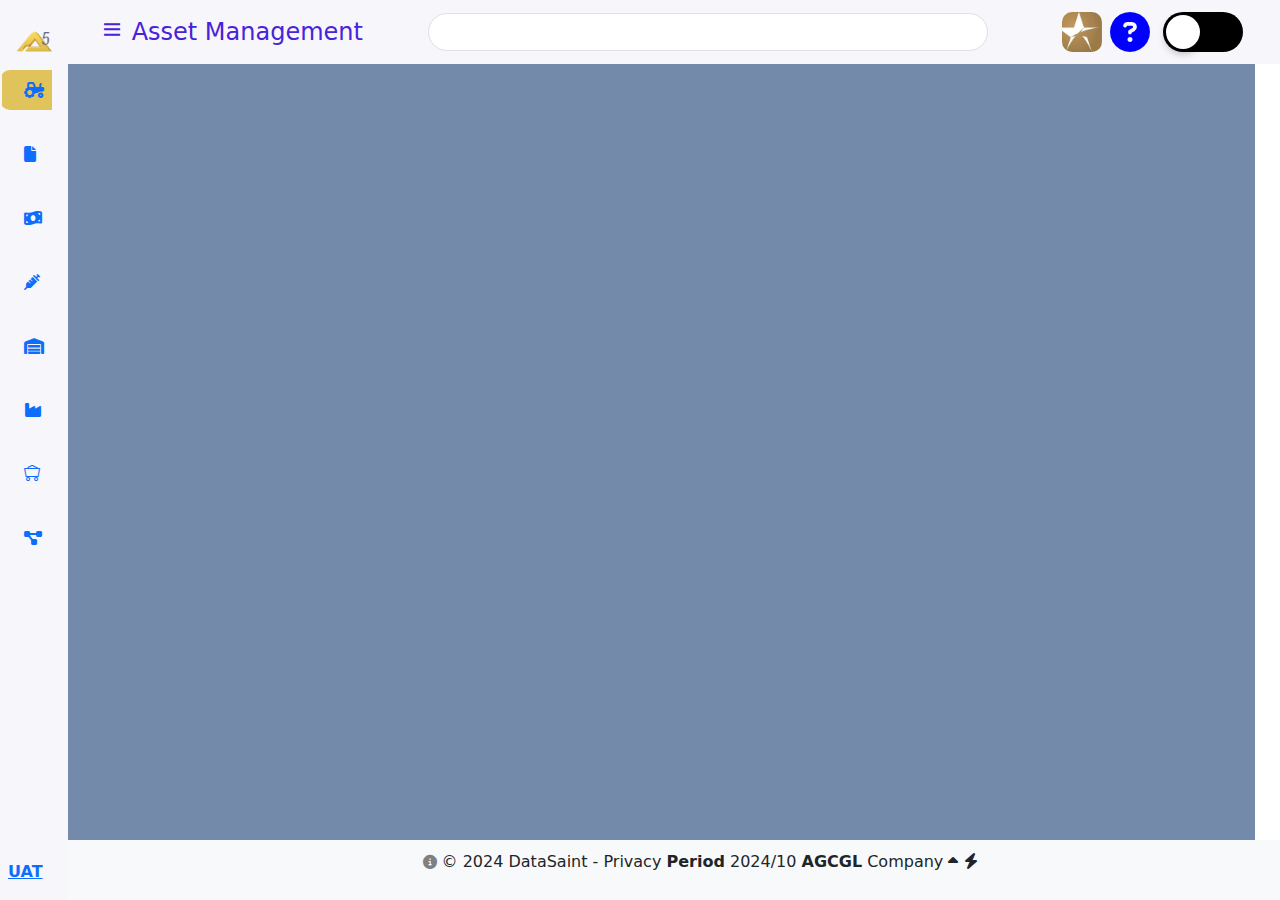
<file: Index.html>
<!DOCTYPE html>
<html lang="en">
<head>
    <meta charset="UTF-8">
    <meta name="viewport" content="width=device-width, initial-scale=1.0">
    <title>Delta 5 Menu Changes</title>
    <link href="/style.css" rel="stylesheet">
    <!-- Bootstrap 5 CSS -->
    <link href="https://cdn.jsdelivr.net/npm/bootstrap@5.0.0-beta1/dist/css/bootstrap.min.css" rel="stylesheet">
    <!-- Boxicons CSS -->
    <link href="https://cdn.jsdelivr.net/npm/boxicons@latest/css/boxicons.min.css" rel="stylesheet">
    <!-- Font Awesome -->
    <link rel="stylesheet" href="https://cdnjs.cloudflare.com/ajax/libs/font-awesome/6.6.0/css/all.min.css">
    <!-- BS Icon -->
    <link rel="stylesheet" href="https://cdn.jsdelivr.net/npm/bootstrap-icons@1.11.0/font/bootstrap-icons.css">
</head>
<body id="body-pd">
    <header class="header" id="header">
        <div class="header_toggle">
            <i class='bx bx-menu' id="header-toggle"></i>
            <span id="selected-name">Asset Management</span> <!-- Default name -->
        </div>
        <div>
            <input type="text" class="form-control form-rounded">
        </div>
        <div class="d-flex">
            <div class="header_img ms-2">
                <img src="./img/asanko.jpeg" alt="">
            </div>
            <i class="fa fa-question-circle ms-2" aria-hidden="true" style="color: blue; font-size: 40px;"></i>
            <div class="d-flex">
                <div class="toggleBtn">
                    <input class="input" type="checkbox" name="darkmode" id="dark-mode"/>
                    <label for="dark-mode" class="label">
                        <span class="circle"></span>
                    </label>
                </div>
            </div>
            

        </div>
    </header>

    <div class="l-navbar" id="nav-bar">
        <nav class="nav">
            <div>
                <a href="#" class="nav_logo">
                    <img src="./img/Delta logos 5-01.png" alt="Logo">
                </a>
                <div class="nav_list">
                    <a href="#" class="nav_link active" id="nav-link-asset" data-target="secondary-asset">
                        <i class="fa-solid fa-tractor"></i>
                        <span class="nav_name">Asset Management</span>
                    </a>
                    <a href="#" class="nav_link" id="nav-link-document" data-target="secondary-document">
                        <i class="fa-solid fa-file"></i>
                        <span class="nav_name">Document Register</span>
                    </a>
                    <a href="#" class="nav_link" id="nav-link-finance" data-target="secondary-finance">
                        <i class="fa-solid fa-money-bill-wave"></i>
                        <span class="nav_name">Financial Management</span>
                    </a>
                    <a href="#" class="nav_link" id="nav-link-hr" data-target="secondary-hr">
                        <i class="fa-solid fa-syringe"></i>
                        <span class="nav_name">HR Functions</span>
                    </a>
                    <a href="#" class="nav_link" id="nav-link-inventory" data-target="secondary-inventory">
                        <i class="fa-solid fa-warehouse"></i>
                        <span class="nav_name">Inventory Management</span>
                    </a>
                    <a href="#" class="nav_link" id="nav-link-manufacturing" data-target="secondary-manufacturing">
                        <i class="fa-solid fa-industry"></i>
                        <span class="nav_name">Manufacturing</span>
                    </a>
                    <a href="#" class="nav_link" id="nav-link-production" data-target="secondary-production">
                        <i class="bi bi-minecart-loaded"></i>
                        <span class="nav_name">Production</span>
                    </a>
                    <a href="#" class="nav_link" id="nav-link-workflow" data-target="secondary-workflow">
                        <i class="fas fa-project-diagram"></i>
                        <span class="nav_name">Workflow/E-Reqs</span>
                    </a>
                </div>
                <a href="#" class="position-absolute bottom-0 ms-2 mb-3 fw-bold" id="uat-link">UAT</a>

            </div>
        </nav>
    </div>

    <div class="secondary-navbar border" id="secondary-asset">
        <div class="d-flex">
            <div class="p-3 w-100" id="sidebar">
                <ul class="nav flex-column">
                    <li class="nav-item">
                        <a class="nav-link" data-bs-toggle="collapse" href="#submenu1" role="button" aria-expanded="false" aria-controls="submenu1">
                            Planned Maintenance
                            <i class="fa-solid fa-angle-down down-arrow float-end"></i>
                        </a>
                        <div class="collapse" id="submenu1">
                            <ul class="nav flex-column ms-3">
                                <li class="nav-item">
                                    <h6 class="text-bold">Assets</h6>
                                    <a class="nav-link" href="#">PM Master File Maintenance</a>
                                </li>
                                <li class="nav-item">
                                    <h6 class="text-bold">Work Orders</h6>
                                    <a class="nav-link" href="#">Job Card Print Layout</a>
                                </li>
                            </ul>
                        </div>
                    </li>
                </ul>
            </div>
        </div>
    </div>
    

    <div class="secondary-navbar border" id="secondary-document">
        <div class="d-flex">
            <div class="p-3 w-100" id="sidebar">
                <ul class="nav flex-column">
                    <li class="nav-item">
                        <a class="nav-link" data-bs-toggle="collapse" href="#Document-Register" role="button" aria-expanded="false" aria-controls="Document-Register">
                            Applications
                            <i class="fa-solid fa-angle-down down-arrow float-end"></i>
                        </a>
                        <div class="collapse" id="Document-Register">
                            <ul class="nav flex-column ms-3">
                                <li class="nav-item">
                                    <a class="nav-link" href="#">Document Register</a>
                                </li>
                                <li class="nav-item">
                                    <a class="nav-link" href="#">Maintenance</a>
                                </li>
                            </ul>
                        </div>
                    </li>
                </ul>
            </div>
        </div>
    </div>

    <div class="secondary-navbar border" id="secondary-finance">
        <div class="d-flex">
            <div class="p-3 w-100" id="sidebar">
                <ul class="nav flex-column">
                    <li class="nav-item">
                        <a class="nav-link" data-bs-toggle="collapse" href="#Financial-Management" role="button" aria-expanded="false" aria-controls="Financial-Management">
                            Accounts Payable
                            <i class="fa-solid fa-angle-down down-arrow float-end"></i>
                        </a>
                        <div class="collapse" id="Financial-Management">
                            <ul class="nav flex-column ms-3">
                                <li class="nav-item">
                                    <a class="nav-link w-85" data-bs-toggle="collapse" href="#Applications" role="button" aria-expanded="false" aria-controls="submenu1">
                                        Applications
                                        <i class="fa-solid fa-angle-down down-arrow float-end"></i>
                                    </a>
                                    <div class="collapse" id="Applications">
                                        <ul class="nav flex-column ms-3">
                                            <li class="nav-item">
                                                <a class="nav-link" href="#">Advance Payments</a>
                                            </li>
                                            <li class="nav-item">
                                                <a class="nav-link" href="#">Bulk Creditors Allocation</a>
                                            </li>
                                            <li class="nav-item">
                                                <a class="nav-link" href="#">Creditors Allocation</a>
                                            </li>
                                            <li class="nav-item">
                                                <a class="nav-link" href="#">Creditors Reconcilication</a>
                                            </li>
                                            <li class="nav-item">
                                                <a class="nav-link" href="#">Detail Order Enquiry</a>
                                            </li>
                                            <li class="nav-item">
                                                <a class="nav-link" href="#">Invoice Enquiry</a>
                                            </li>
                                        </ul>
                                    </div>
                                </li>
                                <li class="nav-item">
                                    <a class="nav-link w-85" data-bs-toggle="collapse" href="#Invoicingprocessing" role="button" aria-expanded="false" aria-controls="submenu1">
                                        Invoicing Processing
                                        <i class="fa-solid fa-angle-down down-arrow float-end"></i>
                                    </a>
                                    <div class="collapse" id="Invoicingprocessing">
                                        <ul class="nav flex-column ms-3">
                                            <li class="nav-item">
                                                <a class="nav-link" href="#">Age Invoice</a>
                                            </li>
                                            <li class="nav-item">
                                                <a class="nav-link" href="#">Change Invoice Date</a>
                                            </li>
                                            <li class="nav-item">
                                                <a class="nav-link" href="#">Consignment Invoice</a>
                                            </li>
                                            <li class="nav-item">
                                                <a class="nav-link" href="#">Direct Invoice</a>
                                            </li>
                                            <li class="nav-item">
                                                <a class="nav-link" href="#">Inbound Freight Invoice</a>
                                            </li>
                                            <li class="nav-item">
                                                <a class="nav-link" href="#">Invoice Matching</a>
                                            </li>
                                            <li class="nav-item">
                                                <a class="nav-link" href="#">Invoice Reversal</a>
                                            </li>
                                            <li class="nav-item">
                                                <a class="nav-link" href="#">Target Agent Invoice</a>
                                            </li>
                                        </ul>
                                    </div>
                                </li>
                                <li class="nav-item">
                                    <a class="nav-link w-85" data-bs-toggle="collapse" href="#Maintenance" role="button" aria-expanded="false" aria-controls="submenu1">
                                        Maintenance
                                        <i class="fa-solid fa-angle-down down-arrow float-end"></i>
                                    </a>
                                    <div class="collapse" id="Maintenance">
                                        <ul class="nav flex-column ms-3">
                                            <li class="nav-item">
                                                <a class="nav-link" href="#">Bee System Configuration</a>
                                            </li>
                                            <li class="nav-item">
                                                <a class="nav-link" href="#">Sundry Supplier Master Files</a>
                                            </li>
                                            <li class="nav-item">
                                                <a class="nav-link" href="#">Suppliers Default Values Maintenance</a>
                                            </li>
                                            <li class="nav-item">
                                                <a class="nav-link" href="#">Supplier Maintenance</a>
                                            </li>
                                        </ul>
                                    </div>
                                </li>
                                <li class="nav-item">
                                    <a class="nav-link w-85" data-bs-toggle="collapse" href="#Payments" role="button" aria-expanded="false" aria-controls="submenu1">
                                        Payments
                                        <i class="fa-solid fa-angle-down down-arrow float-end"></i>
                                    </a>
                                    <div class="collapse" id="Payments">
                                        <ul class="nav flex-column ms-3">
                                            <li class="nav-item">
                                                <a class="nav-link" href="#">EFT 1st Release</a>
                                            </li>
                                            <li class="nav-item">
                                                <a class="nav-link" href="#">EFT 2nd Release</a>
                                            </li>
                                            <li class="nav-item">
                                                <a class="nav-link" href="#">Generate Payments</a>
                                            </li>
                                        </ul>
                                    </div>
                                </li>
                                <li class="nav-item">
                                    <a class="nav-link w-85" data-bs-toggle="collapse" href="#Reports" role="button" aria-expanded="false" aria-controls="submenu1">
                                        Reports
                                        <i class="fa-solid fa-angle-down down-arrow float-end"></i>
                                    </a>
                                    <div class="collapse" id="Reports">
                                        <ul class="nav flex-column ms-3">
                                            <li class="nav-item">
                                                <a class="nav-link" href="#">Creditors Ageing</a>
                                            </li>
                                            <li class="nav-item">
                                                <a class="nav-link" href="#">GRV Age Analysis</a>
                                            </li>
                                            <li class="nav-item">
                                                <a class="nav-link" href="#">VAT/Tax Liability Report</a>
                                            </li>
                                        </ul>
                                    </div>
                                </li>
                            </ul>
                        </div>
                    </li>
                    <li class="nav-item">
                        <a class="nav-link" data-bs-toggle="collapse" href="#Accounts-Receivable" role="button" aria-expanded="false" aria-controls="Accounts-Receivable">
                            Accounts Receivable
                            <i class="fa-solid fa-angle-down down-arrow float-end"></i>
                        </a>
                        <div class="collapse" id="Accounts-Receivable">
                            <ul class="nav flex-column ms-3">
                                <li class="nav-item">
                                    <a class="nav-link w-85" data-bs-toggle="collapse" href="#AR-Applications" role="button" aria-expanded="false" aria-controls="Accounts-Receivable">
                                        Applications
                                        <i class="fa-solid fa-angle-down down-arrow float-end"></i>
                                    </a>
                                    <div class="collapse" id="AR-Applications">
                                        <ul class="nav flex-column ms-3">
                                            <li class="nav-item">
                                                <a class="nav-link" href="#">Debtors Allocation</a>
                                            </li>
                                            <li class="nav-item">
                                                <a class="nav-link" href="#">Debtors Invoicing</a>
                                            </li>
                                            <li class="nav-item">
                                                <a class="nav-link" href="#">Manual Stock Invoice</a>
                                            </li>
                                            <li class="nav-item">
                                                <a class="nav-link" href="#">Metallurgical Invoice</a>
                                            </li>
                                            <li class="nav-item">
                                                <a class="nav-link" href="#">Sales Credit</a>
                                            </li>
                                            <li class="nav-item">
                                                <a class="nav-link" href="#">Sales Enquiry</a>
                                            </li>
                                            <li class="nav-item">
                                                <a class="nav-link" href="#">Sales Order Confirm</a>
                                            </li>
                                            <li class="nav-item">
                                                <a class="nav-link" href="#">ppe2go Bulk Invoice</a>
                                            </li>
                                        </ul>
                                    </div>
                                </li>
                                <li class="nav-item">
                                    <a class="nav-link w-85" data-bs-toggle="collapse" href="#AR-Invoicingprocessing" role="button" aria-expanded="false" aria-controls="submenu1">
                                        Field Services
                                        <i class="fa-solid fa-angle-down down-arrow float-end"></i>
                                    </a>
                                    <div class="collapse" id="AR-Invoicingprocessing">
                                        <ul class="nav flex-column ms-3">
                                            <li class="nav-item">
                                                <a class="nav-link" href="#">Job Cards</a>
                                            </li>
                                            <li class="nav-item">
                                                <a class="nav-link" href="#">Makes and Model</a>
                                            </li>
                                        </ul>
                                    </div>
                                </li>
                                <li class="nav-item">
                                    <a class="nav-link w-85" data-bs-toggle="collapse" href="#AR-Maintenance" role="button" aria-expanded="false" aria-controls="submenu1">
                                        Maintenance
                                        <i class="fa-solid fa-angle-down down-arrow float-end"></i>
                                    </a>
                                    <div class="collapse" id="AR-Maintenance">
                                        <ul class="nav flex-column ms-3">
                                            <li class="nav-item">
                                                <a class="nav-link" href="#">Debtor Document Layout</a>
                                            </li>
                                            <li class="nav-item">
                                                <a class="nav-link" href="#">Debtor Maintenance</a>
                                            </li>
                                            <li class="nav-item">
                                                <a class="nav-link" href="#">Sales Contract Maintenance</a>
                                            </li>
                                            <li class="nav-item">
                                                <a class="nav-link" href="#">Sales Price Maintenance</a>
                                            </li>
                                            <li class="nav-item">
                                                <a class="nav-link" href="#">menu_1298</a>
                                            </li>
                                        </ul>
                                    </div>
                                </li>
                                <li class="nav-item">
                                    <a class="nav-link w-85" data-bs-toggle="collapse" href="#AR-Reports" role="button" aria-expanded="false" aria-controls="submenu1">
                                        Reports
                                        <i class="fa-solid fa-angle-down down-arrow float-end"></i>
                                    </a>
                                    <div class="collapse" id="AR-Reports">
                                        <ul class="nav flex-column ms-3">
                                            <li class="nav-item">
                                                <a class="nav-link" href="#">Debtors Age Analysis</a>
                                            </li>
                                            <li class="nav-item">
                                                <a class="nav-link" href="#">Invoice Listing</a>
                                            </li>
                                            <li class="nav-item">
                                                <a class="nav-link" href="#">Sales And Production Control Report</a>
                                            </li>
                                            <li class="nav-item">
                                                <a class="nav-link" href="#">Statement</a>
                                            </li>
                                            <li class="nav-item">
                                                <a class="nav-link" href="#">Turnover Report</a>
                                            </li>
                                        </ul>
                                    </div>
                                </li>
                            </ul>
                        </div>
                    </li>
                    <li class="nav-item">
                        <a class="nav-link" data-bs-toggle="collapse" href="#Alternate-Ledger" role="button" aria-expanded="false" aria-controls="Accounts-Receivable">
                            Alternate Ledger
                            <i class="fa-solid fa-angle-down down-arrow float-end"></i>
                        </a>
                        <div class="collapse" id="Alternate-Ledger">
                            <ul class="nav flex-column ms-3">
                                <li class="nav-item">
                                    <a class="nav-link w-85" data-bs-toggle="collapse" href="#AL-Journals" role="button" aria-expanded="false" aria-controls="Accounts-Receivable">
                                        Journals
                                        <i class="fa-solid fa-angle-down down-arrow float-end"></i>
                                    </a>
                                    <div class="collapse" id="AL-Journals">
                                        <ul class="nav flex-column ms-3">
                                            <li class="nav-item">
                                                <a class="nav-link" href="#">Journal Capture (Alternate)</a>
                                            </li>
                                            <li class="nav-item">
                                                <a class="nav-link" href="#">Journal Enquiry (Alternate)</a>
                                            </li>
                                            <li class="nav-item">
                                                <a class="nav-link" href="#">Journal Import (Alternate)</a>
                                            </li>
                                            <li class="nav-item">
                                                <a class="nav-link" href="#">Journal Reversal (Alternate)</a>
                                            </li>
                                        </ul>
                                    </div>
                                </li>
                                <li class="nav-item">
                                    <a class="nav-link w-85" data-bs-toggle="collapse" href="#AL-Maintenance" role="button" aria-expanded="false" aria-controls="submenu1">
                                        Maintenance
                                        <i class="fa-solid fa-angle-down down-arrow float-end"></i>
                                    </a>
                                    <div class="collapse" id="AL-Maintenance">
                                        <ul class="nav flex-column ms-3">
                                            <li class="nav-item">
                                                <a class="nav-link" href="#">Chart of Accouns (Alternate)</a>
                                            </li>

                                        </ul>
                                    </div>
                                </li>
                                <li class="nav-item">
                                    <a class="nav-link w-85" data-bs-toggle="collapse" href="#AL-Reports" role="button" aria-expanded="false" aria-controls="submenu1">
                                        Reports
                                        <i class="fa-solid fa-angle-down down-arrow float-end"></i>
                                    </a>
                                    <div class="collapse" id="AL-Reports">
                                        <ul class="nav flex-column ms-3">
                                            <li class="nav-item">
                                                <a class="nav-link" href="#">Trial Balance (Alternate)</a>
                                            </li>
                                        </ul>
                                    </div>
                                </li>
                            </ul>
                        </div>
                    </li>
                    <li class="nav-item">
                        <a class="nav-link" data-bs-toggle="collapse" href="#Bank-Cash" role="button" aria-expanded="false" aria-controls="Accounts-Receivable">
                            Bank & Cash
                            <i class="fa-solid fa-angle-down down-arrow float-end"></i>
                        </a>
                        <div class="collapse" id="Bank-Cash">
                            <ul class="nav flex-column ms-3">
                                <li class="nav-item">
                                    <a class="nav-link w-85" data-bs-toggle="collapse" href="#BC-Application" role="button" aria-expanded="false" aria-controls="Accounts-Receivable">
                                        Application
                                        <i class="fa-solid fa-angle-down down-arrow float-end"></i>
                                    </a>
                                    <div class="collapse" id="BC-Application">
                                        <ul class="nav flex-column ms-3">
                                            <li class="nav-item">
                                                <a class="nav-link" href="#">Bank Recon</a>
                                            </li>
                                            <li class="nav-item">
                                                <a class="nav-link" href="#">Inter-bank Transfer</a>
                                            </li>
                                        </ul>
                                    </div>
                                </li>
                                <li class="nav-item">
                                    <a class="nav-link w-85" data-bs-toggle="collapse" href="#BC-Maintenance" role="button" aria-expanded="false" aria-controls="submenu1">
                                        Maintenance
                                        <i class="fa-solid fa-angle-down down-arrow float-end"></i>
                                    </a>
                                    <div class="collapse" id="BC-Maintenance">
                                        <ul class="nav flex-column ms-3">
                                            <li class="nav-item">
                                                <a class="nav-link" href="#">Bank Master</a>
                                            </li>

                                        </ul>
                                    </div>
                                </li>
                                <li class="nav-item">
                                    <a class="nav-link w-85" data-bs-toggle="collapse" href="#BC-Payments" role="button" aria-expanded="false" aria-controls="submenu1">
                                        Payments
                                        <i class="fa-solid fa-angle-down down-arrow float-end"></i>
                                    </a>
                                    <div class="collapse" id="BC-Payments">
                                        <ul class="nav flex-column ms-3">
                                            <li class="nav-item">
                                                <a class="nav-link" href="#">Manual Payment</a>
                                            </li>
                                            <li class="nav-item">
                                                <a class="nav-link" href="#">Manual Reversal</a>
                                            </li>
                                            <li class="nav-item">
                                                <a class="nav-link" href="#">Pending Payments Transaction</a>
                                            </li>
                                        </ul>
                                    </div>
                                </li>
                                <li class="nav-item">
                                    <a class="nav-link w-85" data-bs-toggle="collapse" href="#BC-Petty-Cash" role="button" aria-expanded="false" aria-controls="submenu1">
                                        Petty Cash
                                        <i class="fa-solid fa-angle-down down-arrow float-end"></i>
                                    </a>
                                    <div class="collapse" id="BC-Petty-Cash">
                                        <ul class="nav flex-column ms-3">
                                            <li class="nav-item">
                                                <a class="nav-link" href="#">Petty Cash Payment</a>
                                            </li>
                                            <li class="nav-item">
                                                <a class="nav-link" href="#">Petty Cash Receipt</a>
                                            </li>
                                        </ul>
                                    </div>
                                </li>
                                <li class="nav-item">
                                    <a class="nav-link w-85" data-bs-toggle="collapse" href="#BC-Petty-Cash" role="button" aria-expanded="false" aria-controls="submenu1">
                                        Receipts
                                        <i class="fa-solid fa-angle-down down-arrow float-end"></i>
                                    </a>
                                    <div class="collapse" id="BC-Petty-Cash">
                                        <ul class="nav flex-column ms-3">
                                            <li class="nav-item">
                                                <a class="nav-link" href="#">Receipt Capture</a>
                                            </li>
                                            <li class="nav-item">
                                                <a class="nav-link" href="#">Receipt Reversal</a>
                                            </li>
                                        </ul>
                                    </div>
                                </li>
                            </ul>
                        </div>
                    </li>
                    <li class="nav-item">
                        <a class="nav-link" data-bs-toggle="collapse" href="#Budget" role="button" aria-expanded="false" aria-controls="Accounts-Receivable">
                            Budgets
                            <i class="fa-solid fa-angle-down down-arrow float-end"></i>
                        </a>
                        <div class="collapse" id="Budget">
                            <ul class="nav flex-column ms-3">
                                <li class="nav-item">
                                    <a class="nav-link w-85" data-bs-toggle="collapse" href="#B-BudgetCapture" role="button" aria-expanded="false" aria-controls="Accounts-Receivable">
                                        Budget Capture
                                        <i class="fa-solid fa-angle-down down-arrow float-end"></i>
                                    </a>
                                    <div class="collapse" id="B-BudgetCapture">
                                        <ul class="nav flex-column ms-3">
                                            <li class="nav-item">
                                                <a class="nav-link" href="#">Operational Budget</a>
                                            </li>
                                            <li class="nav-item">
                                                <a class="nav-link" href="#">Project Budget</a>
                                            </li>
                                        </ul>
                                    </div>
                                </li>
                                <li class="nav-item">
                                    <a class="nav-link w-85" data-bs-toggle="collapse" href="#B-Budget-Preparation" role="button" aria-expanded="false" aria-controls="submenu1">
                                        Budget Preparation
                                        <i class="fa-solid fa-angle-down down-arrow float-end"></i>
                                    </a>
                                    <div class="collapse" id="B-Budget-Preparation">
                                        <ul class="nav flex-column ms-3">
                                            <li class="nav-item">
                                                <a class="nav-link" href="#">Budget Impact</a>
                                            </li>
                                            <li class="nav-item">
                                                <a class="nav-link" href="#">Budget Template</a>
                                            </li>
                                            <li class="nav-item">
                                                <a class="nav-link" href="#">Generate Labour Budget Values</a>
                                            </li>
                                            <li class="nav-item">
                                                <a class="nav-link" href="#">Generate New Budget/Version</a>
                                            </li>
                                        </ul>
                                    </div>
                                </li>
                                <li class="nav-item">
                                    <a class="nav-link w-85" data-bs-toggle="collapse" href="#B-Enquiries" role="button" aria-expanded="false" aria-controls="submenu1">
                                        Enquiries
                                        <i class="fa-solid fa-angle-down down-arrow float-end"></i>
                                    </a>
                                    <div class="collapse" id="B-Enquiries">
                                        <ul class="nav flex-column ms-3">
                                            <li class="nav-item">
                                                <a class="nav-link" href="#">Budget Drilldown</a>
                                            </li>
                                        </ul>
                                    </div>
                                </li>
                                <li class="nav-item">
                                    <a class="nav-link w-85" data-bs-toggle="collapse" href="#B-Maintenance" role="button" aria-expanded="false" aria-controls="submenu1">
                                        Maintenance
                                        <i class="fa-solid fa-angle-down down-arrow float-end"></i>
                                    </a>
                                    <div class="collapse" id="B-Maintenance">
                                        <ul class="nav flex-column ms-3">
                                            <li class="nav-item">
                                                <a class="nav-link" href="#">Budget Access</a>
                                            </li>
                                            <li class="nav-item">
                                                <a class="nav-link" href="#">Budget Drivers</a>
                                            </li>
                                            <li class="nav-item">
                                                <a class="nav-link" href="#">Budget Master Files</a>
                                            </li>
                                        </ul>
                                    </div>
                                </li>

                            </ul>
                        </div>
                    </li>
                    <li class="nav-item">
                        <a class="nav-link" data-bs-toggle="collapse" href="#Capital-Project" role="button" aria-expanded="false" aria-controls="Capital-Project">
                            Capital Project
                            <i class="fa-solid fa-angle-down down-arrow float-end"></i>
                        </a>
                        <div class="collapse" id="Capital-Project">
                            <ul class="nav flex-column ms-3">
                                <li class="nav-item">
                                    <a class="nav-link w-85" data-bs-toggle="collapse" href="#CP-Application" role="button" aria-expanded="false" aria-controls="Accounts-Receivable">
                                        Applications
                                        <i class="fa-solid fa-angle-down down-arrow float-end"></i>
                                    </a>
                                    <div class="collapse" id="CP-Application">
                                        <ul class="nav flex-column ms-3">
                                            <li class="nav-item">
                                                <a class="nav-link" href="#">Capex Drilldown</a>
                                            </li>
                                            <li class="nav-item">
                                                <a class="nav-link" href="#">Project Maintenance</a>
                                            </li>
                                        </ul>
                                    </div>
                                </li>
                            </ul>
                        </div>
                    </li>
                    <li class="nav-item">
                        <a class="nav-link" data-bs-toggle="collapse" href="#Drilldowns" role="button" aria-expanded="false" aria-controls="Drilldowns">
                            Drilldowns
                            <i class="fa-solid fa-angle-down down-arrow float-end"></i>
                        </a>
                        <div class="collapse" id="Drilldowns">
                            <ul class="nav flex-column ms-3">
                                <li class="nav-item">
                                    <a class="nav-link w-85" data-bs-toggle="collapse" href="#D-Application" role="button" aria-expanded="false" aria-controls="Accounts-Receivable">
                                        Applications
                                        <i class="fa-solid fa-angle-down down-arrow float-end"></i>
                                    </a>
                                    <div class="collapse" id="D-Application">
                                        <ul class="nav flex-column ms-3">
                                            <li class="nav-item">
                                                <a class="nav-link" href="#">Comparative Budget Drilldown</a>
                                            </li>
                                            <li class="nav-item">
                                                <a class="nav-link" href="#">Cost Enquiry</a>
                                            </li>
                                            <li class="nav-item">
                                                <a class="nav-link" href="#">Cost Drilldown</a>
                                            </li>
                                            <li class="nav-item">
                                                <a class="nav-link" href="#">Multi Year Cost Drilldown</a>
                                            </li>
                                        </ul>
                                    </div>
                                </li>
                            </ul>
                        </div>
                    </li>
                    <li class="nav-item">
                        <a class="nav-link" data-bs-toggle="collapse" href="#Fixed-Asset" role="button" aria-expanded="false" aria-controls="Accounts-Receivable">
                            Fixed Asset
                            <i class="fa-solid fa-angle-down down-arrow float-end"></i>
                        </a>
                        <div class="collapse" id="Fixed-Asset">
                            <ul class="nav flex-column ms-3">
                                <li class="nav-item">
                                    <a class="nav-link w-85" data-bs-toggle="collapse" href="#FA-Fixed-Asset" role="button" aria-expanded="false" aria-controls="FA-Fixed-Asset">
                                        Fixed Asset Register
                                        <i class="fa-solid fa-angle-down down-arrow float-end"></i>
                                    </a>
                                    <div class="collapse" id="FA-Fixed-Asset">
                                        <ul class="nav flex-column ms-3">
                                            <li class="nav-item">
                                                <a class="nav-link" href="#">Depreciation Suppression</a>
                                            </li>
                                            <li class="nav-item">
                                                <a class="nav-link" href="#">Maintenance ERegister</a>
                                            </li>
                                        </ul>
                                    </div>
                                </li>
                                <li class="nav-item">
                                    <a class="nav-link w-85" data-bs-toggle="collapse" href="#FA-Fixed-Asset-Transaction" role="button" aria-expanded="false" aria-controls="submenu1">
                                        Fixed Asset Transaction
                                        <i class="fa-solid fa-angle-down down-arrow float-end"></i>
                                    </a>
                                    <div class="collapse" id="FA-Fixed-Asset-Transaction">
                                        <ul class="nav flex-column ms-3">
                                            <li class="nav-item">
                                                <a class="nav-link" href="#">Capitalisation</a>
                                            </li>
                                            <li class="nav-item">
                                                <a class="nav-link" href="#">Change DM/UI</a>
                                            </li>
                                            <li class="nav-item">
                                                <a class="nav-link" href="#">Disposal/Scrappinf/ Depreciation </a>
                                            </li>
                                            <li class="nav-item">
                                                <a class="nav-link" href="#">Fixed Asset Adjustment</a>
                                            </li>
                                            <li class="nav-item">
                                                <a class="nav-link" href="#">Import Remaining Reserve</a>
                                            </li>
                                            <li class="nav-item">
                                                <a class="nav-link" href="#">Production Unit Capture </a>
                                            </li>                                            
                                            <li class="nav-item">
                                                <a class="nav-link" href="#">Reclassification </a>
                                            </li>
                                        </ul>
                                    </div>
                                </li>
                                <li class="nav-item">
                                    <a class="nav-link w-85" data-bs-toggle="collapse" href="#FA-Reports" role="button" aria-expanded="false" aria-controls="submenu1">
                                        Reports
                                        <i class="fa-solid fa-angle-down down-arrow float-end"></i>
                                    </a>
                                    <div class="collapse" id="FA-Reports">
                                        <ul class="nav flex-column ms-3">
                                            <li class="nav-item">
                                                <a class="nav-link" href="#">Fixed Asset Reports</a>
                                            </li>
                                        </ul>
                                    </div>
                                </li>
                            </ul>
                        </div>
                    </li>
                    <li class="nav-item">
                        <a class="nav-link" data-bs-toggle="collapse" href="#General-Ledger" role="button" aria-expanded="false" aria-controls="Accounts-Receivable">
                            General Ledger
                            <i class="fa-solid fa-angle-down down-arrow float-end"></i>
                        </a>
                        <div class="collapse" id="General-Ledger">
                            <ul class="nav flex-column ms-3">
                                <li class="nav-item">
                                    <a class="nav-link w-85" data-bs-toggle="collapse" href="#GL-Applications" role="button" aria-expanded="false" aria-controls="GL-Applications">
                                        Applications
                                        <i class="fa-solid fa-angle-down down-arrow float-end"></i>
                                    </a>
                                    <div class="collapse" id="GL-Applications">
                                        <ul class="nav flex-column ms-3">
                                            <li class="nav-item">
                                                <a class="nav-link" href="#">Account Allocation</a>
                                            </li>
                                            <li class="nav-item">
                                                <a class="nav-link" href="#">Account Enquiry</a>
                                            </li>
                                            <li class="nav-item">
                                                <a class="nav-link" href="#">Revaluation</a>
                                            </li>
                                        </ul>
                                    </div>
                                </li>
                                <li class="nav-item">
                                    <a class="nav-link w-85" data-bs-toggle="collapse" href="#GL-Journals" role="button" aria-expanded="false" aria-controls="submenu1">
                                        Journals
                                        <i class="fa-solid fa-angle-down down-arrow float-end"></i>
                                    </a>
                                    <div class="collapse" id="GL-Journals">
                                        <ul class="nav flex-column ms-3">
                                            <li class="nav-item">
                                                <a class="nav-link" href="#">Cost Reallocation</a>
                                            </li>
                                            <li class="nav-item">
                                                <a class="nav-link" href="#">Journal Capture</a>
                                            </li>
                                            <li class="nav-item">
                                                <a class="nav-link" href="#">Journal Enquiry</a>
                                            </li>
                                            <li class="nav-item">
                                                <a class="nav-link" href="#">Journal Import</a>
                                            </li>
                                            <li class="nav-item">
                                                <a class="nav-link" href="#">Journal Reversal</a>
                                            </li>
                                            <li class="nav-item">
                                                <a class="nav-link" href="#">Recurring Reversal</a>
                                            </li>
                                        </ul>
                                    </div>
                                </li>
                                <li class="nav-item">
                                    <a class="nav-link w-85" data-bs-toggle="collapse" href="#GL-Maintenance" role="button" aria-expanded="false" aria-controls="submenu1">
                                        Maintenance
                                        <i class="fa-solid fa-angle-down down-arrow float-end"></i>
                                    </a>
                                    <div class="collapse" id="GL-Maintenance">
                                        <ul class="nav flex-column ms-3">
                                            <li class="nav-item">
                                                <a class="nav-link" href="#">Chart Of Accounts</a>
                                            </li>
                                            <li class="nav-item">
                                                <a class="nav-link" href="#">Cost Center Maintenance</a>
                                            </li>
                                            <li class="nav-item">
                                                <a class="nav-link" href="#">Exchange Rates</a>
                                            </li>
                                        </ul>
                                    </div>
                                </li>
                                <li class="nav-item">
                                    <a class="nav-link w-85" data-bs-toggle="collapse" href="#GL-Reports" role="button" aria-expanded="false" aria-controls="submenu1">
                                        Reports
                                        <i class="fa-solid fa-angle-down down-arrow float-end"></i>
                                    </a>
                                    <div class="collapse" id="GL-Reports">
                                        <ul class="nav flex-column ms-3">
                                            <li class="nav-item">
                                                <a class="nav-link" href="#">Trial Balance</a>
                                            </li>
                                        </ul>
                                    </div>
                                </li>
                            </ul>
                        </div>
                    </li>
                </ul>
            </div>
        </div>
    </div>

    <div class="secondary-navbar border" id="secondary-hr">
        <div class="d-flex">
            <div class="p-3 w-100" id="sidebar">
                <ul class="nav flex-column">
                    <li class="nav-item">
                        <a class="nav-link" data-bs-toggle="collapse" href="#Medical" role="button" aria-expanded="false" aria-controls="Medical">
                            Medical
                            <i class="fa-solid fa-angle-down down-arrow float-end"></i>
                        </a>
                        <div class="collapse" id="Medical">
                            <ul class="nav flex-column ms-3">
                                <li class="nav-item">
                                    <a class="nav-link w-85" data-bs-toggle="collapse" href="#Pharmacy-Stock" role="button" aria-expanded="false" aria-controls="submenu1">
                                        Pharmacy Stock
                                        <i class="fa-solid fa-angle-down down-arrow float-end"></i>
                                    </a>
                                    <div class="collapse" id="Pharmacy-Stock">
                                        <ul class="nav flex-column ms-3">
                                            <li class="nav-item">
                                                <a class="nav-link" href="#">Ad Hoc Order</a>
                                            </li>
                                        </ul>
                                    </div>
                                </li>
                            </ul>
                        </div>
                    </li>
                </ul>
            </div>
        </div>
    </div>

    <div class="secondary-navbar border" id="secondary-inventory">
        <div class="d-flex">
            <div class="p-3 w-100" id="sidebar">
                <ul class="nav flex-column">
                    <li class="nav-item">
                        <a class="nav-link" data-bs-toggle="collapse" href="#Gate-Pass" role="button" aria-expanded="false" aria-controls="Medical">
                            Gate Pass
                            <i class="fa-solid fa-angle-down down-arrow float-end"></i>
                        </a>
                        <div class="collapse" id="Gate-Pass">
                            <ul class="nav flex-column ms-3">
                                <li class="nav-item">
                                    <a class="nav-link w-85" data-bs-toggle="collapse" href="#GP-Applications" role="button" aria-expanded="false" aria-controls="submenu1">
                                        Applications
                                        <i class="fa-solid fa-angle-down down-arrow float-end"></i>
                                    </a>
                                    <div class="collapse" id="GP-Applications">
                                        <ul class="nav flex-column ms-3">
                                            <li class="nav-item">
                                                <a class="nav-link" href="#">Gate Pass Capture</a>
                                            </li>
                                            <li class="nav-item">
                                                <a class="nav-link" href="#">Gate Pass Enquiry</a>
                                            </li>
                                            <li class="nav-item">
                                                <a class="nav-link" href="#">Gate Pass Items</a>
                                            </li>
                                            <li class="nav-item">
                                                <a class="nav-link" href="#">Gate Pass Master Files</a>
                                            </li>
                                            <li class="nav-item">
                                                <a class="nav-link" href="#">Gate Pass Scan</a>
                                            </li>
                                        </ul>
                                    </div>
                                </li>
                            </ul>
                        </div>
                    </li>
                    <li class="nav-item">
                        <a class="nav-link" data-bs-toggle="collapse" href="#IM-Procurement" role="button" aria-expanded="false" aria-controls="Medical">
                            Procurement
                            <i class="fa-solid fa-angle-down down-arrow float-end"></i>
                        </a>
                        <div class="collapse" id="IM-Procurement">
                            <ul class="nav flex-column ms-3">
                                <li class="nav-item">
                                    <a class="nav-link w-85" data-bs-toggle="collapse" href="#IM-Application" role="button" aria-expanded="false" aria-controls="IM-Application">
                                        Application
                                        <i class="fa-solid fa-angle-down down-arrow float-end"></i>
                                    </a>
                                    <div class="collapse" id="IM-Application">
                                        <ul class="nav flex-column ms-3">
                                            <li class="nav-item">
                                                <a class="nav-link" href="#">Manual Order </a>
                                            </li>
                                            <li class="nav-item">
                                                <a class="nav-link" href="#">Order Information</a>
                                            </li>
                                        </ul>
                                    </div>
                                </li>
                                <li class="nav-item">
                                    <a class="nav-link w-85" data-bs-toggle="collapse" href="#IM-Buyers-Menu" role="button" aria-expanded="false" aria-controls="submenu1">
                                        Buyers Menu
                                        <i class="fa-solid fa-angle-down down-arrow float-end"></i>
                                    </a>
                                    <div class="collapse" id="IM-Buyers-Menu">
                                        <ul class="nav flex-column ms-3">
                                            <li class="nav-item">
                                                <a class="nav-link" href="#">Bulk Purchase Order Completion</a>
                                            </li>
                                            <li class="nav-item">
                                                <a class="nav-link" href="#">Expiditing Tracker</a>
                                            </li>
                                            <li class="nav-item">
                                                <a class="nav-link" href="#">Order Modification</a>
                                            </li>
                                            <li class="nav-item">
                                                <a class="nav-link" href="#">Process RFQ</a>
                                            </li>
                                            <li class="nav-item">
                                                <a class="nav-link" href="#">Purchase Order Confrimation</a>
                                            </li>
                                            <li class="nav-item">
                                                <a class="nav-link" href="#">Purchase Order Revision</a>
                                            </li>
                                            <li class="nav-item">
                                                <a class="nav-link" href="#">Requisirion Realllocation</a>
                                            </li>
                                        </ul>
                                    </div>
                                </li>
                                <li class="nav-item">
                                    <a class="nav-link w-85" data-bs-toggle="collapse" href="#IM-Maintenance" role="button" aria-expanded="false" aria-controls="IM-Maintenance">
                                        Maintenance
                                        <i class="fa-solid fa-angle-down down-arrow float-end"></i>
                                    </a>
                                    <div class="collapse" id="IM-Maintenance">
                                        <ul class="nav flex-column ms-3">
                                            <li class="nav-item">
                                                <a class="nav-link" href="#">Contact Maintenance</a>
                                            </li>
                                            <li class="nav-item">
                                                <a class="nav-link" href="#">Instruction Maintenance</a>
                                            </li>
                                            <li class="nav-item">
                                                <a class="nav-link" href="#">Procument Master Files</a>
                                            </li>
                                            <li class="nav-item">
                                                <a class="nav-link" href="#">Purchase Print Layout</a>
                                            </li>
                                            <li class="nav-item">
                                                <a class="nav-link" href="#">Supplier Item Maintenance</a>
                                            </li>
                                            <li class="nav-item">
                                                <a class="nav-link" href="#">Warrenty Maintenance</a>
                                            </li>
                                        </ul>
                                    </div>
                                </li>
                                <li class="nav-item">
                                    <a class="nav-link w-85" data-bs-toggle="collapse" href="#IM-Reports" role="button" aria-expanded="false" aria-controls="IM-Reports">
                                        Reports
                                        <i class="fa-solid fa-angle-down down-arrow float-end"></i>
                                    </a>
                                    <div class="collapse" id="IM-Reports">
                                        <ul class="nav flex-column ms-3">
                                            <li class="nav-item">
                                                <a class="nav-link" href="#">Buyer Performance</a>
                                            </li>
                                            <li class="nav-item">
                                                <a class="nav-link" href="#">Outstanding Orders</a>
                                            </li>
                                            <li class="nav-item">
                                                <a class="nav-link" href="#">Outstanding Order By Buyer</a>
                                            </li>
                                        </ul>
                                    </div>
                                </li>
                            </ul>
                        </div>
                    </li>
                    <li class="nav-item">
                        <a class="nav-link" data-bs-toggle="collapse" href="#IM-Warehousing" role="button" aria-expanded="false" aria-controls="Medical">
                            Warehousing
                            <i class="fa-solid fa-angle-down down-arrow float-end"></i>
                        </a>
                        <div class="collapse" id="IM-Warehousing">
                            <ul class="nav flex-column ms-3">
                                <li class="nav-item">
                                    <a class="nav-link w-85" data-bs-toggle="collapse" href="#IMF-Enquiries" role="button" aria-expanded="false" aria-controls="IM-Application">
                                        Enquiries
                                        <i class="fa-solid fa-angle-down down-arrow float-end"></i>
                                    </a>
                                    <div class="collapse" id="IMF-Enquiries">
                                        <ul class="nav flex-column ms-3">
                                            <li class="nav-item">
                                                <a class="nav-link" href="#">Stock Enquiry </a>
                                            </li>
                                        </ul>
                                    </div>
                                </li>
                                <li class="nav-item">
                                    <a class="nav-link w-85" data-bs-toggle="collapse" href="#IMW-Buyers-Menu" role="button" aria-expanded="false" aria-controls="submenu1">
                                        Maintenance
                                        <i class="fa-solid fa-angle-down down-arrow float-end"></i>
                                    </a>
                                    <div class="collapse" id="IMW-Buyers-Menu">
                                        <ul class="nav flex-column ms-3">
                                            <li class="nav-item">
                                                <a class="nav-link" href="#">Item Desciption Change</a>
                                            </li>
                                            <li class="nav-item">
                                                <a class="nav-link" href="#">Item Levels/Class </a>
                                            </li>
                                            <li class="nav-item">
                                                <a class="nav-link" href="#">Item Location Maintenance</a>
                                            </li>
                                            <li class="nav-item">
                                                <a class="nav-link" href="#">Item Master</a>
                                            </li>
                                            <li class="nav-item">
                                                <a class="nav-link" href="#">Remane Item Code </a>
                                            </li>
                                            <li class="nav-item">
                                                <a class="nav-link" href="#">Stores Master Codes</a>
                                            </li>
                                        </ul>
                                    </div>
                                </li>
                                <li class="nav-item">
                                    <a class="nav-link w-85" data-bs-toggle="collapse" href="#IM-Processing" role="button" aria-expanded="false" aria-controls="IM-Processing">
                                        Processing
                                        <i class="fa-solid fa-angle-down down-arrow float-end"></i>
                                    </a>
                                    <div class="collapse" id="IM-Processing">
                                        <ul class="nav flex-column ms-3">
                                            <li class="nav-item">
                                                <h6 class="fw-bold">Issues</h6>
                                                <a class="nav-link" href="#">Picking Slip Queue Check</a>
                                                <a class="nav-link" href="#">Stores Issues</a>
                                            </li>
                                            <li class="nav-item">
                                                <h6 class="fw-bold">Other</h6>
                                                <a class="nav-link" href="#">Sales Picking Slip Generation</a>
                                                <a class="nav-link" href="#">Stock Adjustments</a>
                                                <a class="nav-link" href="#">Stock Replenishment</a>
                                                <a class="nav-link" href="#">Stock Transfers</a>
                                                <a class="nav-link" href="#">Sub-store Replenishment</a>
                                            </li>
                                            <li class="nav-item">
                                                <h6 class="fw-bold">Receiving</h6>
                                                <a class="nav-link" href="#">Consignment Grv</a>
                                                <a class="nav-link" href="#">Consignment Returns</a>
                                                <a class="nav-link" href="#">Easy Closing Of Orders</a>
                                                <a class="nav-link" href="#">GRV Processing</a>
                                                <a class="nav-link" href="#">GRV Quality Assurance Inspection</a>
                                                <a class="nav-link" href="#">GRV Receiving Slips</a>
                                                <a class="nav-link" href="#">GRV Reverse</a>
                                                <a class="nav-link" href="#">Manual Binning</a>
                                            </li>
                                        </ul>
                                    </div>
                                </li>
                                <li class="nav-item">
                                    <a class="nav-link w-85" data-bs-toggle="collapse" href="#IMW-Reports" role="button" aria-expanded="false" aria-controls="IM-Reports">
                                        Reports
                                        <i class="fa-solid fa-angle-down down-arrow float-end"></i>
                                    </a>
                                    <div class="collapse" id="IMW-Reports">
                                        <ul class="nav flex-column ms-3">
                                            <li class="nav-item">
                                                <h6 class="fw-bold">Catelog Reports</h6>
                                                <a class="nav-link" href="#">Ageing Of Stock</a>
                                                <a class="nav-link" href="#">Stock Movement</a>
                                            </li>
                                            <li class="nav-item">
                                                <h6 class="fw-bold">Issue Reports</h6>
                                                <a class="nav-link" href="#">Consignment Consumption</a>
                                                <a class="nav-link" href="#">Stores Issue And Requisitions</a>
                                            </li>
                                            <li class="nav-item">
                                                <h6 class="fw-bold">Receiving Reports</h6>
                                                <a class="nav-link" href="#">Grv Ageing</a>
                                                <a class="nav-link" href="#">Grv Print And Process Lead Time</a>
                                            </li>
                                        </ul>
                                    </div>
                                </li>
                                <li class="nav-item">
                                    <a class="nav-link w-85" data-bs-toggle="collapse" href="#IMF-Stock-Take" role="button" aria-expanded="false" aria-controls="IM-Application">
                                        Stock Take
                                        <i class="fa-solid fa-angle-down down-arrow float-end"></i>
                                    </a>
                                    <div class="collapse" id="IMF-Stock-Take">
                                        <ul class="nav flex-column ms-3">
                                            <li class="nav-item">
                                                <a class="nav-link" href="#">Stock Take Capture</a>
                                            </li>
                                            <li class="nav-item">
                                                <a class="nav-link" href="#">Stock Take Gneration</a>
                                            </li>
                                            <li class="nav-item">
                                                <a class="nav-link" href="#">Stock Take Posting</a>
                                            </li>
                                            <li class="nav-item">
                                                <a class="nav-link" href="#">Variance Reports</a>
                                            </li>
                                        </ul>
                                    </div>
                                </li>
                            </ul>
                        </div>
                    </li>
                </ul>
            </div>
        </div>
    </div>

    <div class="secondary-navbar border" id="secondary-manufacturing">
        <div class="d-flex">
            <div class="p-3 w-100" id="sidebar">
                <ul class="nav flex-column">
                    <li class="nav-item">
                        <a class="nav-link" data-bs-toggle="collapse" href="#MF-Application" role="button" aria-expanded="false" aria-controls="Manufacturing">
                            Application
                            <i class="fa-solid fa-angle-down down-arrow float-end"></i>
                        </a>
                        <div class="collapse" id="MF-Application">
                            <ul class="nav flex-column ms-3">
                                <li class="nav-item">
                                    <a class="nav-link" href="#">Production Planning</a>
                                </li>
                                <li class="nav-item">
                                    <a class="nav-link" href="#">Production Management</a>
                                </li>
                                <li class="nav-item">
                                    <a class="nav-link" href="#">Production Receipts</a>
                                </li>
                                <li class="nav-item">
                                    <a class="nav-link" href="#">Stack Management</a>
                                </li>
                                <li class="nav-item">
                                    <a class="nav-link" href="#">Ticket Enquiry</a>
                                </li>
                                <li class="nav-item">
                                    <a class="nav-link" href="#">Waste Capture</a>
                                </li>
                            </ul>
                        </div>
                    </li>
                    <li class="nav-item">
                        <a class="nav-link" data-bs-toggle="collapse" href="#MF-Maintenance" role="button" aria-expanded="false" aria-controls="Manufacturing">
                            Maintenance
                            <i class="fa-solid fa-angle-down down-arrow float-end"></i>
                        </a>
                        <div class="collapse" id="MF-Maintenance">
                            <ul class="nav flex-column ms-3">
                                <h6 class="fw-bold">Applications</h6>
                                <li class="nav-item">
                                    <a class="nav-link" href="#">Asset Capcity Maintenance</a>
                                </li>
                                <li class="nav-item">
                                    <a class="nav-link" href="#">Cost Of Sales Maintenance</a>
                                </li>
                                <li class="nav-item">
                                    <a class="nav-link" href="#">Manufacturing Master Files</a>
                                </li>
                                <li class="nav-item">
                                    <a class="nav-link" href="#">Product Setup</a>
                                </li>
                            </ul>
                        </div>
                    </li>
                    <li class="nav-item">
                        <a class="nav-link" data-bs-toggle="collapse" href="#MF-Reports" role="button" aria-expanded="false" aria-controls="MF-Reports">
                            Reports
                            <i class="fa-solid fa-angle-down down-arrow float-end"></i>
                        </a>
                        <div class="collapse" id="MF-Reports">
                            <ul class="nav flex-column ms-3">
                                <h6 class="fw-bold">Applications</h6>
                                <li class="nav-item">
                                    <a class="nav-link" href="#">Costing Sheet</a>
                                </li>
                                <li class="nav-item">
                                    <a class="nav-link" href="#">Manufacturing Reports</a>
                                </li>
                                <li class="nav-item">
                                    <a class="nav-link" href="#">Ticket Efficiency Reports</a>
                                </li>
                                <li class="nav-item">
                                    <a class="nav-link" href="#">Ticket Report Status</a>
                                </li>
                                <li class="nav-item">
                                    <a class="nav-link" href="#">Work Progress Report</a>
                                </li>
                            </ul>
                        </div>
                    </li>
                </ul>
            </div>
        </div>
    </div>

    <div class="secondary-navbar border" id="secondary-production">
        <div class="d-flex">
            <div class="p-3 w-100" id="sidebar">
                <ul class="nav flex-column">
                    <li class="nav-item">
                        <a class="nav-link" data-bs-toggle="collapse" href="#P-Application" role="button" aria-expanded="false" aria-controls="Manufacturing">
                            Application
                            <i class="fa-solid fa-angle-down down-arrow float-end"></i>
                        </a>
                        <div class="collapse" id="P-Application">
                            <ul class="nav flex-column ms-3">
                                <li class="nav-item">
                                    <a class="nav-link" href="#">Laboratory Assay Capture</a>
                                </li>
                                <li class="nav-item">
                                    <a class="nav-link" href="#">Metallurgical Master Files</a>
                                </li>
                                <li class="nav-item">
                                    <a class="nav-link" href="#">Plan Data</a>
                                </li>
                                <li class="nav-item">
                                    <a class="nav-link" href="#">Sample Registration</a>
                                </li>
                                <li class="nav-item">
                                    <a class="nav-link" href="#">Sample Template Maintenance</a>
                                </li>
                                <li class="nav-item">
                                    <a class="nav-link" href="#">Weighbridge-Data</a>
                                </li>
                            </ul>
                        </div>
                    </li>
                    <li class="nav-item">
                        <a class="nav-link" data-bs-toggle="collapse" href="#P-Bonus" role="button" aria-expanded="false" aria-controls="submenu1">
                            Bonuse
                            <i class="fa-solid fa-angle-down down-arrow float-end"></i>
                        </a>
                        <div class="collapse" id="P-Bonus">
                            <ul class="nav flex-column ms-3">
                                <li class="nav-item">
                                    <a class="nav-link w-85" data-bs-toggle="collapse" href="#B-Applications" role="button" aria-expanded="false" aria-controls="submenu1">
                                        Applications
                                        <i class="fa-solid fa-angle-down down-arrow float-end"></i>
                                    </a>
                                    <div class="collapse" id="B-Applications">
                                        <ul class="nav flex-column ms-3">
                                            <li class="nav-item">
                                                <a class="nav-link" href="#">Bonus Adjustment</a>
                                            </li>
                                            <li class="nav-item">
                                                <a class="nav-link" href="#">Bonus Masters</a>
                                            </li>
                                            <li class="nav-item">
                                                <a class="nav-link" href="#">Bonus Calculation</a>
                                            </li>
                                            <li class="nav-item">
                                                <a class="nav-link" href="#">Crew Workplace Confrimation</a>
                                            </li>
                                            <li class="nav-item">
                                                <a class="nav-link" href="#">Monthly Crew Confrimation</a>
                                            </li>
                                            <li class="nav-item">
                                                <a class="nav-link" href="#">Scheme Master</a>
                                            </li>
                                        </ul>
                                    </div>
                                </li>
                                <li class="nav-item">
                                    <a class="nav-link w-85" data-bs-toggle="collapse" href="#B-Reports" role="button" aria-expanded="false" aria-controls="submenu1">
                                        Reports
                                        <i class="fa-solid fa-angle-down down-arrow float-end"></i>
                                    </a>
                                    <div class="collapse" id="B-Reports">
                                        <ul class="nav flex-column ms-3">
                                            <li class="nav-item">
                                                <a class="nav-link" href="#">Bonus Master Report</a>
                                            </li>
                                            <li class="nav-item">
                                                <a class="nav-link" href="#">Bonus Trend Report</a>
                                            </li>
                                        </ul>
                                    </div>
                                </li>
                            </ul>
                        </div>
                    </li>
                    <li class="nav-item">
                        <a class="nav-link" data-bs-toggle="collapse" href="#P-Mining" role="button" aria-expanded="false" aria-controls="submenu1">
                            Mining
                            <i class="fa-solid fa-angle-down down-arrow float-end"></i>
                        </a>
                        <div class="collapse" id="P-Mining">
                            <ul class="nav flex-column ms-3">
                                <li class="nav-item">
                                    <a class="nav-link w-85" data-bs-toggle="collapse" href="#MI-Maintenance" role="button" aria-expanded="false" aria-controls="submenu1">
                                        Maintenance
                                        <i class="fa-solid fa-angle-down down-arrow float-end"></i>
                                    </a>
                                    <div class="collapse" id="MI-Maintenance">
                                        <ul class="nav flex-column ms-3">
                                            <li class="nav-item">
                                                <a class="nav-link" href="#">Mining Production Masters</a>
                                            </li>
                                        </ul>
                                    </div>
                                </li>
                                <li class="nav-item">
                                    <a class="nav-link w-85" data-bs-toggle="collapse" href="#MI-Reports" role="button" aria-expanded="false" aria-controls="submenu1">
                                        Reports
                                        <i class="fa-solid fa-angle-down down-arrow float-end"></i>
                                    </a>
                                    <div class="collapse" id="MI-Reports">
                                        <ul class="nav flex-column ms-3">
                                            <li class="nav-item">
                                                <a class="nav-link" href="#">Metallurgical Data Extract</a>
                                            </li>
                                            <li class="nav-item">
                                                <a class="nav-link" href="#">Preliminary Metal Accounting Report</a>
                                            </li>
                                        </ul>
                                    </div>
                                </li>
                            </ul>
                        </div>
                    </li>
                    <li class="nav-item">
                        <a class="nav-link" data-bs-toggle="collapse" href="#P-Revenue" role="button" aria-expanded="false" aria-controls="submenu1">
                            Revenue
                            <i class="fa-solid fa-angle-down down-arrow float-end"></i>
                        </a>
                        <div class="collapse" id="P-Revenue">
                            <ul class="nav flex-column ms-3">
                                <li class="nav-item">
                                    <a class="nav-link w-85" data-bs-toggle="collapse" href="#Re-Application" role="button" aria-expanded="false" aria-controls="submenu1">
                                        Application
                                        <i class="fa-solid fa-angle-down down-arrow float-end"></i>
                                    </a>
                                    <div class="collapse" id="Re-Application">
                                        <ul class="nav flex-column ms-3">
                                            <li class="nav-item">
                                                <a class="nav-link" href="#">Commodity Prices</a>
                                            </li>
                                        </ul>
                                    </div>
                                </li>
                            </ul>
                        </div>
                    </li>
                </ul>
            </div>
        </div>
    </div>

    <div class="secondary-navbar border" id="secondary-workflow">
        <div class="d-flex">
            <div class="p-3 w-100" id="sidebar">
                <ul class="nav flex-column">
                    <li class="nav-item">
                        <a class="nav-link" data-bs-toggle="collapse" href="#Workflow" role="button" aria-expanded="false" aria-controls="Workflow">
                            Applications
                            <i class="fa-solid fa-angle-down down-arrow float-end"></i>
                        </a>
                        <div class="collapse" id="Workflow">
                            <ul class="nav flex-column ms-3">
                                <li class="nav-item">
                                    <a class="nav-link" href="#">Capture E-requisition</a>
                                </li>
                                <li class="nav-item">
                                    <a class="nav-link" href="#">Import E-requisition</a>
                                </li>
                                <li class="nav-item">
                                    <a class="nav-link" href="#">Item Request List Maintenance</a>
                                </li>
                                <li class="nav-item">
                                    <a class="nav-link" href="#">Pending Workflow Tickets</a>
                                </li>
                                <li class="nav-item">
                                    <a class="nav-link" href="#">Workflow Tickets Enquiry</a>
                                </li>
                                <li class="nav-item">
                                    <a class="nav-link" href="#">Workflow Approvals</a>
                                </li>
                                <li class="nav-item">
                                    <a class="nav-link" href="#">E-req Enquiry</a>
                                </li>
                            </ul>
                        </div>
                    </li>
                </ul>
            </div>
        </div>
    </div>

    <div id="main-content" class="float-start">
    </div>

    <!-- Footer -->
    <footer class="footer position-fixed">
        <p>
            <i class="fa fa-info-circle" aria-hidden="true" style="color: grey; font-size: 14px;"></i>
            &copy;  2024 DataSaint - Privacy <strong>Period</strong> 2024/10
            <strong>AGCGL</strong>
            Company
            <i class="fa-solid fa-caret-up"></i>
            <i class="fa fa-bolt" aria-hidden="true"></i>
        </p>
    </footer>
    <script src="/Index.js"></script>
    <script src="https://cdn.jsdelivr.net/npm/bootstrap@5.0.0-beta1/dist/js/bootstrap.bundle.min.js"></script>
    <script src="https://cdnjs.cloudflare.com/ajax/libs/jquery/3.2.1/jquery.min.js"></script>
    <script src="https://cdnjs.cloudflare.com/ajax/libs/jquery/3.2.1/jquery.min.js"></script>


    <script>
        $(document).ready(function(){
            // Hide all secondary navbars initially
            $(".secondary-navbar").hide();
        
            // Function to handle showing only one secondary navbar at a time
            $(".nav_link").click(function(e) {
                e.preventDefault();
        
                // Get the target ID of the secondary navbar to toggle
                var target = $(this).data("target");
        
                // Hide all secondary navbars except the one clicked
                $(".secondary-navbar").not("#" + target).hide();
        
                // Toggle the clicked secondary navbar
                $("#" + target).toggle();
            });
        
            // Add click event to UAT link to toggle footer color
            $("#uat-link").click(function(e) {
                e.preventDefault();
                const footer = $(".footer");
        
                // Check the current background color and toggle it
                if (footer.css("background-color") === "rgb(248, 249, 250)") { // White
                    footer.css("background-color", "rgb(255, 255, 204)"); // Change to blue
                } else {
                    footer.css("background-color", "rgb(248, 249, 250)"); // Change back to white
                }
            });
        });
        </script>        
        
</body>
</html>
</file>
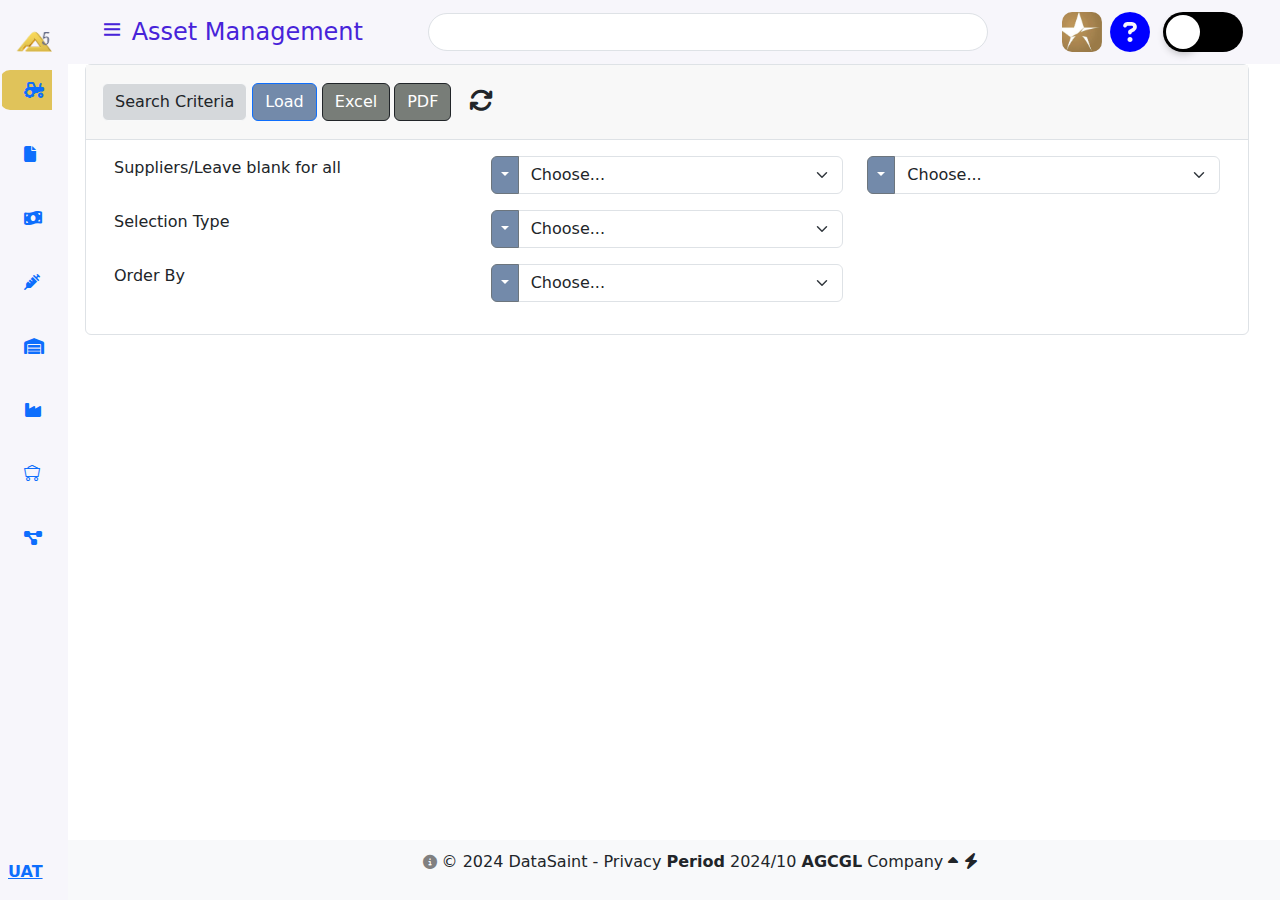
<file: consignment.html>
<!DOCTYPE html>
<html lang="en">
<head>
    <meta charset="UTF-8">
    <meta name="viewport" content="width=device-width, initial-scale=1.0">
    <title>Consignment Consumption</title>
    <link href="/style.css" rel="stylesheet">
    <!-- Bootstrap 5 CSS -->
    <link href="https://cdn.jsdelivr.net/npm/bootstrap@5.0.0-beta1/dist/css/bootstrap.min.css" rel="stylesheet">
    <!-- Boxicons CSS -->
    <link href="https://cdn.jsdelivr.net/npm/boxicons@latest/css/boxicons.min.css" rel="stylesheet">
    <!-- Font Awesome -->
    <link rel="stylesheet" href="https://cdnjs.cloudflare.com/ajax/libs/font-awesome/6.6.0/css/all.min.css">
    <!-- BS Icon -->
    <link rel="stylesheet" href="https://cdn.jsdelivr.net/npm/bootstrap-icons@1.11.0/font/bootstrap-icons.css">
</head>
<body id="body-pd">
    <header class="header" id="header">
        <div class="header_toggle">
            <i class='bx bx-menu' id="header-toggle"></i>
            <span id="selected-name">Asset Management</span> <!-- Default name -->
        </div>
        <div>
            <input type="text" class="form-control form-rounded">
        </div>
        <div class="d-flex">
            <div class="header_img ms-2">
                <img src="./img/asanko.jpeg" alt="">
            </div>
            <i class="fa fa-question-circle ms-2" aria-hidden="true" style="color: blue; font-size: 40px;"></i>
            <div class="d-flex">
                <div class="toggleBtn">
                    <input class="input" type="checkbox" name="darkmode" id="dark-mode"/>
                    <label for="dark-mode" class="label">
                        <span class="circle"></span>
                    </label>
                </div>
            </div>
            

        </div>
    </header>

    <div class="l-navbar" id="nav-bar">
        <nav class="nav">
            <div>
                <a href="/Index.html" class="nav_logo">
                    <img src="./img/Delta logos 5-01.png" alt="Logo">
                </a>
                <div class="nav_list">
                    <a href="#" class="nav_link active" id="nav-link-asset" data-target="secondary-asset">
                        <i class="fa-solid fa-tractor"></i>
                        <span class="nav_name">Asset Management</span>
                    </a>
                    <a href="#" class="nav_link" id="nav-link-document" data-target="secondary-document">
                        <i class="fa-solid fa-file"></i>
                        <span class="nav_name">Document Register</span>
                    </a>
                    <a href="#" class="nav_link" id="nav-link-finance" data-target="secondary-finance">
                        <i class="fa-solid fa-money-bill-wave"></i>
                        <span class="nav_name">Financial Management</span>
                    </a>
                    <a href="#" class="nav_link" id="nav-link-hr" data-target="secondary-hr">
                        <i class="fa-solid fa-syringe"></i>
                        <span class="nav_name">HR Functions</span>
                    </a>
                    <a href="#" class="nav_link" id="nav-link-inventory" data-target="secondary-inventory">
                        <i class="fa-solid fa-warehouse"></i>
                        <span class="nav_name">Inventory Management</span>
                    </a>
                    <a href="#" class="nav_link" id="nav-link-manufacturing" data-target="secondary-manufacturing">
                        <i class="fa-solid fa-industry"></i>
                        <span class="nav_name">Manufacturing</span>
                    </a>
                    <a href="#" class="nav_link" id="nav-link-production" data-target="secondary-production">
                        <i class="bi bi-minecart-loaded"></i>
                        <span class="nav_name">Production</span>
                    </a>
                    <a href="#" class="nav_link" id="nav-link-workflow" data-target="secondary-workflow">
                        <i class="fas fa-project-diagram"></i>
                        <span class="nav_name">Workflow/E-Reqs</span>
                    </a>
                </div>
                <a href="#" class="position-absolute bottom-0 ms-2 mb-3 fw-bold" id="uat-link">UAT</a>

            </div>
        </nav>
    </div>

    <div class="secondary-navbar border" id="secondary-asset">
        <div class="d-flex">
            <div class="p-3 w-100" id="sidebar">
                <ul class="nav flex-column">
                    <li class="nav-item">
                        <a class="nav-link" data-bs-toggle="collapse" href="#submenu1" role="button" aria-expanded="false" aria-controls="submenu1">
                            Planned Maintenance
                            <i class="fa-solid fa-angle-down down-arrow float-end"></i>
                        </a>
                        <div class="collapse" id="submenu1">
                            <ul class="nav flex-column ms-3">
                                <li class="nav-item">
                                    <h6 class="text-bold">Assets</h6>
                                    <a class="nav-link" href="#">PM Master File Maintenance</a>
                                </li>
                                <li class="nav-item">
                                    <h6 class="text-bold">Work Orders</h6>
                                    <a class="nav-link" href="#">Job Card Print Layout</a>
                                </li>
                            </ul>
                        </div>
                    </li>
                </ul>
            </div>
        </div>
    </div>
    

    <div class="secondary-navbar border" id="secondary-document">
        <div class="d-flex">
            <div class="p-3 w-100" id="sidebar">
                <ul class="nav flex-column">
                    <li class="nav-item">
                        <a class="nav-link" data-bs-toggle="collapse" href="#Document-Register" role="button" aria-expanded="false" aria-controls="Document-Register">
                            Applications
                            <i class="fa-solid fa-angle-down down-arrow float-end"></i>
                        </a>
                        <div class="collapse" id="Document-Register">
                            <ul class="nav flex-column ms-3">
                                <li class="nav-item">
                                    <a class="nav-link" href="#">Document Register</a>
                                </li>
                                <li class="nav-item">
                                    <a class="nav-link" href="#">Maintenance</a>
                                </li>
                            </ul>
                        </div>
                    </li>
                </ul>
            </div>
        </div>
    </div>

    <div class="secondary-navbar border" id="secondary-finance">
        <div class="d-flex">
            <div class="p-3 w-100" id="sidebar">
                <ul class="nav flex-column">
                    <li class="nav-item">
                        <a class="nav-link" data-bs-toggle="collapse" href="#Financial-Management" role="button" aria-expanded="false" aria-controls="Financial-Management">
                            Accounts Payable
                            <i class="fa-solid fa-angle-down down-arrow float-end"></i>
                        </a>
                        <div class="collapse" id="Financial-Management">
                            <ul class="nav flex-column ms-3">
                                <li class="nav-item">
                                    <a class="nav-link w-85" data-bs-toggle="collapse" href="#Applications" role="button" aria-expanded="false" aria-controls="submenu1">
                                        Applications
                                        <i class="fa-solid fa-angle-down down-arrow float-end"></i>
                                    </a>
                                    <div class="collapse" id="Applications">
                                        <ul class="nav flex-column ms-3">
                                            <li class="nav-item">
                                                <a class="nav-link" href="#">Advance Payments</a>
                                            </li>
                                            <li class="nav-item">
                                                <a class="nav-link" href="#">Bulk Creditors Allocation</a>
                                            </li>
                                            <li class="nav-item">
                                                <a class="nav-link" href="#">Creditors Allocation</a>
                                            </li>
                                            <li class="nav-item">
                                                <a class="nav-link" href="#">Creditors Reconcilication</a>
                                            </li>
                                            <li class="nav-item">
                                                <a class="nav-link" href="#">Detail Order Enquiry</a>
                                            </li>
                                            <li class="nav-item">
                                                <a class="nav-link" href="#">Invoice Enquiry</a>
                                            </li>
                                        </ul>
                                    </div>
                                </li>
                                <li class="nav-item">
                                    <a class="nav-link w-85" data-bs-toggle="collapse" href="#Invoicingprocessing" role="button" aria-expanded="false" aria-controls="submenu1">
                                        Invoicing Processing
                                        <i class="fa-solid fa-angle-down down-arrow float-end"></i>
                                    </a>
                                    <div class="collapse" id="Invoicingprocessing">
                                        <ul class="nav flex-column ms-3">
                                            <li class="nav-item">
                                                <a class="nav-link" href="#">Age Invoice</a>
                                            </li>
                                            <li class="nav-item">
                                                <a class="nav-link" href="#">Change Invoice Date</a>
                                            </li>
                                            <li class="nav-item">
                                                <a class="nav-link" href="#">Consignment Invoice</a>
                                            </li>
                                            <li class="nav-item">
                                                <a class="nav-link" href="#">Direct Invoice</a>
                                            </li>
                                            <li class="nav-item">
                                                <a class="nav-link" href="#">Inbound Freight Invoice</a>
                                            </li>
                                            <li class="nav-item">
                                                <a class="nav-link" href="#">Invoice Matching</a>
                                            </li>
                                            <li class="nav-item">
                                                <a class="nav-link" href="#">Invoice Reversal</a>
                                            </li>
                                            <li class="nav-item">
                                                <a class="nav-link" href="#">Target Agent Invoice</a>
                                            </li>
                                        </ul>
                                    </div>
                                </li>
                                <li class="nav-item">
                                    <a class="nav-link w-85" data-bs-toggle="collapse" href="#Maintenance" role="button" aria-expanded="false" aria-controls="submenu1">
                                        Maintenance
                                        <i class="fa-solid fa-angle-down down-arrow float-end"></i>
                                    </a>
                                    <div class="collapse" id="Maintenance">
                                        <ul class="nav flex-column ms-3">
                                            <li class="nav-item">
                                                <a class="nav-link" href="#">Bee System Configuration</a>
                                            </li>
                                            <li class="nav-item">
                                                <a class="nav-link" href="#">Sundry Supplier Master Files</a>
                                            </li>
                                            <li class="nav-item">
                                                <a class="nav-link" href="#">Suppliers Default Values Maintenance</a>
                                            </li>
                                            <li class="nav-item">
                                                <a class="nav-link" href="#">Supplier Maintenance</a>
                                            </li>
                                        </ul>
                                    </div>
                                </li>
                                <li class="nav-item">
                                    <a class="nav-link w-85" data-bs-toggle="collapse" href="#Payments" role="button" aria-expanded="false" aria-controls="submenu1">
                                        Payments
                                        <i class="fa-solid fa-angle-down down-arrow float-end"></i>
                                    </a>
                                    <div class="collapse" id="Payments">
                                        <ul class="nav flex-column ms-3">
                                            <li class="nav-item">
                                                <a class="nav-link" href="#">EFT 1st Release</a>
                                            </li>
                                            <li class="nav-item">
                                                <a class="nav-link" href="#">EFT 2nd Release</a>
                                            </li>
                                            <li class="nav-item">
                                                <a class="nav-link" href="#">Generate Payments</a>
                                            </li>
                                        </ul>
                                    </div>
                                </li>
                                <li class="nav-item">
                                    <a class="nav-link w-85" data-bs-toggle="collapse" href="#Reports" role="button" aria-expanded="false" aria-controls="submenu1">
                                        Reports
                                        <i class="fa-solid fa-angle-down down-arrow float-end"></i>
                                    </a>
                                    <div class="collapse" id="Reports">
                                        <ul class="nav flex-column ms-3">
                                            <li class="nav-item">
                                                <a class="nav-link" href="#">Creditors Ageing</a>
                                            </li>
                                            <li class="nav-item">
                                                <a class="nav-link" href="#">GRV Age Analysis</a>
                                            </li>
                                            <li class="nav-item">
                                                <a class="nav-link" href="#">VAT/Tax Liability Report</a>
                                            </li>
                                        </ul>
                                    </div>
                                </li>
                            </ul>
                        </div>
                    </li>
                    <li class="nav-item">
                        <a class="nav-link" data-bs-toggle="collapse" href="#Accounts-Receivable" role="button" aria-expanded="false" aria-controls="Accounts-Receivable">
                            Accounts Receivable
                            <i class="fa-solid fa-angle-down down-arrow float-end"></i>
                        </a>
                        <div class="collapse" id="Accounts-Receivable">
                            <ul class="nav flex-column ms-3">
                                <li class="nav-item">
                                    <a class="nav-link w-85" data-bs-toggle="collapse" href="#AR-Applications" role="button" aria-expanded="false" aria-controls="Accounts-Receivable">
                                        Applications
                                        <i class="fa-solid fa-angle-down down-arrow float-end"></i>
                                    </a>
                                    <div class="collapse" id="AR-Applications">
                                        <ul class="nav flex-column ms-3">
                                            <li class="nav-item">
                                                <a class="nav-link" href="#">Debtors Allocation</a>
                                            </li>
                                            <li class="nav-item">
                                                <a class="nav-link" href="#">Debtors Invoicing</a>
                                            </li>
                                            <li class="nav-item">
                                                <a class="nav-link" href="#">Manual Stock Invoice</a>
                                            </li>
                                            <li class="nav-item">
                                                <a class="nav-link" href="#">Metallurgical Invoice</a>
                                            </li>
                                            <li class="nav-item">
                                                <a class="nav-link" href="#">Sales Credit</a>
                                            </li>
                                            <li class="nav-item">
                                                <a class="nav-link" href="#">Sales Enquiry</a>
                                            </li>
                                            <li class="nav-item">
                                                <a class="nav-link" href="#">Sales Order Confirm</a>
                                            </li>
                                            <li class="nav-item">
                                                <a class="nav-link" href="#">ppe2go Bulk Invoice</a>
                                            </li>
                                        </ul>
                                    </div>
                                </li>
                                <li class="nav-item">
                                    <a class="nav-link w-85" data-bs-toggle="collapse" href="#AR-Invoicingprocessing" role="button" aria-expanded="false" aria-controls="submenu1">
                                        Field Services
                                        <i class="fa-solid fa-angle-down down-arrow float-end"></i>
                                    </a>
                                    <div class="collapse" id="AR-Invoicingprocessing">
                                        <ul class="nav flex-column ms-3">
                                            <li class="nav-item">
                                                <a class="nav-link" href="#">Job Cards</a>
                                            </li>
                                            <li class="nav-item">
                                                <a class="nav-link" href="#">Makes and Model</a>
                                            </li>
                                        </ul>
                                    </div>
                                </li>
                                <li class="nav-item">
                                    <a class="nav-link w-85" data-bs-toggle="collapse" href="#AR-Maintenance" role="button" aria-expanded="false" aria-controls="submenu1">
                                        Maintenance
                                        <i class="fa-solid fa-angle-down down-arrow float-end"></i>
                                    </a>
                                    <div class="collapse" id="AR-Maintenance">
                                        <ul class="nav flex-column ms-3">
                                            <li class="nav-item">
                                                <a class="nav-link" href="#">Debtor Document Layout</a>
                                            </li>
                                            <li class="nav-item">
                                                <a class="nav-link" href="#">Debtor Maintenance</a>
                                            </li>
                                            <li class="nav-item">
                                                <a class="nav-link" href="#">Sales Contract Maintenance</a>
                                            </li>
                                            <li class="nav-item">
                                                <a class="nav-link" href="#">Sales Price Maintenance</a>
                                            </li>
                                            <li class="nav-item">
                                                <a class="nav-link" href="#">menu_1298</a>
                                            </li>
                                        </ul>
                                    </div>
                                </li>
                                <li class="nav-item">
                                    <a class="nav-link w-85" data-bs-toggle="collapse" href="#AR-Reports" role="button" aria-expanded="false" aria-controls="submenu1">
                                        Reports
                                        <i class="fa-solid fa-angle-down down-arrow float-end"></i>
                                    </a>
                                    <div class="collapse" id="AR-Reports">
                                        <ul class="nav flex-column ms-3">
                                            <li class="nav-item">
                                                <a class="nav-link" href="#">Debtors Age Analysis</a>
                                            </li>
                                            <li class="nav-item">
                                                <a class="nav-link" href="#">Invoice Listing</a>
                                            </li>
                                            <li class="nav-item">
                                                <a class="nav-link" href="#">Sales And Production Control Report</a>
                                            </li>
                                            <li class="nav-item">
                                                <a class="nav-link" href="#">Statement</a>
                                            </li>
                                            <li class="nav-item">
                                                <a class="nav-link" href="#">Turnover Report</a>
                                            </li>
                                        </ul>
                                    </div>
                                </li>
                            </ul>
                        </div>
                    </li>
                    <li class="nav-item">
                        <a class="nav-link" data-bs-toggle="collapse" href="#Alternate-Ledger" role="button" aria-expanded="false" aria-controls="Accounts-Receivable">
                            Alternate Ledger
                            <i class="fa-solid fa-angle-down down-arrow float-end"></i>
                        </a>
                        <div class="collapse" id="Alternate-Ledger">
                            <ul class="nav flex-column ms-3">
                                <li class="nav-item">
                                    <a class="nav-link w-85" data-bs-toggle="collapse" href="#AL-Journals" role="button" aria-expanded="false" aria-controls="Accounts-Receivable">
                                        Journals
                                        <i class="fa-solid fa-angle-down down-arrow float-end"></i>
                                    </a>
                                    <div class="collapse" id="AL-Journals">
                                        <ul class="nav flex-column ms-3">
                                            <li class="nav-item">
                                                <a class="nav-link" href="#">Journal Capture (Alternate)</a>
                                            </li>
                                            <li class="nav-item">
                                                <a class="nav-link" href="#">Journal Enquiry (Alternate)</a>
                                            </li>
                                            <li class="nav-item">
                                                <a class="nav-link" href="#">Journal Import (Alternate)</a>
                                            </li>
                                            <li class="nav-item">
                                                <a class="nav-link" href="#">Journal Reversal (Alternate)</a>
                                            </li>
                                        </ul>
                                    </div>
                                </li>
                                <li class="nav-item">
                                    <a class="nav-link w-85" data-bs-toggle="collapse" href="#AL-Maintenance" role="button" aria-expanded="false" aria-controls="submenu1">
                                        Maintenance
                                        <i class="fa-solid fa-angle-down down-arrow float-end"></i>
                                    </a>
                                    <div class="collapse" id="AL-Maintenance">
                                        <ul class="nav flex-column ms-3">
                                            <li class="nav-item">
                                                <a class="nav-link" href="#">Chart of Accouns (Alternate)</a>
                                            </li>

                                        </ul>
                                    </div>
                                </li>
                                <li class="nav-item">
                                    <a class="nav-link w-85" data-bs-toggle="collapse" href="#AL-Reports" role="button" aria-expanded="false" aria-controls="submenu1">
                                        Reports
                                        <i class="fa-solid fa-angle-down down-arrow float-end"></i>
                                    </a>
                                    <div class="collapse" id="AL-Reports">
                                        <ul class="nav flex-column ms-3">
                                            <li class="nav-item">
                                                <a class="nav-link" href="#">Trial Balance (Alternate)</a>
                                            </li>
                                        </ul>
                                    </div>
                                </li>
                            </ul>
                        </div>
                    </li>
                    <li class="nav-item">
                        <a class="nav-link" data-bs-toggle="collapse" href="#Bank-Cash" role="button" aria-expanded="false" aria-controls="Accounts-Receivable">
                            Bank & Cash
                            <i class="fa-solid fa-angle-down down-arrow float-end"></i>
                        </a>
                        <div class="collapse" id="Bank-Cash">
                            <ul class="nav flex-column ms-3">
                                <li class="nav-item">
                                    <a class="nav-link w-85" data-bs-toggle="collapse" href="#BC-Application" role="button" aria-expanded="false" aria-controls="Accounts-Receivable">
                                        Application
                                        <i class="fa-solid fa-angle-down down-arrow float-end"></i>
                                    </a>
                                    <div class="collapse" id="BC-Application">
                                        <ul class="nav flex-column ms-3">
                                            <li class="nav-item">
                                                <a class="nav-link" href="#">Bank Recon</a>
                                            </li>
                                            <li class="nav-item">
                                                <a class="nav-link" href="#">Inter-bank Transfer</a>
                                            </li>
                                        </ul>
                                    </div>
                                </li>
                                <li class="nav-item">
                                    <a class="nav-link w-85" data-bs-toggle="collapse" href="#BC-Maintenance" role="button" aria-expanded="false" aria-controls="submenu1">
                                        Maintenance
                                        <i class="fa-solid fa-angle-down down-arrow float-end"></i>
                                    </a>
                                    <div class="collapse" id="BC-Maintenance">
                                        <ul class="nav flex-column ms-3">
                                            <li class="nav-item">
                                                <a class="nav-link" href="#">Bank Master</a>
                                            </li>

                                        </ul>
                                    </div>
                                </li>
                                <li class="nav-item">
                                    <a class="nav-link w-85" data-bs-toggle="collapse" href="#BC-Payments" role="button" aria-expanded="false" aria-controls="submenu1">
                                        Payments
                                        <i class="fa-solid fa-angle-down down-arrow float-end"></i>
                                    </a>
                                    <div class="collapse" id="BC-Payments">
                                        <ul class="nav flex-column ms-3">
                                            <li class="nav-item">
                                                <a class="nav-link" href="#">Manual Payment</a>
                                            </li>
                                            <li class="nav-item">
                                                <a class="nav-link" href="#">Manual Reversal</a>
                                            </li>
                                            <li class="nav-item">
                                                <a class="nav-link" href="#">Pending Payments Transaction</a>
                                            </li>
                                        </ul>
                                    </div>
                                </li>
                                <li class="nav-item">
                                    <a class="nav-link w-85" data-bs-toggle="collapse" href="#BC-Petty-Cash" role="button" aria-expanded="false" aria-controls="submenu1">
                                        Petty Cash
                                        <i class="fa-solid fa-angle-down down-arrow float-end"></i>
                                    </a>
                                    <div class="collapse" id="BC-Petty-Cash">
                                        <ul class="nav flex-column ms-3">
                                            <li class="nav-item">
                                                <a class="nav-link" href="#">Petty Cash Payment</a>
                                            </li>
                                            <li class="nav-item">
                                                <a class="nav-link" href="#">Petty Cash Receipt</a>
                                            </li>
                                        </ul>
                                    </div>
                                </li>
                                <li class="nav-item">
                                    <a class="nav-link w-85" data-bs-toggle="collapse" href="#BC-Petty-Cash" role="button" aria-expanded="false" aria-controls="submenu1">
                                        Receipts
                                        <i class="fa-solid fa-angle-down down-arrow float-end"></i>
                                    </a>
                                    <div class="collapse" id="BC-Petty-Cash">
                                        <ul class="nav flex-column ms-3">
                                            <li class="nav-item">
                                                <a class="nav-link" href="#">Receipt Capture</a>
                                            </li>
                                            <li class="nav-item">
                                                <a class="nav-link" href="#">Receipt Reversal</a>
                                            </li>
                                        </ul>
                                    </div>
                                </li>
                            </ul>
                        </div>
                    </li>
                    <li class="nav-item">
                        <a class="nav-link" data-bs-toggle="collapse" href="#Budget" role="button" aria-expanded="false" aria-controls="Accounts-Receivable">
                            Budgets
                            <i class="fa-solid fa-angle-down down-arrow float-end"></i>
                        </a>
                        <div class="collapse" id="Budget">
                            <ul class="nav flex-column ms-3">
                                <li class="nav-item">
                                    <a class="nav-link w-85" data-bs-toggle="collapse" href="#B-BudgetCapture" role="button" aria-expanded="false" aria-controls="Accounts-Receivable">
                                        Budget Capture
                                        <i class="fa-solid fa-angle-down down-arrow float-end"></i>
                                    </a>
                                    <div class="collapse" id="B-BudgetCapture">
                                        <ul class="nav flex-column ms-3">
                                            <li class="nav-item">
                                                <a class="nav-link" href="#">Operational Budget</a>
                                            </li>
                                            <li class="nav-item">
                                                <a class="nav-link" href="#">Project Budget</a>
                                            </li>
                                        </ul>
                                    </div>
                                </li>
                                <li class="nav-item">
                                    <a class="nav-link w-85" data-bs-toggle="collapse" href="#B-Budget-Preparation" role="button" aria-expanded="false" aria-controls="submenu1">
                                        Budget Preparation
                                        <i class="fa-solid fa-angle-down down-arrow float-end"></i>
                                    </a>
                                    <div class="collapse" id="B-Budget-Preparation">
                                        <ul class="nav flex-column ms-3">
                                            <li class="nav-item">
                                                <a class="nav-link" href="#">Budget Impact</a>
                                            </li>
                                            <li class="nav-item">
                                                <a class="nav-link" href="#">Budget Template</a>
                                            </li>
                                            <li class="nav-item">
                                                <a class="nav-link" href="#">Generate Labour Budget Values</a>
                                            </li>
                                            <li class="nav-item">
                                                <a class="nav-link" href="#">Generate New Budget/Version</a>
                                            </li>
                                        </ul>
                                    </div>
                                </li>
                                <li class="nav-item">
                                    <a class="nav-link w-85" data-bs-toggle="collapse" href="#B-Enquiries" role="button" aria-expanded="false" aria-controls="submenu1">
                                        Enquiries
                                        <i class="fa-solid fa-angle-down down-arrow float-end"></i>
                                    </a>
                                    <div class="collapse" id="B-Enquiries">
                                        <ul class="nav flex-column ms-3">
                                            <li class="nav-item">
                                                <a class="nav-link" href="#">Budget Drilldown</a>
                                            </li>
                                        </ul>
                                    </div>
                                </li>
                                <li class="nav-item">
                                    <a class="nav-link w-85" data-bs-toggle="collapse" href="#B-Maintenance" role="button" aria-expanded="false" aria-controls="submenu1">
                                        Maintenance
                                        <i class="fa-solid fa-angle-down down-arrow float-end"></i>
                                    </a>
                                    <div class="collapse" id="B-Maintenance">
                                        <ul class="nav flex-column ms-3">
                                            <li class="nav-item">
                                                <a class="nav-link" href="#">Budget Access</a>
                                            </li>
                                            <li class="nav-item">
                                                <a class="nav-link" href="#">Budget Drivers</a>
                                            </li>
                                            <li class="nav-item">
                                                <a class="nav-link" href="#">Budget Master Files</a>
                                            </li>
                                        </ul>
                                    </div>
                                </li>

                            </ul>
                        </div>
                    </li>
                    <li class="nav-item">
                        <a class="nav-link" data-bs-toggle="collapse" href="#Capital-Project" role="button" aria-expanded="false" aria-controls="Capital-Project">
                            Capital Project
                            <i class="fa-solid fa-angle-down down-arrow float-end"></i>
                        </a>
                        <div class="collapse" id="Capital-Project">
                            <ul class="nav flex-column ms-3">
                                <li class="nav-item">
                                    <a class="nav-link w-85" data-bs-toggle="collapse" href="#CP-Application" role="button" aria-expanded="false" aria-controls="Accounts-Receivable">
                                        Applications
                                        <i class="fa-solid fa-angle-down down-arrow float-end"></i>
                                    </a>
                                    <div class="collapse" id="CP-Application">
                                        <ul class="nav flex-column ms-3">
                                            <li class="nav-item">
                                                <a class="nav-link" href="#">Capex Drilldown</a>
                                            </li>
                                            <li class="nav-item">
                                                <a class="nav-link" href="#">Project Maintenance</a>
                                            </li>
                                        </ul>
                                    </div>
                                </li>
                            </ul>
                        </div>
                    </li>
                    <li class="nav-item">
                        <a class="nav-link" data-bs-toggle="collapse" href="#Drilldowns" role="button" aria-expanded="false" aria-controls="Drilldowns">
                            Drilldowns
                            <i class="fa-solid fa-angle-down down-arrow float-end"></i>
                        </a>
                        <div class="collapse" id="Drilldowns">
                            <ul class="nav flex-column ms-3">
                                <li class="nav-item">
                                    <a class="nav-link w-85" data-bs-toggle="collapse" href="#D-Application" role="button" aria-expanded="false" aria-controls="Accounts-Receivable">
                                        Applications
                                        <i class="fa-solid fa-angle-down down-arrow float-end"></i>
                                    </a>
                                    <div class="collapse" id="D-Application">
                                        <ul class="nav flex-column ms-3">
                                            <li class="nav-item">
                                                <a class="nav-link" href="#">Comparative Budget Drilldown</a>
                                            </li>
                                            <li class="nav-item">
                                                <a class="nav-link" href="#">Cost Enquiry</a>
                                            </li>
                                            <li class="nav-item">
                                                <a class="nav-link" href="#">Cost Drilldown</a>
                                            </li>
                                            <li class="nav-item">
                                                <a class="nav-link" href="#">Multi Year Cost Drilldown</a>
                                            </li>
                                        </ul>
                                    </div>
                                </li>
                            </ul>
                        </div>
                    </li>
                    <li class="nav-item">
                        <a class="nav-link" data-bs-toggle="collapse" href="#Fixed-Asset" role="button" aria-expanded="false" aria-controls="Accounts-Receivable">
                            Fixed Asset
                            <i class="fa-solid fa-angle-down down-arrow float-end"></i>
                        </a>
                        <div class="collapse" id="Fixed-Asset">
                            <ul class="nav flex-column ms-3">
                                <li class="nav-item">
                                    <a class="nav-link w-85" data-bs-toggle="collapse" href="#FA-Fixed-Asset" role="button" aria-expanded="false" aria-controls="FA-Fixed-Asset">
                                        Fixed Asset Register
                                        <i class="fa-solid fa-angle-down down-arrow float-end"></i>
                                    </a>
                                    <div class="collapse" id="FA-Fixed-Asset">
                                        <ul class="nav flex-column ms-3">
                                            <li class="nav-item">
                                                <a class="nav-link" href="#">Depreciation Suppression</a>
                                            </li>
                                            <li class="nav-item">
                                                <a class="nav-link" href="#">Maintenance ERegister</a>
                                            </li>
                                        </ul>
                                    </div>
                                </li>
                                <li class="nav-item">
                                    <a class="nav-link w-85" data-bs-toggle="collapse" href="#FA-Fixed-Asset-Transaction" role="button" aria-expanded="false" aria-controls="submenu1">
                                        Fixed Asset Transaction
                                        <i class="fa-solid fa-angle-down down-arrow float-end"></i>
                                    </a>
                                    <div class="collapse" id="FA-Fixed-Asset-Transaction">
                                        <ul class="nav flex-column ms-3">
                                            <li class="nav-item">
                                                <a class="nav-link" href="#">Capitalisation</a>
                                            </li>
                                            <li class="nav-item">
                                                <a class="nav-link" href="#">Change DM/UI</a>
                                            </li>
                                            <li class="nav-item">
                                                <a class="nav-link" href="#">Disposal/Scrappinf/ Depreciation </a>
                                            </li>
                                            <li class="nav-item">
                                                <a class="nav-link" href="#">Fixed Asset Adjustment</a>
                                            </li>
                                            <li class="nav-item">
                                                <a class="nav-link" href="#">Import Remaining Reserve</a>
                                            </li>
                                            <li class="nav-item">
                                                <a class="nav-link" href="#">Production Unit Capture </a>
                                            </li>                                            
                                            <li class="nav-item">
                                                <a class="nav-link" href="#">Reclassification </a>
                                            </li>
                                        </ul>
                                    </div>
                                </li>
                                <li class="nav-item">
                                    <a class="nav-link w-85" data-bs-toggle="collapse" href="#FA-Reports" role="button" aria-expanded="false" aria-controls="submenu1">
                                        Reports
                                        <i class="fa-solid fa-angle-down down-arrow float-end"></i>
                                    </a>
                                    <div class="collapse" id="FA-Reports">
                                        <ul class="nav flex-column ms-3">
                                            <li class="nav-item">
                                                <a class="nav-link" href="#">Fixed Asset Reports</a>
                                            </li>
                                        </ul>
                                    </div>
                                </li>
                            </ul>
                        </div>
                    </li>
                    <li class="nav-item">
                        <a class="nav-link" data-bs-toggle="collapse" href="#General-Ledger" role="button" aria-expanded="false" aria-controls="Accounts-Receivable">
                            General Ledger
                            <i class="fa-solid fa-angle-down down-arrow float-end"></i>
                        </a>
                        <div class="collapse" id="General-Ledger">
                            <ul class="nav flex-column ms-3">
                                <li class="nav-item">
                                    <a class="nav-link w-85" data-bs-toggle="collapse" href="#GL-Applications" role="button" aria-expanded="false" aria-controls="GL-Applications">
                                        Applications
                                        <i class="fa-solid fa-angle-down down-arrow float-end"></i>
                                    </a>
                                    <div class="collapse" id="GL-Applications">
                                        <ul class="nav flex-column ms-3">
                                            <li class="nav-item">
                                                <a class="nav-link" href="#">Account Allocation</a>
                                            </li>
                                            <li class="nav-item">
                                                <a class="nav-link" href="#">Account Enquiry</a>
                                            </li>
                                            <li class="nav-item">
                                                <a class="nav-link" href="#">Revaluation</a>
                                            </li>
                                        </ul>
                                    </div>
                                </li>
                                <li class="nav-item">
                                    <a class="nav-link w-85" data-bs-toggle="collapse" href="#GL-Journals" role="button" aria-expanded="false" aria-controls="submenu1">
                                        Journals
                                        <i class="fa-solid fa-angle-down down-arrow float-end"></i>
                                    </a>
                                    <div class="collapse" id="GL-Journals">
                                        <ul class="nav flex-column ms-3">
                                            <li class="nav-item">
                                                <a class="nav-link" href="#">Cost Reallocation</a>
                                            </li>
                                            <li class="nav-item">
                                                <a class="nav-link" href="#">Journal Capture</a>
                                            </li>
                                            <li class="nav-item">
                                                <a class="nav-link" href="#">Journal Enquiry</a>
                                            </li>
                                            <li class="nav-item">
                                                <a class="nav-link" href="#">Journal Import</a>
                                            </li>
                                            <li class="nav-item">
                                                <a class="nav-link" href="#">Journal Reversal</a>
                                            </li>
                                            <li class="nav-item">
                                                <a class="nav-link" href="#">Recurring Reversal</a>
                                            </li>
                                        </ul>
                                    </div>
                                </li>
                                <li class="nav-item">
                                    <a class="nav-link w-85" data-bs-toggle="collapse" href="#GL-Maintenance" role="button" aria-expanded="false" aria-controls="submenu1">
                                        Maintenance
                                        <i class="fa-solid fa-angle-down down-arrow float-end"></i>
                                    </a>
                                    <div class="collapse" id="GL-Maintenance">
                                        <ul class="nav flex-column ms-3">
                                            <li class="nav-item">
                                                <a class="nav-link" href="#">Chart Of Accounts</a>
                                            </li>
                                            <li class="nav-item">
                                                <a class="nav-link" href="#">Cost Center Maintenance</a>
                                            </li>
                                            <li class="nav-item">
                                                <a class="nav-link" href="#">Exchange Rates</a>
                                            </li>
                                        </ul>
                                    </div>
                                </li>
                                <li class="nav-item">
                                    <a class="nav-link w-85" data-bs-toggle="collapse" href="#GL-Reports" role="button" aria-expanded="false" aria-controls="submenu1">
                                        Reports
                                        <i class="fa-solid fa-angle-down down-arrow float-end"></i>
                                    </a>
                                    <div class="collapse" id="GL-Reports">
                                        <ul class="nav flex-column ms-3">
                                            <li class="nav-item">
                                                <a class="nav-link" href="#">Trial Balance</a>
                                            </li>
                                        </ul>
                                    </div>
                                </li>
                            </ul>
                        </div>
                    </li>
                </ul>
            </div>
        </div>
    </div>

    <div class="secondary-navbar border" id="secondary-hr">
        <div class="d-flex">
            <div class="p-3 w-100" id="sidebar">
                <ul class="nav flex-column">
                    <li class="nav-item">
                        <a class="nav-link" data-bs-toggle="collapse" href="#Medical" role="button" aria-expanded="false" aria-controls="Medical">
                            Medical
                            <i class="fa-solid fa-angle-down down-arrow float-end"></i>
                        </a>
                        <div class="collapse" id="Medical">
                            <ul class="nav flex-column ms-3">
                                <li class="nav-item">
                                    <a class="nav-link w-85" data-bs-toggle="collapse" href="#Pharmacy-Stock" role="button" aria-expanded="false" aria-controls="submenu1">
                                        Pharmacy Stock
                                        <i class="fa-solid fa-angle-down down-arrow float-end"></i>
                                    </a>
                                    <div class="collapse" id="Pharmacy-Stock">
                                        <ul class="nav flex-column ms-3">
                                            <li class="nav-item">
                                                <a class="nav-link" href="#">Ad Hoc Order</a>
                                            </li>
                                        </ul>
                                    </div>
                                </li>
                            </ul>
                        </div>
                    </li>
                </ul>
            </div>
        </div>
    </div>

    <div class="secondary-navbar border" id="secondary-inventory">
        <div class="d-flex">
            <div class="p-3 w-100" id="sidebar">
                <ul class="nav flex-column">
                    <li class="nav-item">
                        <a class="nav-link" data-bs-toggle="collapse" href="#Gate-Pass" role="button" aria-expanded="false" aria-controls="Medical">
                            Gate Pass
                            <i class="fa-solid fa-angle-down down-arrow float-end"></i>
                        </a>
                        <div class="collapse" id="Gate-Pass">
                            <ul class="nav flex-column ms-3">
                                <li class="nav-item">
                                    <a class="nav-link w-85" data-bs-toggle="collapse" href="#GP-Applications" role="button" aria-expanded="false" aria-controls="submenu1">
                                        Applications
                                        <i class="fa-solid fa-angle-down down-arrow float-end"></i>
                                    </a>
                                    <div class="collapse" id="GP-Applications">
                                        <ul class="nav flex-column ms-3">
                                            <li class="nav-item">
                                                <a class="nav-link" href="#">Gate Pass Capture</a>
                                            </li>
                                            <li class="nav-item">
                                                <a class="nav-link" href="#">Gate Pass Enquiry</a>
                                            </li>
                                            <li class="nav-item">
                                                <a class="nav-link" href="#">Gate Pass Items</a>
                                            </li>
                                            <li class="nav-item">
                                                <a class="nav-link" href="#">Gate Pass Master Files</a>
                                            </li>
                                            <li class="nav-item">
                                                <a class="nav-link" href="#">Gate Pass Scan</a>
                                            </li>
                                        </ul>
                                    </div>
                                </li>
                            </ul>
                        </div>
                    </li>
                    <li class="nav-item">
                        <a class="nav-link" data-bs-toggle="collapse" href="#IM-Procurement" role="button" aria-expanded="false" aria-controls="Medical">
                            Procurement
                            <i class="fa-solid fa-angle-down down-arrow float-end"></i>
                        </a>
                        <div class="collapse" id="IM-Procurement">
                            <ul class="nav flex-column ms-3">
                                <li class="nav-item">
                                    <a class="nav-link w-85" data-bs-toggle="collapse" href="#IM-Application" role="button" aria-expanded="false" aria-controls="IM-Application">
                                        Application
                                        <i class="fa-solid fa-angle-down down-arrow float-end"></i>
                                    </a>
                                    <div class="collapse" id="IM-Application">
                                        <ul class="nav flex-column ms-3">
                                            <li class="nav-item">
                                                <a class="nav-link" href="#">Manual Order </a>
                                            </li>
                                            <li class="nav-item">
                                                <a class="nav-link" href="#">Order Information</a>
                                            </li>
                                        </ul>
                                    </div>
                                </li>
                                <li class="nav-item">
                                    <a class="nav-link w-85" data-bs-toggle="collapse" href="#IM-Buyers-Menu" role="button" aria-expanded="false" aria-controls="submenu1">
                                        Buyers Menu
                                        <i class="fa-solid fa-angle-down down-arrow float-end"></i>
                                    </a>
                                    <div class="collapse" id="IM-Buyers-Menu">
                                        <ul class="nav flex-column ms-3">
                                            <li class="nav-item">
                                                <a class="nav-link" href="#">Bulk Purchase Order Completion</a>
                                            </li>
                                            <li class="nav-item">
                                                <a class="nav-link" href="#">Expiditing Tracker</a>
                                            </li>
                                            <li class="nav-item">
                                                <a class="nav-link" href="#">Order Modification</a>
                                            </li>
                                            <li class="nav-item">
                                                <a class="nav-link" href="#">Process RFQ</a>
                                            </li>
                                            <li class="nav-item">
                                                <a class="nav-link" href="#">Purchase Order Confrimation</a>
                                            </li>
                                            <li class="nav-item">
                                                <a class="nav-link" href="#">Purchase Order Revision</a>
                                            </li>
                                            <li class="nav-item">
                                                <a class="nav-link" href="#">Requisirion Realllocation</a>
                                            </li>
                                        </ul>
                                    </div>
                                </li>
                                <li class="nav-item">
                                    <a class="nav-link w-85" data-bs-toggle="collapse" href="#IM-Maintenance" role="button" aria-expanded="false" aria-controls="IM-Maintenance">
                                        Maintenance
                                        <i class="fa-solid fa-angle-down down-arrow float-end"></i>
                                    </a>
                                    <div class="collapse" id="IM-Maintenance">
                                        <ul class="nav flex-column ms-3">
                                            <li class="nav-item">
                                                <a class="nav-link" href="#">Contact Maintenance</a>
                                            </li>
                                            <li class="nav-item">
                                                <a class="nav-link" href="#">Instruction Maintenance</a>
                                            </li>
                                            <li class="nav-item">
                                                <a class="nav-link" href="#">Procument Master Files</a>
                                            </li>
                                            <li class="nav-item">
                                                <a class="nav-link" href="#">Purchase Print Layout</a>
                                            </li>
                                            <li class="nav-item">
                                                <a class="nav-link" href="#">Supplier Item Maintenance</a>
                                            </li>
                                            <li class="nav-item">
                                                <a class="nav-link" href="#">Warrenty Maintenance</a>
                                            </li>
                                        </ul>
                                    </div>
                                </li>
                                <li class="nav-item">
                                    <a class="nav-link w-85" data-bs-toggle="collapse" href="#IM-Reports" role="button" aria-expanded="false" aria-controls="IM-Reports">
                                        Reports
                                        <i class="fa-solid fa-angle-down down-arrow float-end"></i>
                                    </a>
                                    <div class="collapse" id="IM-Reports">
                                        <ul class="nav flex-column ms-3">
                                            <li class="nav-item">
                                                <a class="nav-link" href="#">Buyer Performance</a>
                                            </li>
                                            <li class="nav-item">
                                                <a class="nav-link" href="#">Outstanding Orders</a>
                                            </li>
                                            <li class="nav-item">
                                                <a class="nav-link" href="#">Outstanding Order By Buyer</a>
                                            </li>
                                        </ul>
                                    </div>
                                </li>
                            </ul>
                        </div>
                    </li>
                    <li class="nav-item">
                        <a class="nav-link" data-bs-toggle="collapse" href="#IM-Warehousing" role="button" aria-expanded="false" aria-controls="Medical">
                            Warehousing
                            <i class="fa-solid fa-angle-down down-arrow float-end"></i>
                        </a>
                        <div class="collapse" id="IM-Warehousing">
                            <ul class="nav flex-column ms-3">
                                <li class="nav-item">
                                    <a class="nav-link w-85" data-bs-toggle="collapse" href="#IMF-Enquiries" role="button" aria-expanded="false" aria-controls="IM-Application">
                                        Enquiries
                                        <i class="fa-solid fa-angle-down down-arrow float-end"></i>
                                    </a>
                                    <div class="collapse" id="IMF-Enquiries">
                                        <ul class="nav flex-column ms-3">
                                            <li class="nav-item">
                                                <a class="nav-link" href="#">Stock Enquiry </a>
                                            </li>
                                        </ul>
                                    </div>
                                </li>
                                <li class="nav-item">
                                    <a class="nav-link w-85" data-bs-toggle="collapse" href="#IMW-Buyers-Menu" role="button" aria-expanded="false" aria-controls="submenu1">
                                        Maintenance
                                        <i class="fa-solid fa-angle-down down-arrow float-end"></i>
                                    </a>
                                    <div class="collapse" id="IMW-Buyers-Menu">
                                        <ul class="nav flex-column ms-3">
                                            <li class="nav-item">
                                                <a class="nav-link" href="#">Item Desciption Change</a>
                                            </li>
                                            <li class="nav-item">
                                                <a class="nav-link" href="#">Item Levels/Class </a>
                                            </li>
                                            <li class="nav-item">
                                                <a class="nav-link" href="#">Item Location Maintenance</a>
                                            </li>
                                            <li class="nav-item">
                                                <a class="nav-link" href="#">Item Master</a>
                                            </li>
                                            <li class="nav-item">
                                                <a class="nav-link" href="#">Remane Item Code </a>
                                            </li>
                                            <li class="nav-item">
                                                <a class="nav-link" href="#">Stores Master Codes</a>
                                            </li>
                                        </ul>
                                    </div>
                                </li>
                                <li class="nav-item">
                                    <a class="nav-link w-85" data-bs-toggle="collapse" href="#IM-Processing" role="button" aria-expanded="false" aria-controls="IM-Processing">
                                        Processing
                                        <i class="fa-solid fa-angle-down down-arrow float-end"></i>
                                    </a>
                                    <div class="collapse" id="IM-Processing">
                                        <ul class="nav flex-column ms-3">
                                            <li class="nav-item">
                                                <h6 class="fw-bold">Issues</h6>
                                                <a class="nav-link" href="#">Picking Slip Queue Check</a>
                                                <a class="nav-link" href="#">Stores Issues</a>
                                            </li>
                                            <li class="nav-item">
                                                <h6 class="fw-bold">Other</h6>
                                                <a class="nav-link" href="#">Sales Picking Slip Generation</a>
                                                <a class="nav-link" href="#">Stock Adjustments</a>
                                                <a class="nav-link" href="#">Stock Replenishment</a>
                                                <a class="nav-link" href="#">Stock Transfers</a>
                                                <a class="nav-link" href="#">Sub-store Replenishment</a>
                                            </li>
                                            <li class="nav-item">
                                                <h6 class="fw-bold">Receiving</h6>
                                                <a class="nav-link" href="#">Consignment Grv</a>
                                                <a class="nav-link" href="#">Consignment Returns</a>
                                                <a class="nav-link" href="#">Easy Closing Of Orders</a>
                                                <a class="nav-link" href="#">GRV Processing</a>
                                                <a class="nav-link" href="#">GRV Quality Assurance Inspection</a>
                                                <a class="nav-link" href="#">GRV Receiving Slips</a>
                                                <a class="nav-link" href="#">GRV Reverse</a>
                                                <a class="nav-link" href="#">Manual Binning</a>
                                            </li>
                                        </ul>
                                    </div>
                                </li>
                                <li class="nav-item">
                                    <a class="nav-link w-85" data-bs-toggle="collapse" href="#IMW-Reports" role="button" aria-expanded="false" aria-controls="IM-Reports">
                                        Reports
                                        <i class="fa-solid fa-angle-down down-arrow float-end"></i>
                                    </a>
                                    <div class="collapse" id="IMW-Reports">
                                        <ul class="nav flex-column ms-3">
                                            <li class="nav-item">
                                                <h6 class="fw-bold">Catelog Reports</h6>
                                                <a class="nav-link" href="#">Ageing Of Stock</a>
                                                <a class="nav-link" href="#">Stock Movement</a>
                                            </li>
                                            <li class="nav-item">
                                                <h6 class="fw-bold">Issue Reports</h6>
                                                <a class="nav-link" href="#">Consignment Consumption</a>
                                                <a class="nav-link" href="#">Stores Issue And Requisitions</a>
                                            </li>
                                            <li class="nav-item">
                                                <h6 class="fw-bold">Receiving Reports</h6>
                                                <a class="nav-link" href="#">Grv Ageing</a>
                                                <a class="nav-link" href="#">Grv Print And Process Lead Time</a>
                                            </li>
                                        </ul>
                                    </div>
                                </li>
                                <li class="nav-item">
                                    <a class="nav-link w-85" data-bs-toggle="collapse" href="#IMF-Stock-Take" role="button" aria-expanded="false" aria-controls="IM-Application">
                                        Stock Take
                                        <i class="fa-solid fa-angle-down down-arrow float-end"></i>
                                    </a>
                                    <div class="collapse" id="IMF-Stock-Take">
                                        <ul class="nav flex-column ms-3">
                                            <li class="nav-item">
                                                <a class="nav-link" href="#">Stock Take Capture</a>
                                            </li>
                                            <li class="nav-item">
                                                <a class="nav-link" href="#">Stock Take Gneration</a>
                                            </li>
                                            <li class="nav-item">
                                                <a class="nav-link" href="#">Stock Take Posting</a>
                                            </li>
                                            <li class="nav-item">
                                                <a class="nav-link" href="#">Variance Reports</a>
                                            </li>
                                        </ul>
                                    </div>
                                </li>
                            </ul>
                        </div>
                    </li>
                </ul>
            </div>
        </div>
    </div>

    <div class="secondary-navbar border" id="secondary-manufacturing">
        <div class="d-flex">
            <div class="p-3 w-100" id="sidebar">
                <ul class="nav flex-column">
                    <li class="nav-item">
                        <a class="nav-link" data-bs-toggle="collapse" href="#MF-Application" role="button" aria-expanded="false" aria-controls="Manufacturing">
                            Application
                            <i class="fa-solid fa-angle-down down-arrow float-end"></i>
                        </a>
                        <div class="collapse" id="MF-Application">
                            <ul class="nav flex-column ms-3">
                                <li class="nav-item">
                                    <a class="nav-link" href="#">Production Planning</a>
                                </li>
                                <li class="nav-item">
                                    <a class="nav-link" href="#">Production Management</a>
                                </li>
                                <li class="nav-item">
                                    <a class="nav-link" href="#">Production Receipts</a>
                                </li>
                                <li class="nav-item">
                                    <a class="nav-link" href="#">Stack Management</a>
                                </li>
                                <li class="nav-item">
                                    <a class="nav-link" href="#">Ticket Enquiry</a>
                                </li>
                                <li class="nav-item">
                                    <a class="nav-link" href="#">Waste Capture</a>
                                </li>
                            </ul>
                        </div>
                    </li>
                    <li class="nav-item">
                        <a class="nav-link" data-bs-toggle="collapse" href="#MF-Maintenance" role="button" aria-expanded="false" aria-controls="Manufacturing">
                            Maintenance
                            <i class="fa-solid fa-angle-down down-arrow float-end"></i>
                        </a>
                        <div class="collapse" id="MF-Maintenance">
                            <ul class="nav flex-column ms-3">
                                <h6 class="fw-bold">Applications</h6>
                                <li class="nav-item">
                                    <a class="nav-link" href="#">Asset Capcity Maintenance</a>
                                </li>
                                <li class="nav-item">
                                    <a class="nav-link" href="#">Cost Of Sales Maintenance</a>
                                </li>
                                <li class="nav-item">
                                    <a class="nav-link" href="#">Manufacturing Master Files</a>
                                </li>
                                <li class="nav-item">
                                    <a class="nav-link" href="#">Product Setup</a>
                                </li>
                            </ul>
                        </div>
                    </li>
                    <li class="nav-item">
                        <a class="nav-link" data-bs-toggle="collapse" href="#MF-Reports" role="button" aria-expanded="false" aria-controls="MF-Reports">
                            Reports
                            <i class="fa-solid fa-angle-down down-arrow float-end"></i>
                        </a>
                        <div class="collapse" id="MF-Reports">
                            <ul class="nav flex-column ms-3">
                                <h6 class="fw-bold">Applications</h6>
                                <li class="nav-item">
                                    <a class="nav-link" href="#">Costing Sheet</a>
                                </li>
                                <li class="nav-item">
                                    <a class="nav-link" href="#">Manufacturing Reports</a>
                                </li>
                                <li class="nav-item">
                                    <a class="nav-link" href="#">Ticket Efficiency Reports</a>
                                </li>
                                <li class="nav-item">
                                    <a class="nav-link" href="#">Ticket Report Status</a>
                                </li>
                                <li class="nav-item">
                                    <a class="nav-link" href="#">Work Progress Report</a>
                                </li>
                            </ul>
                        </div>
                    </li>
                </ul>
            </div>
        </div>
    </div>

    <div class="secondary-navbar border" id="secondary-production">
        <div class="d-flex">
            <div class="p-3 w-100" id="sidebar">
                <ul class="nav flex-column">
                    <li class="nav-item">
                        <a class="nav-link" data-bs-toggle="collapse" href="#P-Application" role="button" aria-expanded="false" aria-controls="Manufacturing">
                            Application
                            <i class="fa-solid fa-angle-down down-arrow float-end"></i>
                        </a>
                        <div class="collapse" id="P-Application">
                            <ul class="nav flex-column ms-3">
                                <li class="nav-item">
                                    <a class="nav-link" href="#">Laboratory Assay Capture</a>
                                </li>
                                <li class="nav-item">
                                    <a class="nav-link" href="#">Metallurgical Master Files</a>
                                </li>
                                <li class="nav-item">
                                    <a class="nav-link" href="#">Plan Data</a>
                                </li>
                                <li class="nav-item">
                                    <a class="nav-link" href="#">Sample Registration</a>
                                </li>
                                <li class="nav-item">
                                    <a class="nav-link" href="#">Sample Template Maintenance</a>
                                </li>
                                <li class="nav-item">
                                    <a class="nav-link" href="#">Weighbridge-Data</a>
                                </li>
                            </ul>
                        </div>
                    </li>
                    <li class="nav-item">
                        <a class="nav-link" data-bs-toggle="collapse" href="#P-Bonus" role="button" aria-expanded="false" aria-controls="submenu1">
                            Bonuse
                            <i class="fa-solid fa-angle-down down-arrow float-end"></i>
                        </a>
                        <div class="collapse" id="P-Bonus">
                            <ul class="nav flex-column ms-3">
                                <li class="nav-item">
                                    <a class="nav-link w-85" data-bs-toggle="collapse" href="#B-Applications" role="button" aria-expanded="false" aria-controls="submenu1">
                                        Applications
                                        <i class="fa-solid fa-angle-down down-arrow float-end"></i>
                                    </a>
                                    <div class="collapse" id="B-Applications">
                                        <ul class="nav flex-column ms-3">
                                            <li class="nav-item">
                                                <a class="nav-link" href="#">Bonus Adjustment</a>
                                            </li>
                                            <li class="nav-item">
                                                <a class="nav-link" href="#">Bonus Masters</a>
                                            </li>
                                            <li class="nav-item">
                                                <a class="nav-link" href="#">Bonus Calculation</a>
                                            </li>
                                            <li class="nav-item">
                                                <a class="nav-link" href="#">Crew Workplace Confrimation</a>
                                            </li>
                                            <li class="nav-item">
                                                <a class="nav-link" href="#">Monthly Crew Confrimation</a>
                                            </li>
                                            <li class="nav-item">
                                                <a class="nav-link" href="#">Scheme Master</a>
                                            </li>
                                        </ul>
                                    </div>
                                </li>
                                <li class="nav-item">
                                    <a class="nav-link w-85" data-bs-toggle="collapse" href="#B-Reports" role="button" aria-expanded="false" aria-controls="submenu1">
                                        Reports
                                        <i class="fa-solid fa-angle-down down-arrow float-end"></i>
                                    </a>
                                    <div class="collapse" id="B-Reports">
                                        <ul class="nav flex-column ms-3">
                                            <li class="nav-item">
                                                <a class="nav-link" href="#">Bonus Master Report</a>
                                            </li>
                                            <li class="nav-item">
                                                <a class="nav-link" href="#">Bonus Trend Report</a>
                                            </li>
                                        </ul>
                                    </div>
                                </li>
                            </ul>
                        </div>
                    </li>
                    <li class="nav-item">
                        <a class="nav-link" data-bs-toggle="collapse" href="#P-Mining" role="button" aria-expanded="false" aria-controls="submenu1">
                            Mining
                            <i class="fa-solid fa-angle-down down-arrow float-end"></i>
                        </a>
                        <div class="collapse" id="P-Mining">
                            <ul class="nav flex-column ms-3">
                                <li class="nav-item">
                                    <a class="nav-link w-85" data-bs-toggle="collapse" href="#MI-Maintenance" role="button" aria-expanded="false" aria-controls="submenu1">
                                        Maintenance
                                        <i class="fa-solid fa-angle-down down-arrow float-end"></i>
                                    </a>
                                    <div class="collapse" id="MI-Maintenance">
                                        <ul class="nav flex-column ms-3">
                                            <li class="nav-item">
                                                <a class="nav-link" href="#">Mining Production Masters</a>
                                            </li>
                                        </ul>
                                    </div>
                                </li>
                                <li class="nav-item">
                                    <a class="nav-link w-85" data-bs-toggle="collapse" href="#MI-Reports" role="button" aria-expanded="false" aria-controls="submenu1">
                                        Reports
                                        <i class="fa-solid fa-angle-down down-arrow float-end"></i>
                                    </a>
                                    <div class="collapse" id="MI-Reports">
                                        <ul class="nav flex-column ms-3">
                                            <li class="nav-item">
                                                <a class="nav-link" href="#">Metallurgical Data Extract</a>
                                            </li>
                                            <li class="nav-item">
                                                <a class="nav-link" href="#">Preliminary Metal Accounting Report</a>
                                            </li>
                                        </ul>
                                    </div>
                                </li>
                            </ul>
                        </div>
                    </li>
                    <li class="nav-item">
                        <a class="nav-link" data-bs-toggle="collapse" href="#P-Revenue" role="button" aria-expanded="false" aria-controls="submenu1">
                            Revenue
                            <i class="fa-solid fa-angle-down down-arrow float-end"></i>
                        </a>
                        <div class="collapse" id="P-Revenue">
                            <ul class="nav flex-column ms-3">
                                <li class="nav-item">
                                    <a class="nav-link w-85" data-bs-toggle="collapse" href="#Re-Application" role="button" aria-expanded="false" aria-controls="submenu1">
                                        Application
                                        <i class="fa-solid fa-angle-down down-arrow float-end"></i>
                                    </a>
                                    <div class="collapse" id="Re-Application">
                                        <ul class="nav flex-column ms-3">
                                            <li class="nav-item">
                                                <a class="nav-link" href="#">Commodity Prices</a>
                                            </li>
                                        </ul>
                                    </div>
                                </li>
                            </ul>
                        </div>
                    </li>
                </ul>
            </div>
        </div>
    </div>

    <div class="secondary-navbar border" id="secondary-workflow">
        <div class="d-flex">
            <div class="p-3 w-100" id="sidebar">
                <ul class="nav flex-column">
                    <li class="nav-item">
                        <a class="nav-link" data-bs-toggle="collapse" href="#Workflow" role="button" aria-expanded="false" aria-controls="Workflow">
                            Applications
                            <i class="fa-solid fa-angle-down down-arrow float-end"></i>
                        </a>
                        <div class="collapse" id="Workflow">
                            <ul class="nav flex-column ms-3">
                                <li class="nav-item">
                                    <a class="nav-link" href="#">Capture E-requisition</a>
                                </li>
                                <li class="nav-item">
                                    <a class="nav-link" href="#">Import E-requisition</a>
                                </li>
                                <li class="nav-item">
                                    <a class="nav-link" href="#">Item Request List Maintenance</a>
                                </li>
                                <li class="nav-item">
                                    <a class="nav-link" href="#">Pending Workflow Tickets</a>
                                </li>
                                <li class="nav-item">
                                    <a class="nav-link" href="#">Workflow Tickets Enquiry</a>
                                </li>
                                <li class="nav-item">
                                    <a class="nav-link" href="#">Workflow Approvals</a>
                                </li>
                                <li class="nav-item">
                                    <a class="nav-link" href="#">E-req Enquiry</a>
                                </li>
                            </ul>
                        </div>
                    </li>
                </ul>
            </div>
        </div>
    </div>

    <div class="float-start Consignment">
        <div class="mainCotainer border w-100 rounded">
            <div class="consignmentBtn w-100 p-3 border-bottom">
                <div class="d-inline">
                    <a data-bs-toggle="collapse" class="btn btn-light search" href="#searchCollapse" role="button" aria-expanded="false" aria-controls="searchCollapse">
                    Search Criteria
                    </a>
                    <button class="btn btn-primary" type="button" id="loaddata" onclick="window.location.href='/consignmentTable.html';">Load</button>
                    <button class="btn btn-dark" type="button" id="dumpExcel">Excel</button><button class="btn btn-dark ms-1" type="button" id="dumpPDF">PDF</button>            <button class="btn" data-bs-toggle="tooltip" id="resetter" aria-label="Reset" data-bs-original-title="Reset"><i class="fa fa-refresh fs-4" aria-hidden="true"></i></button>
                    <div id="custombuttons" class="d-inline"></div>
                    <div class="d-inline float-end">
                       <span id="rowDisplay"></span>
                    </div>
                </div>            
            </div>
            <div class="w-100 p-3">
                <div class="container">
                    <div class="row">
                        <div class="col">
                            <span class="float-start">
                                Suppliers/Leave blank for all	
                            </span>
                        </div>
                        <div class="col">
                            <div class="input-group mb-3">
                                <button type="button" class="btn btn-outline-secondary btn-primary dropdown-toggle dropdown-toggle-split" data-bs-toggle="dropdown" aria-expanded="false">
                                    <span class="visually-hidden">Toggle Dropdown</span>
                                  </button>
                                <ul class="dropdown-menu">
                                    <li><a class="dropdown-item" href="#">Action</a></li>
                                    <li><a class="dropdown-item" href="#">Another action</a></li>
                                    <li><a class="dropdown-item" href="#">Something else here</a></li>
                                    <li><hr class="dropdown-divider"></li>
                                    <li><a class="dropdown-item" href="#">Separated link</a></li>
                                </ul>                                <select class="form-select" id="inputGroupSelect01">
                                  <option selected>Choose...</option>
                                  <option value="1">One</option>
                                  <option value="2">Two</option>
                                  <option value="3">Three</option>
                                </select>
                            </div>
                        </div>
                        <div class="col">
                            <div class="input-group mb-3">
                                <button type="button" class="btn btn-outline-secondary btn-primary dropdown-toggle dropdown-toggle-split" data-bs-toggle="dropdown" aria-expanded="false">
                                    <span class="visually-hidden">Toggle Dropdown</span>
                                  </button>
                                <ul class="dropdown-menu">
                                    <li><a class="dropdown-item" href="#">Action</a></li>
                                    <li><a class="dropdown-item" href="#">Another action</a></li>
                                    <li><a class="dropdown-item" href="#">Something else here</a></li>
                                    <li><hr class="dropdown-divider"></li>
                                    <li><a class="dropdown-item" href="#">Separated link</a></li>
                                </ul>                                <select class="form-select" id="inputGroupSelect01">
                                  <option selected>Choose...</option>
                                  <option value="1">One</option>
                                  <option value="2">Two</option>
                                  <option value="3">Three</option>
                                </select>
                            </div>
                        </div>
                    </div>
                    <div class="row">
                        <div class="col">
                            <span class="float-start">
                                Selection Type	
                            </span>
                        </div>
                        <div class="col">
                            <div class="input-group mb-3">
                                <button type="button" class="btn btn-outline-secondary btn-primary dropdown-toggle dropdown-toggle-split" data-bs-toggle="dropdown" aria-expanded="false">
                                    <span class="visually-hidden">Toggle Dropdown</span>
                                  </button>
                                <ul class="dropdown-menu">
                                    <li><a class="dropdown-item" href="#">Action</a></li>
                                    <li><a class="dropdown-item" href="#">Another action</a></li>
                                    <li><a class="dropdown-item" href="#">Something else here</a></li>
                                    <li><hr class="dropdown-divider"></li>
                                    <li><a class="dropdown-item" href="#">Separated link</a></li>
                                </ul>                                <select class="form-select" id="inputGroupSelect01">
                                  <option selected>Choose...</option>
                                  <option value="1">One</option>
                                  <option value="2">Two</option>
                                  <option value="3">Three</option>
                                </select>
                            </div>
                        </div>
                        <div class="col">
                        </div>
                    </div>
                    <div class="row">
                        <div class="col">
                            <span class="float-start">
                                Order By	
                            </span>
                        </div>
                        <div class="col">
                            <div class="input-group mb-3">
                                <button type="button" class="btn btn-outline-secondary btn-primary dropdown-toggle dropdown-toggle-split" data-bs-toggle="dropdown" aria-expanded="false">
                                    <span class="visually-hidden">Toggle Dropdown</span>
                                  </button>
                                <ul class="dropdown-menu">
                                    <li><a class="dropdown-item" href="#">Action</a></li>
                                    <li><a class="dropdown-item" href="#">Another action</a></li>
                                    <li><a class="dropdown-item" href="#">Something else here</a></li>
                                    <li><hr class="dropdown-divider"></li>
                                    <li><a class="dropdown-item" href="#">Separated link</a></li>
                                </ul>                                <select class="form-select" id="inputGroupSelect01">
                                  <option selected>Choose...</option>
                                  <option value="1">One</option>
                                  <option value="2">Two</option>
                                  <option value="3">Three</option>
                                </select>
                            </div>
                        </div>
                        <div class="col">
                        </div>
                    </div>
                </div>
            </div>
        </div>

    </div>

    <!-- Footer -->
    <footer class="footer position-fixed">
        <p>
            <i class="fa fa-info-circle" aria-hidden="true" style="color: grey; font-size: 14px;"></i>
            &copy;  2024 DataSaint - Privacy <strong>Period</strong> 2024/10
            <strong>AGCGL</strong>
            Company
            <i class="fa-solid fa-caret-up"></i>
            <i class="fa fa-bolt" aria-hidden="true"></i>
        </p>
    </footer>
    <script src="/Index.js"></script>
    <script src="https://cdn.jsdelivr.net/npm/bootstrap@5.0.0-beta1/dist/js/bootstrap.bundle.min.js"></script>
    <script src="https://cdnjs.cloudflare.com/ajax/libs/jquery/3.2.1/jquery.min.js"></script>
    <script src="https://cdnjs.cloudflare.com/ajax/libs/jquery/3.2.1/jquery.min.js"></script>


    <script>
        $(document).ready(function(){
            // Hide all secondary navbars initially
            $(".secondary-navbar").hide();
        
            // Function to handle showing only one secondary navbar at a time
            $(".nav_link").click(function(e) {
                e.preventDefault();
        
                // Get the target ID of the secondary navbar to toggle
                var target = $(this).data("target");
        
                // Hide all secondary navbars except the one clicked
                $(".secondary-navbar").not("#" + target).hide();
        
                // Toggle the clicked secondary navbar
                $("#" + target).toggle();
            });
        
            // Add click event to UAT link to toggle footer color
            $("#uat-link").click(function(e) {
                e.preventDefault();
                const footer = $(".footer");
        
                // Check the current background color and toggle it
                if (footer.css("background-color") === "rgb(248, 249, 250)") { // White
                    footer.css("background-color", "rgb(255, 255, 204)"); // Change to blue
                } else {
                    footer.css("background-color", "rgb(248, 249, 250)"); // Change back to white
                }
            });


            $('#example').DataTable({
                responsive: true
            });
        });
        </script>        
        
</body>
</html>
</file>
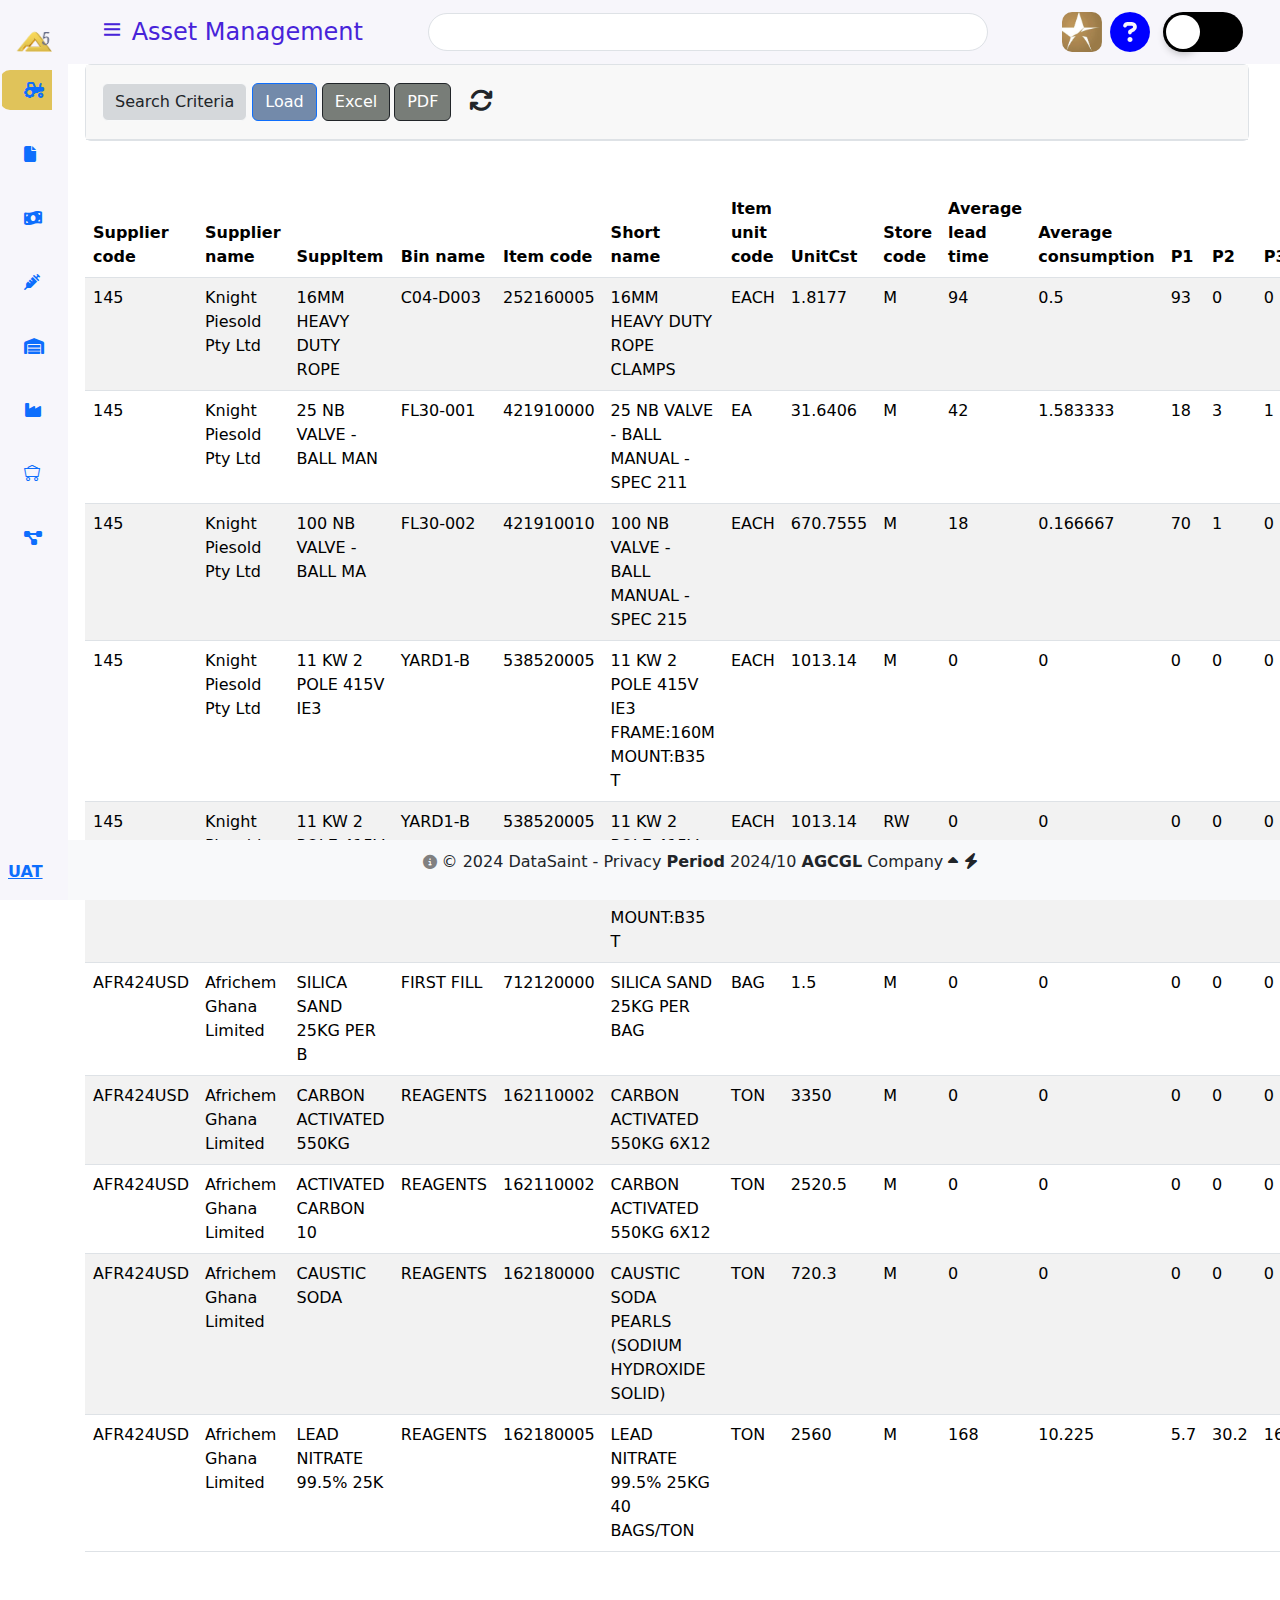
<file: consignmentTable.html>
<!DOCTYPE html>
<html lang="en">
<head>
    <meta charset="UTF-8">
    <meta name="viewport" content="width=device-width, initial-scale=1.0">
    <title>Consignment Consumption Table</title>
    <link href="/style.css" rel="stylesheet">
    <!-- Bootstrap 5 CSS -->
    <link href="https://cdn.jsdelivr.net/npm/bootstrap@5.0.0-beta1/dist/css/bootstrap.min.css" rel="stylesheet">
    <!-- Boxicons CSS -->
    <link href="https://cdn.jsdelivr.net/npm/boxicons@latest/css/boxicons.min.css" rel="stylesheet">
    <!-- Font Awesome -->
    <link rel="stylesheet" href="https://cdnjs.cloudflare.com/ajax/libs/font-awesome/6.6.0/css/all.min.css">
    <!-- BS Icon -->
    <link rel="stylesheet" href="https://cdn.jsdelivr.net/npm/bootstrap-icons@1.11.0/font/bootstrap-icons.css">

        <!-- DataTables CSS -->
        <link rel="stylesheet" href="https://cdn.datatables.net/1.13.7/css/jquery.dataTables.min.css">

        <!-- Responsive DataTables CSS -->
        <link rel="stylesheet" href="https://cdn.datatables.net/responsive/2.5.4/css/responsive.dataTables.min.css">
    
</head>
<body id="body-pd">
    <header class="header" id="header">
        <div class="header_toggle">
            <i class='bx bx-menu' id="header-toggle"></i>
            <span id="selected-name">Asset Management</span> <!-- Default name -->
        </div>
        <div>
            <input type="text" class="form-control form-rounded">
        </div>
        <div class="d-flex">
            <div class="header_img ms-2">
                <img src="./img/asanko.jpeg" alt="">
            </div>
            <i class="fa fa-question-circle ms-2" aria-hidden="true" style="color: blue; font-size: 40px;"></i>
            <div class="d-flex">
                <div class="toggleBtn">
                    <input class="input" type="checkbox" name="darkmode" id="dark-mode"/>
                    <label for="dark-mode" class="label">
                        <span class="circle"></span>
                    </label>
                </div>
            </div>
            

        </div>
    </header>

    <div class="l-navbar" id="nav-bar">
        <nav class="nav">
            <div>
                <a href="Index.html" class="nav_logo">
                    <img src="./img/Delta logos 5-01.png" alt="Logo">
                </a>
                <div class="nav_list">
                    <a href="#" class="nav_link active" id="nav-link-asset" data-target="secondary-asset">
                        <i class="fa-solid fa-tractor"></i>
                        <span class="nav_name">Asset Management</span>
                    </a>
                    <a href="#" class="nav_link" id="nav-link-document" data-target="secondary-document">
                        <i class="fa-solid fa-file"></i>
                        <span class="nav_name">Document Register</span>
                    </a>
                    <a href="#" class="nav_link" id="nav-link-finance" data-target="secondary-finance">
                        <i class="fa-solid fa-money-bill-wave"></i>
                        <span class="nav_name">Financial Management</span>
                    </a>
                    <a href="#" class="nav_link" id="nav-link-hr" data-target="secondary-hr">
                        <i class="fa-solid fa-syringe"></i>
                        <span class="nav_name">HR Functions</span>
                    </a>
                    <a href="#" class="nav_link" id="nav-link-inventory" data-target="secondary-inventory">
                        <i class="fa-solid fa-warehouse"></i>
                        <span class="nav_name">Inventory Management</span>
                    </a>
                    <a href="#" class="nav_link" id="nav-link-manufacturing" data-target="secondary-manufacturing">
                        <i class="fa-solid fa-industry"></i>
                        <span class="nav_name">Manufacturing</span>
                    </a>
                    <a href="#" class="nav_link" id="nav-link-production" data-target="secondary-production">
                        <i class="bi bi-minecart-loaded"></i>
                        <span class="nav_name">Production</span>
                    </a>
                    <a href="#" class="nav_link" id="nav-link-workflow" data-target="secondary-workflow">
                        <i class="fas fa-project-diagram"></i>
                        <span class="nav_name">Workflow/E-Reqs</span>
                    </a>
                </div>
                <a href="#" class="position-absolute bottom-0 ms-2 mb-3 fw-bold" id="uat-link">UAT</a>

            </div>
        </nav>
    </div>

    <div class="secondary-navbar border" id="secondary-asset">
        <div class="d-flex">
            <div class="p-3 w-100" id="sidebar">
                <ul class="nav flex-column">
                    <li class="nav-item">
                        <a class="nav-link" data-bs-toggle="collapse" href="#submenu1" role="button" aria-expanded="false" aria-controls="submenu1">
                            Planned Maintenance
                            <i class="fa-solid fa-angle-down down-arrow float-end"></i>
                        </a>
                        <div class="collapse" id="submenu1">
                            <ul class="nav flex-column ms-3">
                                <li class="nav-item">
                                    <h6 class="text-bold">Assets</h6>
                                    <a class="nav-link" href="#">PM Master File Maintenance</a>
                                </li>
                                <li class="nav-item">
                                    <h6 class="text-bold">Work Orders</h6>
                                    <a class="nav-link" href="#">Job Card Print Layout</a>
                                </li>
                            </ul>
                        </div>
                    </li>
                </ul>
            </div>
        </div>
    </div>
    

    <div class="secondary-navbar border" id="secondary-document">
        <div class="d-flex">
            <div class="p-3 w-100" id="sidebar">
                <ul class="nav flex-column">
                    <li class="nav-item">
                        <a class="nav-link" data-bs-toggle="collapse" href="#Document-Register" role="button" aria-expanded="false" aria-controls="Document-Register">
                            Applications
                            <i class="fa-solid fa-angle-down down-arrow float-end"></i>
                        </a>
                        <div class="collapse" id="Document-Register">
                            <ul class="nav flex-column ms-3">
                                <li class="nav-item">
                                    <a class="nav-link" href="#">Document Register</a>
                                </li>
                                <li class="nav-item">
                                    <a class="nav-link" href="#">Maintenance</a>
                                </li>
                            </ul>
                        </div>
                    </li>
                </ul>
            </div>
        </div>
    </div>

    <div class="secondary-navbar border" id="secondary-finance">
        <div class="d-flex">
            <div class="p-3 w-100" id="sidebar">
                <ul class="nav flex-column">
                    <li class="nav-item">
                        <a class="nav-link" data-bs-toggle="collapse" href="#Financial-Management" role="button" aria-expanded="false" aria-controls="Financial-Management">
                            Accounts Payable
                            <i class="fa-solid fa-angle-down down-arrow float-end"></i>
                        </a>
                        <div class="collapse" id="Financial-Management">
                            <ul class="nav flex-column ms-3">
                                <li class="nav-item">
                                    <a class="nav-link w-85" data-bs-toggle="collapse" href="#Applications" role="button" aria-expanded="false" aria-controls="submenu1">
                                        Applications
                                        <i class="fa-solid fa-angle-down down-arrow float-end"></i>
                                    </a>
                                    <div class="collapse" id="Applications">
                                        <ul class="nav flex-column ms-3">
                                            <li class="nav-item">
                                                <a class="nav-link" href="#">Advance Payments</a>
                                            </li>
                                            <li class="nav-item">
                                                <a class="nav-link" href="#">Bulk Creditors Allocation</a>
                                            </li>
                                            <li class="nav-item">
                                                <a class="nav-link" href="#">Creditors Allocation</a>
                                            </li>
                                            <li class="nav-item">
                                                <a class="nav-link" href="#">Creditors Reconcilication</a>
                                            </li>
                                            <li class="nav-item">
                                                <a class="nav-link" href="#">Detail Order Enquiry</a>
                                            </li>
                                            <li class="nav-item">
                                                <a class="nav-link" href="#">Invoice Enquiry</a>
                                            </li>
                                        </ul>
                                    </div>
                                </li>
                                <li class="nav-item">
                                    <a class="nav-link w-85" data-bs-toggle="collapse" href="#Invoicingprocessing" role="button" aria-expanded="false" aria-controls="submenu1">
                                        Invoicing Processing
                                        <i class="fa-solid fa-angle-down down-arrow float-end"></i>
                                    </a>
                                    <div class="collapse" id="Invoicingprocessing">
                                        <ul class="nav flex-column ms-3">
                                            <li class="nav-item">
                                                <a class="nav-link" href="#">Age Invoice</a>
                                            </li>
                                            <li class="nav-item">
                                                <a class="nav-link" href="#">Change Invoice Date</a>
                                            </li>
                                            <li class="nav-item">
                                                <a class="nav-link" href="#">Consignment Invoice</a>
                                            </li>
                                            <li class="nav-item">
                                                <a class="nav-link" href="#">Direct Invoice</a>
                                            </li>
                                            <li class="nav-item">
                                                <a class="nav-link" href="#">Inbound Freight Invoice</a>
                                            </li>
                                            <li class="nav-item">
                                                <a class="nav-link" href="#">Invoice Matching</a>
                                            </li>
                                            <li class="nav-item">
                                                <a class="nav-link" href="#">Invoice Reversal</a>
                                            </li>
                                            <li class="nav-item">
                                                <a class="nav-link" href="#">Target Agent Invoice</a>
                                            </li>
                                        </ul>
                                    </div>
                                </li>
                                <li class="nav-item">
                                    <a class="nav-link w-85" data-bs-toggle="collapse" href="#Maintenance" role="button" aria-expanded="false" aria-controls="submenu1">
                                        Maintenance
                                        <i class="fa-solid fa-angle-down down-arrow float-end"></i>
                                    </a>
                                    <div class="collapse" id="Maintenance">
                                        <ul class="nav flex-column ms-3">
                                            <li class="nav-item">
                                                <a class="nav-link" href="#">Bee System Configuration</a>
                                            </li>
                                            <li class="nav-item">
                                                <a class="nav-link" href="#">Sundry Supplier Master Files</a>
                                            </li>
                                            <li class="nav-item">
                                                <a class="nav-link" href="#">Suppliers Default Values Maintenance</a>
                                            </li>
                                            <li class="nav-item">
                                                <a class="nav-link" href="#">Supplier Maintenance</a>
                                            </li>
                                        </ul>
                                    </div>
                                </li>
                                <li class="nav-item">
                                    <a class="nav-link w-85" data-bs-toggle="collapse" href="#Payments" role="button" aria-expanded="false" aria-controls="submenu1">
                                        Payments
                                        <i class="fa-solid fa-angle-down down-arrow float-end"></i>
                                    </a>
                                    <div class="collapse" id="Payments">
                                        <ul class="nav flex-column ms-3">
                                            <li class="nav-item">
                                                <a class="nav-link" href="#">EFT 1st Release</a>
                                            </li>
                                            <li class="nav-item">
                                                <a class="nav-link" href="#">EFT 2nd Release</a>
                                            </li>
                                            <li class="nav-item">
                                                <a class="nav-link" href="#">Generate Payments</a>
                                            </li>
                                        </ul>
                                    </div>
                                </li>
                                <li class="nav-item">
                                    <a class="nav-link w-85" data-bs-toggle="collapse" href="#Reports" role="button" aria-expanded="false" aria-controls="submenu1">
                                        Reports
                                        <i class="fa-solid fa-angle-down down-arrow float-end"></i>
                                    </a>
                                    <div class="collapse" id="Reports">
                                        <ul class="nav flex-column ms-3">
                                            <li class="nav-item">
                                                <a class="nav-link" href="#">Creditors Ageing</a>
                                            </li>
                                            <li class="nav-item">
                                                <a class="nav-link" href="#">GRV Age Analysis</a>
                                            </li>
                                            <li class="nav-item">
                                                <a class="nav-link" href="#">VAT/Tax Liability Report</a>
                                            </li>
                                        </ul>
                                    </div>
                                </li>
                            </ul>
                        </div>
                    </li>
                    <li class="nav-item">
                        <a class="nav-link" data-bs-toggle="collapse" href="#Accounts-Receivable" role="button" aria-expanded="false" aria-controls="Accounts-Receivable">
                            Accounts Receivable
                            <i class="fa-solid fa-angle-down down-arrow float-end"></i>
                        </a>
                        <div class="collapse" id="Accounts-Receivable">
                            <ul class="nav flex-column ms-3">
                                <li class="nav-item">
                                    <a class="nav-link w-85" data-bs-toggle="collapse" href="#AR-Applications" role="button" aria-expanded="false" aria-controls="Accounts-Receivable">
                                        Applications
                                        <i class="fa-solid fa-angle-down down-arrow float-end"></i>
                                    </a>
                                    <div class="collapse" id="AR-Applications">
                                        <ul class="nav flex-column ms-3">
                                            <li class="nav-item">
                                                <a class="nav-link" href="#">Debtors Allocation</a>
                                            </li>
                                            <li class="nav-item">
                                                <a class="nav-link" href="#">Debtors Invoicing</a>
                                            </li>
                                            <li class="nav-item">
                                                <a class="nav-link" href="#">Manual Stock Invoice</a>
                                            </li>
                                            <li class="nav-item">
                                                <a class="nav-link" href="#">Metallurgical Invoice</a>
                                            </li>
                                            <li class="nav-item">
                                                <a class="nav-link" href="#">Sales Credit</a>
                                            </li>
                                            <li class="nav-item">
                                                <a class="nav-link" href="#">Sales Enquiry</a>
                                            </li>
                                            <li class="nav-item">
                                                <a class="nav-link" href="#">Sales Order Confirm</a>
                                            </li>
                                            <li class="nav-item">
                                                <a class="nav-link" href="#">ppe2go Bulk Invoice</a>
                                            </li>
                                        </ul>
                                    </div>
                                </li>
                                <li class="nav-item">
                                    <a class="nav-link w-85" data-bs-toggle="collapse" href="#AR-Invoicingprocessing" role="button" aria-expanded="false" aria-controls="submenu1">
                                        Field Services
                                        <i class="fa-solid fa-angle-down down-arrow float-end"></i>
                                    </a>
                                    <div class="collapse" id="AR-Invoicingprocessing">
                                        <ul class="nav flex-column ms-3">
                                            <li class="nav-item">
                                                <a class="nav-link" href="#">Job Cards</a>
                                            </li>
                                            <li class="nav-item">
                                                <a class="nav-link" href="#">Makes and Model</a>
                                            </li>
                                        </ul>
                                    </div>
                                </li>
                                <li class="nav-item">
                                    <a class="nav-link w-85" data-bs-toggle="collapse" href="#AR-Maintenance" role="button" aria-expanded="false" aria-controls="submenu1">
                                        Maintenance
                                        <i class="fa-solid fa-angle-down down-arrow float-end"></i>
                                    </a>
                                    <div class="collapse" id="AR-Maintenance">
                                        <ul class="nav flex-column ms-3">
                                            <li class="nav-item">
                                                <a class="nav-link" href="#">Debtor Document Layout</a>
                                            </li>
                                            <li class="nav-item">
                                                <a class="nav-link" href="#">Debtor Maintenance</a>
                                            </li>
                                            <li class="nav-item">
                                                <a class="nav-link" href="#">Sales Contract Maintenance</a>
                                            </li>
                                            <li class="nav-item">
                                                <a class="nav-link" href="#">Sales Price Maintenance</a>
                                            </li>
                                            <li class="nav-item">
                                                <a class="nav-link" href="#">menu_1298</a>
                                            </li>
                                        </ul>
                                    </div>
                                </li>
                                <li class="nav-item">
                                    <a class="nav-link w-85" data-bs-toggle="collapse" href="#AR-Reports" role="button" aria-expanded="false" aria-controls="submenu1">
                                        Reports
                                        <i class="fa-solid fa-angle-down down-arrow float-end"></i>
                                    </a>
                                    <div class="collapse" id="AR-Reports">
                                        <ul class="nav flex-column ms-3">
                                            <li class="nav-item">
                                                <a class="nav-link" href="#">Debtors Age Analysis</a>
                                            </li>
                                            <li class="nav-item">
                                                <a class="nav-link" href="#">Invoice Listing</a>
                                            </li>
                                            <li class="nav-item">
                                                <a class="nav-link" href="#">Sales And Production Control Report</a>
                                            </li>
                                            <li class="nav-item">
                                                <a class="nav-link" href="#">Statement</a>
                                            </li>
                                            <li class="nav-item">
                                                <a class="nav-link" href="#">Turnover Report</a>
                                            </li>
                                        </ul>
                                    </div>
                                </li>
                            </ul>
                        </div>
                    </li>
                    <li class="nav-item">
                        <a class="nav-link" data-bs-toggle="collapse" href="#Alternate-Ledger" role="button" aria-expanded="false" aria-controls="Accounts-Receivable">
                            Alternate Ledger
                            <i class="fa-solid fa-angle-down down-arrow float-end"></i>
                        </a>
                        <div class="collapse" id="Alternate-Ledger">
                            <ul class="nav flex-column ms-3">
                                <li class="nav-item">
                                    <a class="nav-link w-85" data-bs-toggle="collapse" href="#AL-Journals" role="button" aria-expanded="false" aria-controls="Accounts-Receivable">
                                        Journals
                                        <i class="fa-solid fa-angle-down down-arrow float-end"></i>
                                    </a>
                                    <div class="collapse" id="AL-Journals">
                                        <ul class="nav flex-column ms-3">
                                            <li class="nav-item">
                                                <a class="nav-link" href="#">Journal Capture (Alternate)</a>
                                            </li>
                                            <li class="nav-item">
                                                <a class="nav-link" href="#">Journal Enquiry (Alternate)</a>
                                            </li>
                                            <li class="nav-item">
                                                <a class="nav-link" href="#">Journal Import (Alternate)</a>
                                            </li>
                                            <li class="nav-item">
                                                <a class="nav-link" href="#">Journal Reversal (Alternate)</a>
                                            </li>
                                        </ul>
                                    </div>
                                </li>
                                <li class="nav-item">
                                    <a class="nav-link w-85" data-bs-toggle="collapse" href="#AL-Maintenance" role="button" aria-expanded="false" aria-controls="submenu1">
                                        Maintenance
                                        <i class="fa-solid fa-angle-down down-arrow float-end"></i>
                                    </a>
                                    <div class="collapse" id="AL-Maintenance">
                                        <ul class="nav flex-column ms-3">
                                            <li class="nav-item">
                                                <a class="nav-link" href="#">Chart of Accouns (Alternate)</a>
                                            </li>

                                        </ul>
                                    </div>
                                </li>
                                <li class="nav-item">
                                    <a class="nav-link w-85" data-bs-toggle="collapse" href="#AL-Reports" role="button" aria-expanded="false" aria-controls="submenu1">
                                        Reports
                                        <i class="fa-solid fa-angle-down down-arrow float-end"></i>
                                    </a>
                                    <div class="collapse" id="AL-Reports">
                                        <ul class="nav flex-column ms-3">
                                            <li class="nav-item">
                                                <a class="nav-link" href="#">Trial Balance (Alternate)</a>
                                            </li>
                                        </ul>
                                    </div>
                                </li>
                            </ul>
                        </div>
                    </li>
                    <li class="nav-item">
                        <a class="nav-link" data-bs-toggle="collapse" href="#Bank-Cash" role="button" aria-expanded="false" aria-controls="Accounts-Receivable">
                            Bank & Cash
                            <i class="fa-solid fa-angle-down down-arrow float-end"></i>
                        </a>
                        <div class="collapse" id="Bank-Cash">
                            <ul class="nav flex-column ms-3">
                                <li class="nav-item">
                                    <a class="nav-link w-85" data-bs-toggle="collapse" href="#BC-Application" role="button" aria-expanded="false" aria-controls="Accounts-Receivable">
                                        Application
                                        <i class="fa-solid fa-angle-down down-arrow float-end"></i>
                                    </a>
                                    <div class="collapse" id="BC-Application">
                                        <ul class="nav flex-column ms-3">
                                            <li class="nav-item">
                                                <a class="nav-link" href="#">Bank Recon</a>
                                            </li>
                                            <li class="nav-item">
                                                <a class="nav-link" href="#">Inter-bank Transfer</a>
                                            </li>
                                        </ul>
                                    </div>
                                </li>
                                <li class="nav-item">
                                    <a class="nav-link w-85" data-bs-toggle="collapse" href="#BC-Maintenance" role="button" aria-expanded="false" aria-controls="submenu1">
                                        Maintenance
                                        <i class="fa-solid fa-angle-down down-arrow float-end"></i>
                                    </a>
                                    <div class="collapse" id="BC-Maintenance">
                                        <ul class="nav flex-column ms-3">
                                            <li class="nav-item">
                                                <a class="nav-link" href="#">Bank Master</a>
                                            </li>

                                        </ul>
                                    </div>
                                </li>
                                <li class="nav-item">
                                    <a class="nav-link w-85" data-bs-toggle="collapse" href="#BC-Payments" role="button" aria-expanded="false" aria-controls="submenu1">
                                        Payments
                                        <i class="fa-solid fa-angle-down down-arrow float-end"></i>
                                    </a>
                                    <div class="collapse" id="BC-Payments">
                                        <ul class="nav flex-column ms-3">
                                            <li class="nav-item">
                                                <a class="nav-link" href="#">Manual Payment</a>
                                            </li>
                                            <li class="nav-item">
                                                <a class="nav-link" href="#">Manual Reversal</a>
                                            </li>
                                            <li class="nav-item">
                                                <a class="nav-link" href="#">Pending Payments Transaction</a>
                                            </li>
                                        </ul>
                                    </div>
                                </li>
                                <li class="nav-item">
                                    <a class="nav-link w-85" data-bs-toggle="collapse" href="#BC-Petty-Cash" role="button" aria-expanded="false" aria-controls="submenu1">
                                        Petty Cash
                                        <i class="fa-solid fa-angle-down down-arrow float-end"></i>
                                    </a>
                                    <div class="collapse" id="BC-Petty-Cash">
                                        <ul class="nav flex-column ms-3">
                                            <li class="nav-item">
                                                <a class="nav-link" href="#">Petty Cash Payment</a>
                                            </li>
                                            <li class="nav-item">
                                                <a class="nav-link" href="#">Petty Cash Receipt</a>
                                            </li>
                                        </ul>
                                    </div>
                                </li>
                                <li class="nav-item">
                                    <a class="nav-link w-85" data-bs-toggle="collapse" href="#BC-Petty-Cash" role="button" aria-expanded="false" aria-controls="submenu1">
                                        Receipts
                                        <i class="fa-solid fa-angle-down down-arrow float-end"></i>
                                    </a>
                                    <div class="collapse" id="BC-Petty-Cash">
                                        <ul class="nav flex-column ms-3">
                                            <li class="nav-item">
                                                <a class="nav-link" href="#">Receipt Capture</a>
                                            </li>
                                            <li class="nav-item">
                                                <a class="nav-link" href="#">Receipt Reversal</a>
                                            </li>
                                        </ul>
                                    </div>
                                </li>
                            </ul>
                        </div>
                    </li>
                    <li class="nav-item">
                        <a class="nav-link" data-bs-toggle="collapse" href="#Budget" role="button" aria-expanded="false" aria-controls="Accounts-Receivable">
                            Budgets
                            <i class="fa-solid fa-angle-down down-arrow float-end"></i>
                        </a>
                        <div class="collapse" id="Budget">
                            <ul class="nav flex-column ms-3">
                                <li class="nav-item">
                                    <a class="nav-link w-85" data-bs-toggle="collapse" href="#B-BudgetCapture" role="button" aria-expanded="false" aria-controls="Accounts-Receivable">
                                        Budget Capture
                                        <i class="fa-solid fa-angle-down down-arrow float-end"></i>
                                    </a>
                                    <div class="collapse" id="B-BudgetCapture">
                                        <ul class="nav flex-column ms-3">
                                            <li class="nav-item">
                                                <a class="nav-link" href="#">Operational Budget</a>
                                            </li>
                                            <li class="nav-item">
                                                <a class="nav-link" href="#">Project Budget</a>
                                            </li>
                                        </ul>
                                    </div>
                                </li>
                                <li class="nav-item">
                                    <a class="nav-link w-85" data-bs-toggle="collapse" href="#B-Budget-Preparation" role="button" aria-expanded="false" aria-controls="submenu1">
                                        Budget Preparation
                                        <i class="fa-solid fa-angle-down down-arrow float-end"></i>
                                    </a>
                                    <div class="collapse" id="B-Budget-Preparation">
                                        <ul class="nav flex-column ms-3">
                                            <li class="nav-item">
                                                <a class="nav-link" href="#">Budget Impact</a>
                                            </li>
                                            <li class="nav-item">
                                                <a class="nav-link" href="#">Budget Template</a>
                                            </li>
                                            <li class="nav-item">
                                                <a class="nav-link" href="#">Generate Labour Budget Values</a>
                                            </li>
                                            <li class="nav-item">
                                                <a class="nav-link" href="#">Generate New Budget/Version</a>
                                            </li>
                                        </ul>
                                    </div>
                                </li>
                                <li class="nav-item">
                                    <a class="nav-link w-85" data-bs-toggle="collapse" href="#B-Enquiries" role="button" aria-expanded="false" aria-controls="submenu1">
                                        Enquiries
                                        <i class="fa-solid fa-angle-down down-arrow float-end"></i>
                                    </a>
                                    <div class="collapse" id="B-Enquiries">
                                        <ul class="nav flex-column ms-3">
                                            <li class="nav-item">
                                                <a class="nav-link" href="#">Budget Drilldown</a>
                                            </li>
                                        </ul>
                                    </div>
                                </li>
                                <li class="nav-item">
                                    <a class="nav-link w-85" data-bs-toggle="collapse" href="#B-Maintenance" role="button" aria-expanded="false" aria-controls="submenu1">
                                        Maintenance
                                        <i class="fa-solid fa-angle-down down-arrow float-end"></i>
                                    </a>
                                    <div class="collapse" id="B-Maintenance">
                                        <ul class="nav flex-column ms-3">
                                            <li class="nav-item">
                                                <a class="nav-link" href="#">Budget Access</a>
                                            </li>
                                            <li class="nav-item">
                                                <a class="nav-link" href="#">Budget Drivers</a>
                                            </li>
                                            <li class="nav-item">
                                                <a class="nav-link" href="#">Budget Master Files</a>
                                            </li>
                                        </ul>
                                    </div>
                                </li>

                            </ul>
                        </div>
                    </li>
                    <li class="nav-item">
                        <a class="nav-link" data-bs-toggle="collapse" href="#Capital-Project" role="button" aria-expanded="false" aria-controls="Capital-Project">
                            Capital Project
                            <i class="fa-solid fa-angle-down down-arrow float-end"></i>
                        </a>
                        <div class="collapse" id="Capital-Project">
                            <ul class="nav flex-column ms-3">
                                <li class="nav-item">
                                    <a class="nav-link w-85" data-bs-toggle="collapse" href="#CP-Application" role="button" aria-expanded="false" aria-controls="Accounts-Receivable">
                                        Applications
                                        <i class="fa-solid fa-angle-down down-arrow float-end"></i>
                                    </a>
                                    <div class="collapse" id="CP-Application">
                                        <ul class="nav flex-column ms-3">
                                            <li class="nav-item">
                                                <a class="nav-link" href="#">Capex Drilldown</a>
                                            </li>
                                            <li class="nav-item">
                                                <a class="nav-link" href="#">Project Maintenance</a>
                                            </li>
                                        </ul>
                                    </div>
                                </li>
                            </ul>
                        </div>
                    </li>
                    <li class="nav-item">
                        <a class="nav-link" data-bs-toggle="collapse" href="#Drilldowns" role="button" aria-expanded="false" aria-controls="Drilldowns">
                            Drilldowns
                            <i class="fa-solid fa-angle-down down-arrow float-end"></i>
                        </a>
                        <div class="collapse" id="Drilldowns">
                            <ul class="nav flex-column ms-3">
                                <li class="nav-item">
                                    <a class="nav-link w-85" data-bs-toggle="collapse" href="#D-Application" role="button" aria-expanded="false" aria-controls="Accounts-Receivable">
                                        Applications
                                        <i class="fa-solid fa-angle-down down-arrow float-end"></i>
                                    </a>
                                    <div class="collapse" id="D-Application">
                                        <ul class="nav flex-column ms-3">
                                            <li class="nav-item">
                                                <a class="nav-link" href="#">Comparative Budget Drilldown</a>
                                            </li>
                                            <li class="nav-item">
                                                <a class="nav-link" href="#">Cost Enquiry</a>
                                            </li>
                                            <li class="nav-item">
                                                <a class="nav-link" href="#">Cost Drilldown</a>
                                            </li>
                                            <li class="nav-item">
                                                <a class="nav-link" href="#">Multi Year Cost Drilldown</a>
                                            </li>
                                        </ul>
                                    </div>
                                </li>
                            </ul>
                        </div>
                    </li>
                    <li class="nav-item">
                        <a class="nav-link" data-bs-toggle="collapse" href="#Fixed-Asset" role="button" aria-expanded="false" aria-controls="Accounts-Receivable">
                            Fixed Asset
                            <i class="fa-solid fa-angle-down down-arrow float-end"></i>
                        </a>
                        <div class="collapse" id="Fixed-Asset">
                            <ul class="nav flex-column ms-3">
                                <li class="nav-item">
                                    <a class="nav-link w-85" data-bs-toggle="collapse" href="#FA-Fixed-Asset" role="button" aria-expanded="false" aria-controls="FA-Fixed-Asset">
                                        Fixed Asset Register
                                        <i class="fa-solid fa-angle-down down-arrow float-end"></i>
                                    </a>
                                    <div class="collapse" id="FA-Fixed-Asset">
                                        <ul class="nav flex-column ms-3">
                                            <li class="nav-item">
                                                <a class="nav-link" href="#">Depreciation Suppression</a>
                                            </li>
                                            <li class="nav-item">
                                                <a class="nav-link" href="#">Maintenance ERegister</a>
                                            </li>
                                        </ul>
                                    </div>
                                </li>
                                <li class="nav-item">
                                    <a class="nav-link w-85" data-bs-toggle="collapse" href="#FA-Fixed-Asset-Transaction" role="button" aria-expanded="false" aria-controls="submenu1">
                                        Fixed Asset Transaction
                                        <i class="fa-solid fa-angle-down down-arrow float-end"></i>
                                    </a>
                                    <div class="collapse" id="FA-Fixed-Asset-Transaction">
                                        <ul class="nav flex-column ms-3">
                                            <li class="nav-item">
                                                <a class="nav-link" href="#">Capitalisation</a>
                                            </li>
                                            <li class="nav-item">
                                                <a class="nav-link" href="#">Change DM/UI</a>
                                            </li>
                                            <li class="nav-item">
                                                <a class="nav-link" href="#">Disposal/Scrappinf/ Depreciation </a>
                                            </li>
                                            <li class="nav-item">
                                                <a class="nav-link" href="#">Fixed Asset Adjustment</a>
                                            </li>
                                            <li class="nav-item">
                                                <a class="nav-link" href="#">Import Remaining Reserve</a>
                                            </li>
                                            <li class="nav-item">
                                                <a class="nav-link" href="#">Production Unit Capture </a>
                                            </li>                                            
                                            <li class="nav-item">
                                                <a class="nav-link" href="#">Reclassification </a>
                                            </li>
                                        </ul>
                                    </div>
                                </li>
                                <li class="nav-item">
                                    <a class="nav-link w-85" data-bs-toggle="collapse" href="#FA-Reports" role="button" aria-expanded="false" aria-controls="submenu1">
                                        Reports
                                        <i class="fa-solid fa-angle-down down-arrow float-end"></i>
                                    </a>
                                    <div class="collapse" id="FA-Reports">
                                        <ul class="nav flex-column ms-3">
                                            <li class="nav-item">
                                                <a class="nav-link" href="#">Fixed Asset Reports</a>
                                            </li>
                                        </ul>
                                    </div>
                                </li>
                            </ul>
                        </div>
                    </li>
                    <li class="nav-item">
                        <a class="nav-link" data-bs-toggle="collapse" href="#General-Ledger" role="button" aria-expanded="false" aria-controls="Accounts-Receivable">
                            General Ledger
                            <i class="fa-solid fa-angle-down down-arrow float-end"></i>
                        </a>
                        <div class="collapse" id="General-Ledger">
                            <ul class="nav flex-column ms-3">
                                <li class="nav-item">
                                    <a class="nav-link w-85" data-bs-toggle="collapse" href="#GL-Applications" role="button" aria-expanded="false" aria-controls="GL-Applications">
                                        Applications
                                        <i class="fa-solid fa-angle-down down-arrow float-end"></i>
                                    </a>
                                    <div class="collapse" id="GL-Applications">
                                        <ul class="nav flex-column ms-3">
                                            <li class="nav-item">
                                                <a class="nav-link" href="#">Account Allocation</a>
                                            </li>
                                            <li class="nav-item">
                                                <a class="nav-link" href="#">Account Enquiry</a>
                                            </li>
                                            <li class="nav-item">
                                                <a class="nav-link" href="#">Revaluation</a>
                                            </li>
                                        </ul>
                                    </div>
                                </li>
                                <li class="nav-item">
                                    <a class="nav-link w-85" data-bs-toggle="collapse" href="#GL-Journals" role="button" aria-expanded="false" aria-controls="submenu1">
                                        Journals
                                        <i class="fa-solid fa-angle-down down-arrow float-end"></i>
                                    </a>
                                    <div class="collapse" id="GL-Journals">
                                        <ul class="nav flex-column ms-3">
                                            <li class="nav-item">
                                                <a class="nav-link" href="#">Cost Reallocation</a>
                                            </li>
                                            <li class="nav-item">
                                                <a class="nav-link" href="#">Journal Capture</a>
                                            </li>
                                            <li class="nav-item">
                                                <a class="nav-link" href="#">Journal Enquiry</a>
                                            </li>
                                            <li class="nav-item">
                                                <a class="nav-link" href="#">Journal Import</a>
                                            </li>
                                            <li class="nav-item">
                                                <a class="nav-link" href="#">Journal Reversal</a>
                                            </li>
                                            <li class="nav-item">
                                                <a class="nav-link" href="#">Recurring Reversal</a>
                                            </li>
                                        </ul>
                                    </div>
                                </li>
                                <li class="nav-item">
                                    <a class="nav-link w-85" data-bs-toggle="collapse" href="#GL-Maintenance" role="button" aria-expanded="false" aria-controls="submenu1">
                                        Maintenance
                                        <i class="fa-solid fa-angle-down down-arrow float-end"></i>
                                    </a>
                                    <div class="collapse" id="GL-Maintenance">
                                        <ul class="nav flex-column ms-3">
                                            <li class="nav-item">
                                                <a class="nav-link" href="#">Chart Of Accounts</a>
                                            </li>
                                            <li class="nav-item">
                                                <a class="nav-link" href="#">Cost Center Maintenance</a>
                                            </li>
                                            <li class="nav-item">
                                                <a class="nav-link" href="#">Exchange Rates</a>
                                            </li>
                                        </ul>
                                    </div>
                                </li>
                                <li class="nav-item">
                                    <a class="nav-link w-85" data-bs-toggle="collapse" href="#GL-Reports" role="button" aria-expanded="false" aria-controls="submenu1">
                                        Reports
                                        <i class="fa-solid fa-angle-down down-arrow float-end"></i>
                                    </a>
                                    <div class="collapse" id="GL-Reports">
                                        <ul class="nav flex-column ms-3">
                                            <li class="nav-item">
                                                <a class="nav-link" href="#">Trial Balance</a>
                                            </li>
                                        </ul>
                                    </div>
                                </li>
                            </ul>
                        </div>
                    </li>
                </ul>
            </div>
        </div>
    </div>

    <div class="secondary-navbar border" id="secondary-hr">
        <div class="d-flex">
            <div class="p-3 w-100" id="sidebar">
                <ul class="nav flex-column">
                    <li class="nav-item">
                        <a class="nav-link" data-bs-toggle="collapse" href="#Medical" role="button" aria-expanded="false" aria-controls="Medical">
                            Medical
                            <i class="fa-solid fa-angle-down down-arrow float-end"></i>
                        </a>
                        <div class="collapse" id="Medical">
                            <ul class="nav flex-column ms-3">
                                <li class="nav-item">
                                    <a class="nav-link w-85" data-bs-toggle="collapse" href="#Pharmacy-Stock" role="button" aria-expanded="false" aria-controls="submenu1">
                                        Pharmacy Stock
                                        <i class="fa-solid fa-angle-down down-arrow float-end"></i>
                                    </a>
                                    <div class="collapse" id="Pharmacy-Stock">
                                        <ul class="nav flex-column ms-3">
                                            <li class="nav-item">
                                                <a class="nav-link" href="#">Ad Hoc Order</a>
                                            </li>
                                        </ul>
                                    </div>
                                </li>
                            </ul>
                        </div>
                    </li>
                </ul>
            </div>
        </div>
    </div>

    <div class="secondary-navbar border" id="secondary-inventory">
        <div class="d-flex">
            <div class="p-3 w-100" id="sidebar">
                <ul class="nav flex-column">
                    <li class="nav-item">
                        <a class="nav-link" data-bs-toggle="collapse" href="#Gate-Pass" role="button" aria-expanded="false" aria-controls="Medical">
                            Gate Pass
                            <i class="fa-solid fa-angle-down down-arrow float-end"></i>
                        </a>
                        <div class="collapse" id="Gate-Pass">
                            <ul class="nav flex-column ms-3">
                                <li class="nav-item">
                                    <a class="nav-link w-85" data-bs-toggle="collapse" href="#GP-Applications" role="button" aria-expanded="false" aria-controls="submenu1">
                                        Applications
                                        <i class="fa-solid fa-angle-down down-arrow float-end"></i>
                                    </a>
                                    <div class="collapse" id="GP-Applications">
                                        <ul class="nav flex-column ms-3">
                                            <li class="nav-item">
                                                <a class="nav-link" href="#">Gate Pass Capture</a>
                                            </li>
                                            <li class="nav-item">
                                                <a class="nav-link" href="#">Gate Pass Enquiry</a>
                                            </li>
                                            <li class="nav-item">
                                                <a class="nav-link" href="#">Gate Pass Items</a>
                                            </li>
                                            <li class="nav-item">
                                                <a class="nav-link" href="#">Gate Pass Master Files</a>
                                            </li>
                                            <li class="nav-item">
                                                <a class="nav-link" href="#">Gate Pass Scan</a>
                                            </li>
                                        </ul>
                                    </div>
                                </li>
                            </ul>
                        </div>
                    </li>
                    <li class="nav-item">
                        <a class="nav-link" data-bs-toggle="collapse" href="#IM-Procurement" role="button" aria-expanded="false" aria-controls="Medical">
                            Procurement
                            <i class="fa-solid fa-angle-down down-arrow float-end"></i>
                        </a>
                        <div class="collapse" id="IM-Procurement">
                            <ul class="nav flex-column ms-3">
                                <li class="nav-item">
                                    <a class="nav-link w-85" data-bs-toggle="collapse" href="#IM-Application" role="button" aria-expanded="false" aria-controls="IM-Application">
                                        Application
                                        <i class="fa-solid fa-angle-down down-arrow float-end"></i>
                                    </a>
                                    <div class="collapse" id="IM-Application">
                                        <ul class="nav flex-column ms-3">
                                            <li class="nav-item">
                                                <a class="nav-link" href="#">Manual Order </a>
                                            </li>
                                            <li class="nav-item">
                                                <a class="nav-link" href="#">Order Information</a>
                                            </li>
                                        </ul>
                                    </div>
                                </li>
                                <li class="nav-item">
                                    <a class="nav-link w-85" data-bs-toggle="collapse" href="#IM-Buyers-Menu" role="button" aria-expanded="false" aria-controls="submenu1">
                                        Buyers Menu
                                        <i class="fa-solid fa-angle-down down-arrow float-end"></i>
                                    </a>
                                    <div class="collapse" id="IM-Buyers-Menu">
                                        <ul class="nav flex-column ms-3">
                                            <li class="nav-item">
                                                <a class="nav-link" href="#">Bulk Purchase Order Completion</a>
                                            </li>
                                            <li class="nav-item">
                                                <a class="nav-link" href="#">Expiditing Tracker</a>
                                            </li>
                                            <li class="nav-item">
                                                <a class="nav-link" href="#">Order Modification</a>
                                            </li>
                                            <li class="nav-item">
                                                <a class="nav-link" href="#">Process RFQ</a>
                                            </li>
                                            <li class="nav-item">
                                                <a class="nav-link" href="#">Purchase Order Confrimation</a>
                                            </li>
                                            <li class="nav-item">
                                                <a class="nav-link" href="#">Purchase Order Revision</a>
                                            </li>
                                            <li class="nav-item">
                                                <a class="nav-link" href="#">Requisirion Realllocation</a>
                                            </li>
                                        </ul>
                                    </div>
                                </li>
                                <li class="nav-item">
                                    <a class="nav-link w-85" data-bs-toggle="collapse" href="#IM-Maintenance" role="button" aria-expanded="false" aria-controls="IM-Maintenance">
                                        Maintenance
                                        <i class="fa-solid fa-angle-down down-arrow float-end"></i>
                                    </a>
                                    <div class="collapse" id="IM-Maintenance">
                                        <ul class="nav flex-column ms-3">
                                            <li class="nav-item">
                                                <a class="nav-link" href="#">Contact Maintenance</a>
                                            </li>
                                            <li class="nav-item">
                                                <a class="nav-link" href="#">Instruction Maintenance</a>
                                            </li>
                                            <li class="nav-item">
                                                <a class="nav-link" href="#">Procument Master Files</a>
                                            </li>
                                            <li class="nav-item">
                                                <a class="nav-link" href="#">Purchase Print Layout</a>
                                            </li>
                                            <li class="nav-item">
                                                <a class="nav-link" href="#">Supplier Item Maintenance</a>
                                            </li>
                                            <li class="nav-item">
                                                <a class="nav-link" href="#">Warrenty Maintenance</a>
                                            </li>
                                        </ul>
                                    </div>
                                </li>
                                <li class="nav-item">
                                    <a class="nav-link w-85" data-bs-toggle="collapse" href="#IM-Reports" role="button" aria-expanded="false" aria-controls="IM-Reports">
                                        Reports
                                        <i class="fa-solid fa-angle-down down-arrow float-end"></i>
                                    </a>
                                    <div class="collapse" id="IM-Reports">
                                        <ul class="nav flex-column ms-3">
                                            <li class="nav-item">
                                                <a class="nav-link" href="#">Buyer Performance</a>
                                            </li>
                                            <li class="nav-item">
                                                <a class="nav-link" href="#">Outstanding Orders</a>
                                            </li>
                                            <li class="nav-item">
                                                <a class="nav-link" href="#">Outstanding Order By Buyer</a>
                                            </li>
                                        </ul>
                                    </div>
                                </li>
                            </ul>
                        </div>
                    </li>
                    <li class="nav-item">
                        <a class="nav-link" data-bs-toggle="collapse" href="#IM-Warehousing" role="button" aria-expanded="false" aria-controls="Medical">
                            Warehousing
                            <i class="fa-solid fa-angle-down down-arrow float-end"></i>
                        </a>
                        <div class="collapse" id="IM-Warehousing">
                            <ul class="nav flex-column ms-3">
                                <li class="nav-item">
                                    <a class="nav-link w-85" data-bs-toggle="collapse" href="#IMF-Enquiries" role="button" aria-expanded="false" aria-controls="IM-Application">
                                        Enquiries
                                        <i class="fa-solid fa-angle-down down-arrow float-end"></i>
                                    </a>
                                    <div class="collapse" id="IMF-Enquiries">
                                        <ul class="nav flex-column ms-3">
                                            <li class="nav-item">
                                                <a class="nav-link" href="#">Stock Enquiry </a>
                                            </li>
                                        </ul>
                                    </div>
                                </li>
                                <li class="nav-item">
                                    <a class="nav-link w-85" data-bs-toggle="collapse" href="#IMW-Buyers-Menu" role="button" aria-expanded="false" aria-controls="submenu1">
                                        Maintenance
                                        <i class="fa-solid fa-angle-down down-arrow float-end"></i>
                                    </a>
                                    <div class="collapse" id="IMW-Buyers-Menu">
                                        <ul class="nav flex-column ms-3">
                                            <li class="nav-item">
                                                <a class="nav-link" href="#">Item Desciption Change</a>
                                            </li>
                                            <li class="nav-item">
                                                <a class="nav-link" href="#">Item Levels/Class </a>
                                            </li>
                                            <li class="nav-item">
                                                <a class="nav-link" href="#">Item Location Maintenance</a>
                                            </li>
                                            <li class="nav-item">
                                                <a class="nav-link" href="#">Item Master</a>
                                            </li>
                                            <li class="nav-item">
                                                <a class="nav-link" href="#">Remane Item Code </a>
                                            </li>
                                            <li class="nav-item">
                                                <a class="nav-link" href="#">Stores Master Codes</a>
                                            </li>
                                        </ul>
                                    </div>
                                </li>
                                <li class="nav-item">
                                    <a class="nav-link w-85" data-bs-toggle="collapse" href="#IM-Processing" role="button" aria-expanded="false" aria-controls="IM-Processing">
                                        Processing
                                        <i class="fa-solid fa-angle-down down-arrow float-end"></i>
                                    </a>
                                    <div class="collapse" id="IM-Processing">
                                        <ul class="nav flex-column ms-3">
                                            <li class="nav-item">
                                                <h6 class="fw-bold">Issues</h6>
                                                <a class="nav-link" href="#">Picking Slip Queue Check</a>
                                                <a class="nav-link" href="#">Stores Issues</a>
                                            </li>
                                            <li class="nav-item">
                                                <h6 class="fw-bold">Other</h6>
                                                <a class="nav-link" href="#">Sales Picking Slip Generation</a>
                                                <a class="nav-link" href="#">Stock Adjustments</a>
                                                <a class="nav-link" href="#">Stock Replenishment</a>
                                                <a class="nav-link" href="#">Stock Transfers</a>
                                                <a class="nav-link" href="#">Sub-store Replenishment</a>
                                            </li>
                                            <li class="nav-item">
                                                <h6 class="fw-bold">Receiving</h6>
                                                <a class="nav-link" href="#">Consignment Grv</a>
                                                <a class="nav-link" href="#">Consignment Returns</a>
                                                <a class="nav-link" href="#">Easy Closing Of Orders</a>
                                                <a class="nav-link" href="#">GRV Processing</a>
                                                <a class="nav-link" href="#">GRV Quality Assurance Inspection</a>
                                                <a class="nav-link" href="#">GRV Receiving Slips</a>
                                                <a class="nav-link" href="#">GRV Reverse</a>
                                                <a class="nav-link" href="#">Manual Binning</a>
                                            </li>
                                        </ul>
                                    </div>
                                </li>
                                <li class="nav-item">
                                    <a class="nav-link w-85" data-bs-toggle="collapse" href="#IMW-Reports" role="button" aria-expanded="false" aria-controls="IM-Reports">
                                        Reports
                                        <i class="fa-solid fa-angle-down down-arrow float-end"></i>
                                    </a>
                                    <div class="collapse" id="IMW-Reports">
                                        <ul class="nav flex-column ms-3">
                                            <li class="nav-item">
                                                <h6 class="fw-bold">Catelog Reports</h6>
                                                <a class="nav-link" href="#">Ageing Of Stock</a>
                                                <a class="nav-link" href="#">Stock Movement</a>
                                            </li>
                                            <li class="nav-item">
                                                <h6 class="fw-bold">Issue Reports</h6>
                                                <a class="nav-link" href="#">Consignment Consumption</a>
                                                <a class="nav-link" href="#">Stores Issue And Requisitions</a>
                                            </li>
                                            <li class="nav-item">
                                                <h6 class="fw-bold">Receiving Reports</h6>
                                                <a class="nav-link" href="#">Grv Ageing</a>
                                                <a class="nav-link" href="#">Grv Print And Process Lead Time</a>
                                            </li>
                                        </ul>
                                    </div>
                                </li>
                                <li class="nav-item">
                                    <a class="nav-link w-85" data-bs-toggle="collapse" href="#IMF-Stock-Take" role="button" aria-expanded="false" aria-controls="IM-Application">
                                        Stock Take
                                        <i class="fa-solid fa-angle-down down-arrow float-end"></i>
                                    </a>
                                    <div class="collapse" id="IMF-Stock-Take">
                                        <ul class="nav flex-column ms-3">
                                            <li class="nav-item">
                                                <a class="nav-link" href="#">Stock Take Capture</a>
                                            </li>
                                            <li class="nav-item">
                                                <a class="nav-link" href="#">Stock Take Gneration</a>
                                            </li>
                                            <li class="nav-item">
                                                <a class="nav-link" href="#">Stock Take Posting</a>
                                            </li>
                                            <li class="nav-item">
                                                <a class="nav-link" href="#">Variance Reports</a>
                                            </li>
                                        </ul>
                                    </div>
                                </li>
                            </ul>
                        </div>
                    </li>
                </ul>
            </div>
        </div>
    </div>

    <div class="secondary-navbar border" id="secondary-manufacturing">
        <div class="d-flex">
            <div class="p-3 w-100" id="sidebar">
                <ul class="nav flex-column">
                    <li class="nav-item">
                        <a class="nav-link" data-bs-toggle="collapse" href="#MF-Application" role="button" aria-expanded="false" aria-controls="Manufacturing">
                            Application
                            <i class="fa-solid fa-angle-down down-arrow float-end"></i>
                        </a>
                        <div class="collapse" id="MF-Application">
                            <ul class="nav flex-column ms-3">
                                <li class="nav-item">
                                    <a class="nav-link" href="#">Production Planning</a>
                                </li>
                                <li class="nav-item">
                                    <a class="nav-link" href="#">Production Management</a>
                                </li>
                                <li class="nav-item">
                                    <a class="nav-link" href="#">Production Receipts</a>
                                </li>
                                <li class="nav-item">
                                    <a class="nav-link" href="#">Stack Management</a>
                                </li>
                                <li class="nav-item">
                                    <a class="nav-link" href="#">Ticket Enquiry</a>
                                </li>
                                <li class="nav-item">
                                    <a class="nav-link" href="#">Waste Capture</a>
                                </li>
                            </ul>
                        </div>
                    </li>
                    <li class="nav-item">
                        <a class="nav-link" data-bs-toggle="collapse" href="#MF-Maintenance" role="button" aria-expanded="false" aria-controls="Manufacturing">
                            Maintenance
                            <i class="fa-solid fa-angle-down down-arrow float-end"></i>
                        </a>
                        <div class="collapse" id="MF-Maintenance">
                            <ul class="nav flex-column ms-3">
                                <h6 class="fw-bold">Applications</h6>
                                <li class="nav-item">
                                    <a class="nav-link" href="#">Asset Capcity Maintenance</a>
                                </li>
                                <li class="nav-item">
                                    <a class="nav-link" href="#">Cost Of Sales Maintenance</a>
                                </li>
                                <li class="nav-item">
                                    <a class="nav-link" href="#">Manufacturing Master Files</a>
                                </li>
                                <li class="nav-item">
                                    <a class="nav-link" href="#">Product Setup</a>
                                </li>
                            </ul>
                        </div>
                    </li>
                    <li class="nav-item">
                        <a class="nav-link" data-bs-toggle="collapse" href="#MF-Reports" role="button" aria-expanded="false" aria-controls="MF-Reports">
                            Reports
                            <i class="fa-solid fa-angle-down down-arrow float-end"></i>
                        </a>
                        <div class="collapse" id="MF-Reports">
                            <ul class="nav flex-column ms-3">
                                <h6 class="fw-bold">Applications</h6>
                                <li class="nav-item">
                                    <a class="nav-link" href="#">Costing Sheet</a>
                                </li>
                                <li class="nav-item">
                                    <a class="nav-link" href="#">Manufacturing Reports</a>
                                </li>
                                <li class="nav-item">
                                    <a class="nav-link" href="#">Ticket Efficiency Reports</a>
                                </li>
                                <li class="nav-item">
                                    <a class="nav-link" href="#">Ticket Report Status</a>
                                </li>
                                <li class="nav-item">
                                    <a class="nav-link" href="#">Work Progress Report</a>
                                </li>
                            </ul>
                        </div>
                    </li>
                </ul>
            </div>
        </div>
    </div>

    <div class="secondary-navbar border" id="secondary-production">
        <div class="d-flex">
            <div class="p-3 w-100" id="sidebar">
                <ul class="nav flex-column">
                    <li class="nav-item">
                        <a class="nav-link" data-bs-toggle="collapse" href="#P-Application" role="button" aria-expanded="false" aria-controls="Manufacturing">
                            Application
                            <i class="fa-solid fa-angle-down down-arrow float-end"></i>
                        </a>
                        <div class="collapse" id="P-Application">
                            <ul class="nav flex-column ms-3">
                                <li class="nav-item">
                                    <a class="nav-link" href="#">Laboratory Assay Capture</a>
                                </li>
                                <li class="nav-item">
                                    <a class="nav-link" href="#">Metallurgical Master Files</a>
                                </li>
                                <li class="nav-item">
                                    <a class="nav-link" href="#">Plan Data</a>
                                </li>
                                <li class="nav-item">
                                    <a class="nav-link" href="#">Sample Registration</a>
                                </li>
                                <li class="nav-item">
                                    <a class="nav-link" href="#">Sample Template Maintenance</a>
                                </li>
                                <li class="nav-item">
                                    <a class="nav-link" href="#">Weighbridge-Data</a>
                                </li>
                            </ul>
                        </div>
                    </li>
                    <li class="nav-item">
                        <a class="nav-link" data-bs-toggle="collapse" href="#P-Bonus" role="button" aria-expanded="false" aria-controls="submenu1">
                            Bonuse
                            <i class="fa-solid fa-angle-down down-arrow float-end"></i>
                        </a>
                        <div class="collapse" id="P-Bonus">
                            <ul class="nav flex-column ms-3">
                                <li class="nav-item">
                                    <a class="nav-link w-85" data-bs-toggle="collapse" href="#B-Applications" role="button" aria-expanded="false" aria-controls="submenu1">
                                        Applications
                                        <i class="fa-solid fa-angle-down down-arrow float-end"></i>
                                    </a>
                                    <div class="collapse" id="B-Applications">
                                        <ul class="nav flex-column ms-3">
                                            <li class="nav-item">
                                                <a class="nav-link" href="#">Bonus Adjustment</a>
                                            </li>
                                            <li class="nav-item">
                                                <a class="nav-link" href="#">Bonus Masters</a>
                                            </li>
                                            <li class="nav-item">
                                                <a class="nav-link" href="#">Bonus Calculation</a>
                                            </li>
                                            <li class="nav-item">
                                                <a class="nav-link" href="#">Crew Workplace Confrimation</a>
                                            </li>
                                            <li class="nav-item">
                                                <a class="nav-link" href="#">Monthly Crew Confrimation</a>
                                            </li>
                                            <li class="nav-item">
                                                <a class="nav-link" href="#">Scheme Master</a>
                                            </li>
                                        </ul>
                                    </div>
                                </li>
                                <li class="nav-item">
                                    <a class="nav-link w-85" data-bs-toggle="collapse" href="#B-Reports" role="button" aria-expanded="false" aria-controls="submenu1">
                                        Reports
                                        <i class="fa-solid fa-angle-down down-arrow float-end"></i>
                                    </a>
                                    <div class="collapse" id="B-Reports">
                                        <ul class="nav flex-column ms-3">
                                            <li class="nav-item">
                                                <a class="nav-link" href="#">Bonus Master Report</a>
                                            </li>
                                            <li class="nav-item">
                                                <a class="nav-link" href="#">Bonus Trend Report</a>
                                            </li>
                                        </ul>
                                    </div>
                                </li>
                            </ul>
                        </div>
                    </li>
                    <li class="nav-item">
                        <a class="nav-link" data-bs-toggle="collapse" href="#P-Mining" role="button" aria-expanded="false" aria-controls="submenu1">
                            Mining
                            <i class="fa-solid fa-angle-down down-arrow float-end"></i>
                        </a>
                        <div class="collapse" id="P-Mining">
                            <ul class="nav flex-column ms-3">
                                <li class="nav-item">
                                    <a class="nav-link w-85" data-bs-toggle="collapse" href="#MI-Maintenance" role="button" aria-expanded="false" aria-controls="submenu1">
                                        Maintenance
                                        <i class="fa-solid fa-angle-down down-arrow float-end"></i>
                                    </a>
                                    <div class="collapse" id="MI-Maintenance">
                                        <ul class="nav flex-column ms-3">
                                            <li class="nav-item">
                                                <a class="nav-link" href="#">Mining Production Masters</a>
                                            </li>
                                        </ul>
                                    </div>
                                </li>
                                <li class="nav-item">
                                    <a class="nav-link w-85" data-bs-toggle="collapse" href="#MI-Reports" role="button" aria-expanded="false" aria-controls="submenu1">
                                        Reports
                                        <i class="fa-solid fa-angle-down down-arrow float-end"></i>
                                    </a>
                                    <div class="collapse" id="MI-Reports">
                                        <ul class="nav flex-column ms-3">
                                            <li class="nav-item">
                                                <a class="nav-link" href="#">Metallurgical Data Extract</a>
                                            </li>
                                            <li class="nav-item">
                                                <a class="nav-link" href="#">Preliminary Metal Accounting Report</a>
                                            </li>
                                        </ul>
                                    </div>
                                </li>
                            </ul>
                        </div>
                    </li>
                    <li class="nav-item">
                        <a class="nav-link" data-bs-toggle="collapse" href="#P-Revenue" role="button" aria-expanded="false" aria-controls="submenu1">
                            Revenue
                            <i class="fa-solid fa-angle-down down-arrow float-end"></i>
                        </a>
                        <div class="collapse" id="P-Revenue">
                            <ul class="nav flex-column ms-3">
                                <li class="nav-item">
                                    <a class="nav-link w-85" data-bs-toggle="collapse" href="#Re-Application" role="button" aria-expanded="false" aria-controls="submenu1">
                                        Application
                                        <i class="fa-solid fa-angle-down down-arrow float-end"></i>
                                    </a>
                                    <div class="collapse" id="Re-Application">
                                        <ul class="nav flex-column ms-3">
                                            <li class="nav-item">
                                                <a class="nav-link" href="#">Commodity Prices</a>
                                            </li>
                                        </ul>
                                    </div>
                                </li>
                            </ul>
                        </div>
                    </li>
                </ul>
            </div>
        </div>
    </div>

    <div class="secondary-navbar border" id="secondary-workflow">
        <div class="d-flex">
            <div class="p-3 w-100" id="sidebar">
                <ul class="nav flex-column">
                    <li class="nav-item">
                        <a class="nav-link" data-bs-toggle="collapse" href="#Workflow" role="button" aria-expanded="false" aria-controls="Workflow">
                            Applications
                            <i class="fa-solid fa-angle-down down-arrow float-end"></i>
                        </a>
                        <div class="collapse" id="Workflow">
                            <ul class="nav flex-column ms-3">
                                <li class="nav-item">
                                    <a class="nav-link" href="#">Capture E-requisition</a>
                                </li>
                                <li class="nav-item">
                                    <a class="nav-link" href="#">Import E-requisition</a>
                                </li>
                                <li class="nav-item">
                                    <a class="nav-link" href="#">Item Request List Maintenance</a>
                                </li>
                                <li class="nav-item">
                                    <a class="nav-link" href="#">Pending Workflow Tickets</a>
                                </li>
                                <li class="nav-item">
                                    <a class="nav-link" href="#">Workflow Tickets Enquiry</a>
                                </li>
                                <li class="nav-item">
                                    <a class="nav-link" href="#">Workflow Approvals</a>
                                </li>
                                <li class="nav-item">
                                    <a class="nav-link" href="#">E-req Enquiry</a>
                                </li>
                            </ul>
                        </div>
                    </li>
                </ul>
            </div>
        </div>
    </div>

    <div class="float-start Consignment">
        <div class="mainCotainer border w-100 rounded">
            <div class="consignmentBtn w-100 p-3 border-bottom">
                <div class="d-inline">
                    <a data-bs-toggle="collapse" class="btn btn-light search" href="#searchCollapse" role="button" aria-expanded="false" aria-controls="searchCollapse">
                    Search Criteria
                    </a>
                    <button class="btn btn-primary" type="button" id="loaddata">Load</button>
                    <button class="btn btn-dark" type="button" id="dumpExcel">Excel</button><button class="btn btn-dark ms-1" type="button" id="dumpPDF">PDF</button>            <button class="btn" data-bs-toggle="tooltip" id="resetter" aria-label="Reset" data-bs-original-title="Reset"><i class="fa fa-refresh fs-4" aria-hidden="true"></i></button>
                    <div id="custombuttons" class="d-inline"></div>
                    <div class="d-inline float-end">
                       <span id="rowDisplay"></span>
                    </div>
                </div>            
            </div>
        </div>

        <br />
        <br />
        <table id="example" class="table table-striped w-100 m-0" style="width:100%">
            <thead>
               <tr role="row">
                  <th class="sorting_asc" tabindex="0" aria-controls="tbl" rowspan="1" colspan="1" aria-sort="ascending" aria-label="Supplier code: activate to sort column descending" style="width: 48.2px;">Supplier code</th>
                  <th class="sorting" tabindex="0" aria-controls="tbl" rowspan="1" colspan="1" aria-label="Supplier name: activate to sort column ascending" style="width: 80.2px;">Supplier name</th>
                  <th class="sorting" tabindex="0" aria-controls="tbl" rowspan="1" colspan="1" aria-label="SuppItem: activate to sort column ascending" style="width: 56.2px;">SuppItem</th>
                  <th class="sorting" tabindex="0" aria-controls="tbl" rowspan="1" colspan="1" aria-label="Bin name: activate to sort column ascending" style="width: 32.2px;">Bin name</th>
                  <th class="sorting" tabindex="0" aria-controls="tbl" rowspan="1" colspan="1" aria-label="Item code: activate to sort column ascending" style="width: 36.2px;">Item code</th>
                  <th class="sorting" tabindex="0" aria-controls="tbl" rowspan="1" colspan="1" aria-label="Short name: activate to sort column ascending" style="width: 32.2px;">Short name</th>
                  <th class="sorting" tabindex="0" aria-controls="tbl" rowspan="1" colspan="1" aria-label="Item unit code: activate to sort column ascending" style="width: 28.2px;">Item unit code</th>
                  <th class="sorting" tabindex="0" aria-controls="tbl" rowspan="1" colspan="1" aria-label="UnitCst: activate to sort column ascending" style="width: 46.2px;">UnitCst</th>
                  <th class="sorting" tabindex="0" aria-controls="tbl" rowspan="1" colspan="1" aria-label="Store code: activate to sort column ascending" style="width: 30.2px;">Store code</th>
                  <th class="sorting" tabindex="0" aria-controls="tbl" rowspan="1" colspan="1" aria-label="Average lead time: activate to sort column ascending" style="width: 47.2px;">Average lead time</th>
                  <th class="sorting" tabindex="0" aria-controls="tbl" rowspan="1" colspan="1" aria-label="Average consumption: activate to sort column ascending" style="width: 76.2px;">Average consumption</th>
                  <th class="sorting" tabindex="0" aria-controls="tbl" rowspan="1" colspan="1" aria-label="P1: activate to sort column ascending" style="width: 15.2px;">P1</th>
                  <th class="sorting" tabindex="0" aria-controls="tbl" rowspan="1" colspan="1" aria-label="P2: activate to sort column ascending" style="width: 15.2px;">P2</th>
                  <th class="sorting" tabindex="0" aria-controls="tbl" rowspan="1" colspan="1" aria-label="P3: activate to sort column ascending" style="width: 15.2px;">P3</th>
                  <th class="sorting" tabindex="0" aria-controls="tbl" rowspan="1" colspan="1" aria-label="P4: activate to sort column ascending" style="width: 15.2px;">P4</th>
                  <th class="sorting" tabindex="0" aria-controls="tbl" rowspan="1" colspan="1" aria-label="P5: activate to sort column ascending" style="width: 15.2px;">P5</th>
                  <th class="sorting" tabindex="0" aria-controls="tbl" rowspan="1" colspan="1" aria-label="P6: activate to sort column ascending" style="width: 15.2px;">P6</th>
                  <th class="sorting" tabindex="0" aria-controls="tbl" rowspan="1" colspan="1" aria-label="P7: activate to sort column ascending" style="width: 15.2px;">P7</th>
                  <th class="sorting" tabindex="0" aria-controls="tbl" rowspan="1" colspan="1" aria-label="P8: activate to sort column ascending" style="width: 15.2px;">P8</th>
                  <th class="sorting" tabindex="0" aria-controls="tbl" rowspan="1" colspan="1" aria-label="P9: activate to sort column ascending" style="width: 15.2px;">P9</th>
                  <th class="sorting" tabindex="0" aria-controls="tbl" rowspan="1" colspan="1" aria-label="P10: activate to sort column ascending" style="width: 22.2px;">P10</th>
                  <th class="sorting" tabindex="0" aria-controls="tbl" rowspan="1" colspan="1" aria-label="P11: activate to sort column ascending" style="width: 22.2px;">P11</th>
                  <th class="sorting" tabindex="0" aria-controls="tbl" rowspan="1" colspan="1" aria-label="P12: activate to sort column ascending" style="width: 22.2px;">P12</th>
                  <th class="sorting" tabindex="0" aria-controls="tbl" rowspan="1" colspan="1" aria-label="P13: activate to sort column ascending" style="width: 22.2px;">P13</th>
                  <th class="sorting" tabindex="0" aria-controls="tbl" rowspan="1" colspan="1" aria-label="SOH: activate to sort column ascending" style="width: 26.2px;">SOH</th>
                  <th class="sorting" tabindex="0" aria-controls="tbl" rowspan="1" colspan="1" aria-label="Location maximum level: activate to sort column ascending" style="width: 58.2px;">Location maximum level</th>
                  <th class="sorting" tabindex="0" aria-controls="tbl" rowspan="1" colspan="1" aria-label="SOO: activate to sort column ascending" style="width: 26.2px;">SOO</th>
                  <th class="sorting" tabindex="0" aria-controls="tbl" rowspan="1" colspan="1" aria-label="Value: activate to sort column ascending" style="width: 46.2px;">Value</th>
                  <th class="sorting" tabindex="0" aria-controls="tbl" rowspan="1" colspan="1" aria-label="TotalUsage: activate to sort column ascending" style="width: 64.2px;">TotalUsage</th>
               </tr>
            </thead>
            <tbody>
               <tr role="row" class="odd">
                  <td class="sorting_1">145       </td>
                  <td>Knight Piesold Pty Ltd</td>
                  <td>16MM  HEAVY DUTY ROPE </td>
                  <td>C04-D003                      </td>
                  <td>252160005      </td>
                  <td>16MM  HEAVY DUTY ROPE CLAMPS</td>
                  <td>EACH      </td>
                  <td>1.8177</td>
                  <td>M         </td>
                  <td>94</td>
                  <td>0.5</td>
                  <td>93</td>
                  <td>0</td>
                  <td>0</td>
                  <td>0</td>
                  <td>0</td>
                  <td>0</td>
                  <td>0</td>
                  <td>0</td>
                  <td>0</td>
                  <td>0</td>
                  <td>0</td>
                  <td>0</td>
                  <td>6</td>
                  <td>32</td>
                  <td>6</td>
                  <td>0</td>
                  <td>10.9062</td>
                  <td>99</td>
               </tr>
               <tr role="row" class="even">
                  <td class="sorting_1">145       </td>
                  <td>Knight Piesold Pty Ltd</td>
                  <td>25 NB VALVE - BALL MAN</td>
                  <td>FL30-001                      </td>
                  <td>421910000      </td>
                  <td>25 NB VALVE - BALL MANUAL - SPEC 211</td>
                  <td>EA        </td>
                  <td>31.6406</td>
                  <td>M         </td>
                  <td>42</td>
                  <td>1.583333</td>
                  <td>18</td>
                  <td>3</td>
                  <td>1</td>
                  <td>4</td>
                  <td>0</td>
                  <td>0</td>
                  <td>0</td>
                  <td>1</td>
                  <td>0</td>
                  <td>0</td>
                  <td>4</td>
                  <td>2</td>
                  <td>4</td>
                  <td>118</td>
                  <td>10</td>
                  <td>0</td>
                  <td>316.406</td>
                  <td>37</td>
               </tr>
               <tr role="row" class="odd">
                  <td class="sorting_1">145       </td>
                  <td>Knight Piesold Pty Ltd</td>
                  <td>100 NB VALVE - BALL MA</td>
                  <td>FL30-002                      </td>
                  <td>421910010      </td>
                  <td>100 NB VALVE - BALL MANUAL - SPEC 215</td>
                  <td>EACH      </td>
                  <td>670.7555</td>
                  <td>M         </td>
                  <td>18</td>
                  <td>0.166667</td>
                  <td>70</td>
                  <td>1</td>
                  <td>0</td>
                  <td>0</td>
                  <td>0</td>
                  <td>0</td>
                  <td>0</td>
                  <td>0</td>
                  <td>1</td>
                  <td>0</td>
                  <td>0</td>
                  <td>0</td>
                  <td>0</td>
                  <td>76</td>
                  <td>2</td>
                  <td>1</td>
                  <td>1341.511</td>
                  <td>72</td>
               </tr>
               <tr role="row" class="even">
                  <td class="sorting_1">145       </td>
                  <td>Knight Piesold Pty Ltd</td>
                  <td>11 KW 2 POLE 415V IE3 </td>
                  <td>YARD1-B                       </td>
                  <td>538520005      </td>
                  <td>11 KW 2 POLE 415V IE3 FRAME:160M MOUNT:B35 T</td>
                  <td>EACH      </td>
                  <td>1013.14</td>
                  <td>M         </td>
                  <td>0</td>
                  <td>0</td>
                  <td>0</td>
                  <td>0</td>
                  <td>0</td>
                  <td>0</td>
                  <td>0</td>
                  <td>0</td>
                  <td>0</td>
                  <td>0</td>
                  <td>0</td>
                  <td>0</td>
                  <td>0</td>
                  <td>0</td>
                  <td>0</td>
                  <td>467</td>
                  <td>2</td>
                  <td>0</td>
                  <td>2026.28</td>
                  <td>0</td>
               </tr>
               <tr role="row" class="odd">
                  <td class="sorting_1">145       </td>
                  <td>Knight Piesold Pty Ltd</td>
                  <td>11 KW 2 POLE 415V IE3 </td>
                  <td>YARD1-B                       </td>
                  <td>538520005      </td>
                  <td>11 KW 2 POLE 415V IE3 FRAME:160M MOUNT:B35 T</td>
                  <td>EACH      </td>
                  <td>1013.14</td>
                  <td>RW        </td>
                  <td>0</td>
                  <td>0</td>
                  <td>0</td>
                  <td>0</td>
                  <td>0</td>
                  <td>0</td>
                  <td>0</td>
                  <td>0</td>
                  <td>0</td>
                  <td>0</td>
                  <td>0</td>
                  <td>0</td>
                  <td>0</td>
                  <td>0</td>
                  <td>0</td>
                  <td>1</td>
                  <td>2</td>
                  <td>0</td>
                  <td>2026.28</td>
                  <td>0</td>
               </tr>
               <tr role="row" class="even">
                  <td class="sorting_1">AFR424USD </td>
                  <td>Africhem Ghana Limited</td>
                  <td>SILICA SAND 25KG PER B</td>
                  <td>FIRST FILL                    </td>
                  <td>712120000      </td>
                  <td>SILICA SAND 25KG PER BAG</td>
                  <td>BAG       </td>
                  <td>1.5</td>
                  <td>M         </td>
                  <td>0</td>
                  <td>0</td>
                  <td>0</td>
                  <td>0</td>
                  <td>0</td>
                  <td>0</td>
                  <td>0</td>
                  <td>0</td>
                  <td>0</td>
                  <td>0</td>
                  <td>0</td>
                  <td>0</td>
                  <td>0</td>
                  <td>0</td>
                  <td>0</td>
                  <td>0</td>
                  <td>0</td>
                  <td>0</td>
                  <td>0</td>
                  <td>0</td>
               </tr>
               <tr role="row" class="odd">
                  <td class="sorting_1">AFR424USD </td>
                  <td>Africhem Ghana Limited</td>
                  <td>CARBON ACTIVATED 550KG</td>
                  <td>REAGENTS                      </td>
                  <td>162110002      </td>
                  <td>CARBON ACTIVATED 550KG 6X12</td>
                  <td>TON       </td>
                  <td>3350</td>
                  <td>M         </td>
                  <td>0</td>
                  <td>0</td>
                  <td>0</td>
                  <td>0</td>
                  <td>0</td>
                  <td>0</td>
                  <td>0</td>
                  <td>0</td>
                  <td>0</td>
                  <td>0</td>
                  <td>0</td>
                  <td>0</td>
                  <td>0</td>
                  <td>0</td>
                  <td>0</td>
                  <td>0</td>
                  <td>32</td>
                  <td>0</td>
                  <td>107200</td>
                  <td>0</td>
               </tr>
               <tr role="row" class="even">
                  <td class="sorting_1">AFR424USD </td>
                  <td>Africhem Ghana Limited</td>
                  <td>ACTIVATED CARBON 10   </td>
                  <td>REAGENTS                      </td>
                  <td>162110002      </td>
                  <td>CARBON ACTIVATED 550KG 6X12</td>
                  <td>TON       </td>
                  <td>2520.5</td>
                  <td>M         </td>
                  <td>0</td>
                  <td>0</td>
                  <td>0</td>
                  <td>0</td>
                  <td>0</td>
                  <td>0</td>
                  <td>0</td>
                  <td>0</td>
                  <td>0</td>
                  <td>0</td>
                  <td>0</td>
                  <td>0</td>
                  <td>0</td>
                  <td>0</td>
                  <td>0</td>
                  <td>0</td>
                  <td>32</td>
                  <td>0</td>
                  <td>80656</td>
                  <td>0</td>
               </tr>
               <tr role="row" class="odd">
                  <td class="sorting_1">AFR424USD </td>
                  <td>Africhem Ghana Limited</td>
                  <td>CAUSTIC SODA          </td>
                  <td>REAGENTS                      </td>
                  <td>162180000      </td>
                  <td>CAUSTIC SODA PEARLS (SODIUM HYDROXIDE SOLID)</td>
                  <td>TON       </td>
                  <td>720.3</td>
                  <td>M         </td>
                  <td>0</td>
                  <td>0</td>
                  <td>0</td>
                  <td>0</td>
                  <td>0</td>
                  <td>0</td>
                  <td>0</td>
                  <td>0</td>
                  <td>0</td>
                  <td>0</td>
                  <td>0</td>
                  <td>0</td>
                  <td>0</td>
                  <td>0</td>
                  <td>0</td>
                  <td>0</td>
                  <td>93</td>
                  <td>0</td>
                  <td>66987.9</td>
                  <td>0</td>
               </tr>
               <tr role="row" class="even">
                  <td class="sorting_1">AFR424USD </td>
                  <td>Africhem Ghana Limited</td>
                  <td>LEAD NITRATE 99.5% 25K</td>
                  <td>REAGENTS                      </td>
                  <td>162180005      </td>
                  <td>LEAD NITRATE 99.5% 25KG 40 BAGS/TON</td>
                  <td>TON       </td>
                  <td>2560</td>
                  <td>M         </td>
                  <td>168</td>
                  <td>10.225</td>
                  <td>5.7</td>
                  <td>30.2</td>
                  <td>16.625</td>
                  <td>27.125</td>
                  <td>4.85</td>
                  <td>13.2</td>
                  <td>20.65</td>
                  <td>0</td>
                  <td>-2</td>
                  <td>2</td>
                  <td>2.625</td>
                  <td>3.725</td>
                  <td>3.7</td>
                  <td>20.7</td>
                  <td>120</td>
                  <td>97</td>
                  <td>307200</td>
                  <td>128.4</td>
               </tr>
            </tbody>
         </table>

         <br /> 
         <br />
    </div>

    <!-- Footer -->
    <footer class="footer position-fixed">
        <p>
            <i class="fa fa-info-circle" aria-hidden="true" style="color: grey; font-size: 14px;"></i>
            &copy;  2024 DataSaint - Privacy <strong>Period</strong> 2024/10
            <strong>AGCGL</strong>
            Company
            <i class="fa-solid fa-caret-up"></i>
            <i class="fa fa-bolt" aria-hidden="true"></i>
        </p>
    </footer>
    <script src="/Index.js"></script>
    <script src="https://cdn.jsdelivr.net/npm/bootstrap@5.0.0-beta1/dist/js/bootstrap.bundle.min.js"></script>
    <script src="https://cdnjs.cloudflare.com/ajax/libs/jquery/3.2.1/jquery.min.js"></script>
    <script src="https://cdnjs.cloudflare.com/ajax/libs/jquery/3.2.1/jquery.min.js"></script>
        <!-- DataTables JS -->
        <script src="https://cdn.datatables.net/1.13.7/js/jquery.dataTables.min.js"></script>

        <!-- Responsive DataTables JS -->
        <script src="https://cdn.datatables.net/responsive/2.5.4/js/dataTables.responsive.min.js"></script>


    <script>
        $(document).ready(function() {
            // Hide all secondary navbars initially
            $(".secondary-navbar").hide();

            // Handle showing one secondary navbar at a time
            $(".nav_link").click(function(e) {
                e.preventDefault();
                var target = $(this).data("target");
                $(".secondary-navbar").hide();  // Hide all
                $("#" + target).toggle();       // Show the clicked one
            });

            // Toggle footer background color
            $("#uat-link").click(function(e) {
                e.preventDefault();
                $(".footer").css("background-color", function(_, currentColor) {
                    return currentColor === "rgb(248, 249, 250)" ? "rgb(255, 255, 204)" : "rgb(248, 249, 250)";
                });
            });

            // Initialize DataTable
            $('#example').DataTable({ responsive: true });
        });
    </script>        
        
</body>
</html>
</file>
<file: style.css>
@import url("https://fonts.googleapis.com/css2?family=Nunito:wght@400;600;700&display=swap");

:root {
    --header-height: 3rem;
    --nav-width: 68px;
    --first-color: #4723D9;
    --first-color-light: #AFA5D9;
    --white-color: #F7F6FB;
    --body-font: 'Nunito', sans-serif;
    --normal-font-size: 1rem;
    --z-fixed: 100;
}

*, ::before, ::after {
    box-sizing: border-box;
}

footer.footer.position-fixed {
    margin-left: -40px;
}

body

/* Light mode default styles are already set */
body {
    background-color: var(--white-color);
    color: black;
}

/* Dark mode styles */
body.dark-mode {
    background-color: #18191A;
    color: #e4e6eb;
}

body.dark-mode .header {
    background-color: #18191A;
    border-bottom: 1px solid #f7f6fb;
}

body.dark-mode .SideBar {
    background-color: #333;
}

body.dark-mode .nav_link {
    color: #b3b3b3;
}

body.dark-mode .nav_link.active,
.dark-mode > .secondary-navbar > .d-flex > #sidebar > ul > li > div > ul > li > h6,
.dark-mode > .secondary-navbar > .d-flex > #sidebar > ul > li > div > ul > li > a.nav-link[aria-expanded="true"] {
    color: #e4e6eb !important;
}

body.dark-mode .secondary-navbar {
    background-color: #2a2a2a;
}

body.dark-mode footer {
    background-color: #18191A;
    color: #b3b3b3;
    border-top: 1px solid #f7f6fb;;
}

/* Toggle button styles in dark mode */
body.dark-mode .label {
    background-color: white;
}

body.dark-mode .circle {
    background-color: black;
}

.dark-mode > #nav-bar {
    background-color: #18191A;
    border-right: 1px solid #f7f6fb;
}

.dark-mode > header > .header_toggle,
.dark-mode > .secondary-navbar > .d-flex > #sidebar > ul > li > a,
.dark-mode > .secondary-navbar > .d-flex > #sidebar > ul > li > div > ul > li > a {
    color: #b3b3b3;
}

.nav_list > a {
    text-decoration: none;
}

body {
    position: relative;
    margin: var(--header-height) 0 0 0;
    padding: 0 1rem;
    font-family: var(--body-font);
    font-size: var(--normal-font-size);
    transition: .5s;
}

a {
    text-decoration: none;
}

.header {
    width: 100%;
    height: var(--header-height);
    position: fixed;
    top: 0;
    left: 0;
    display: flex;
    align-items: center;
    justify-content: space-between;
    padding: 0 1rem;
    background-color: var(--white-color);
    z-index: var(--z-fixed);
    transition: .5s;
}

.header_toggle {
    color: var(--first-color);
    font-size: 1.5rem;
    cursor: pointer;
}

.header_img {
    width: 35px;
    height: 35px;
    display: flex;
    justify-content: center;
    border-radius: 25%;
    overflow: hidden;
}

.header_img img {
    width: 40px;
}

.l-navbar {
    position: fixed;
    top: 0;
    left: -30%;
    width: var(--nav-width);
    height: 100vh;
    background-color: #f7f6fb;
    padding: .5rem 1rem 0 0;
    transition: .5s;
    z-index: var(--z-fixed);
}

.nav {
    height: 100%;
    display: flex;
    flex-direction: column;
    justify-content: space-between;
    overflow: hidden;
}

.nav_logo, .nav_link {
    display: grid;
    grid-template-columns: max-content max-content;
    align-items: center;
    column-gap: 1rem;
    padding: .5rem 0 .5rem 1.5rem;
}

.nav_logo-icon {
    font-size: 1.25rem;
    color: var(--white-color);
}

.nav_logo-name {
    color: var(--white-color);
    font-weight: 700;
}

.nav_link {
    position: relative;
    margin-bottom: 1.5rem;
    transition: .3s;
}

.nav_link:hover {
    color: var(--black-color);
}

.nav_icon {
    font-size: 1.25rem;
}

.show {
    left: 0;
}

.body-pd {
    padding-left: calc(var(--nav-width) + 1rem);
}

.active::before {
    content: '';
    position: absolute;
    left: 0;
    width: 2px;
    height: 32px;
    background-color: var(--white-color);
}

.height-100 {
    height: 100vh;
}

a.nav_logo {
    margin-left: -15px;
}

.form-rounded {
    border-radius: 30px !important;
    width: 35rem !important;
}


.input {
    visibility: hidden;
  }
  .label {
    background-color: black;
    height: 40px;
    width: 80px;
    position: absolute;
    border-radius: 20px;
    cursor: pointer;
    
  }
  .circle {
    width: 34px;
    height: 34px;
    background-color: white;
    position: absolute;
    top: 3px;
    left: 3px;
    border-radius: 50%;
    box-shadow: 0 4px 8px rgba(0,0,0,.3);
    animation: toggleOff .3s linear forwards;
  }
  
  
  .input:checked + .label {
    background-color: white;
  }

  .input:checked + .label .circle {
    background-color: black;
    animation: toggleOn .3s linear forwards;
   }
   
   .toggleBtn {
    margin-right: 85px;
   }

   .footer {
    position: relative;
    bottom: 0;
    width: 100%;
    background-color: #f8f9fa;
    text-align: center;
    padding: 10px;
}

.l-navbar {
    min-height: calc(100vh - 50px); 
}

.secondary-navbar {
    display: none;
    background-color: #f8f9fa;
    width: 20rem;
    height: 100%;
    padding-top: 60px;
    z-index: 1;
    transition: 0.3s;
    margin-left: -30px;
    position: fixed;
}

.secondary-navbar.open {
    margin-left: -30px;
    display: block;
}

ul.nav.flex-column.ms-3 {
    width: 20rem;
    max-width: 20rem;
}


.down-arrow {
    transition: transform 0.3s ease;
    transform: rotate(0deg); 
}


.nav-link[aria-expanded="true"] .down-arrow {
    transform: rotate(180deg); 
}


.body-pd > .secondary-navbar {
    margin-left: 2px;
}

.nav-link[aria-expanded="true"] {
    background-color: #e0c35a; 
    font-weight: bold;
    border-radius: 5px;
    margin-top: 10px;
}

.active {
    background-color: #e0c35a;
    font-weight: bold;
    color: #0d6efd;
    border-radius: 10px;
}

div#main-content {
    margin-left: -32px;
    margin-top: 4rem;
    width: 102%;
    height: 49rem;
    background-color: #738aaa;
}

.Consignment {
    margin-left: -15px;
    margin-top: 4rem;
    width: 100%;
}

.consignmentBtn {
    background-color: #f8f8f8;
}



.btn-light {
    color: #212529 !important;
    background-color: #d5d8db !important;
}

.btn-primary {
    color: #fff !important;
    background-color: #738aaa !important;
}

.btn-dark {
    color: #fff !important;
    background-color: #787d78 !important;
}
    .w-85 {
        width: 84%;
        max-width: 84%s;
    }
   
   @keyframes toggleOn {
     0% {
       transform: translateX(0);
     }
     100% {
       transform: translateX(40px);
     }
   }
   @keyframes toggleOff {
     0% {
       transform: translateX(40px);
     }
     100% {
       transform: translateX(0);
     }
   }

@media screen and (min-width: 768px) {
    body {
        margin: calc(var(--header-height) + 1rem) 0 0 0;
        padding-left: calc(var(--nav-width) + 2rem);
    }

    .header {
        height: calc(var(--header-height) + 1rem);
        padding: 0 2rem 0 calc(var(--nav-width) + 2rem);
    }

    .header_img {
        width: 40px;
        height: 40px;
    }

    .header_img img {
        width: 45px;
    }

    .l-navbar {
        left: 0;
        padding: 1rem 1rem 0 0;
    }

    .show {
        width: calc(var(--nav-width) + 190px);
    }

    .nav_logo img {
        max-width: 185px;
        max-height: 60px;
    }

    .body-pd {
        padding-left: calc(var(--nav-width) + 188px);
    }
}
</file>
